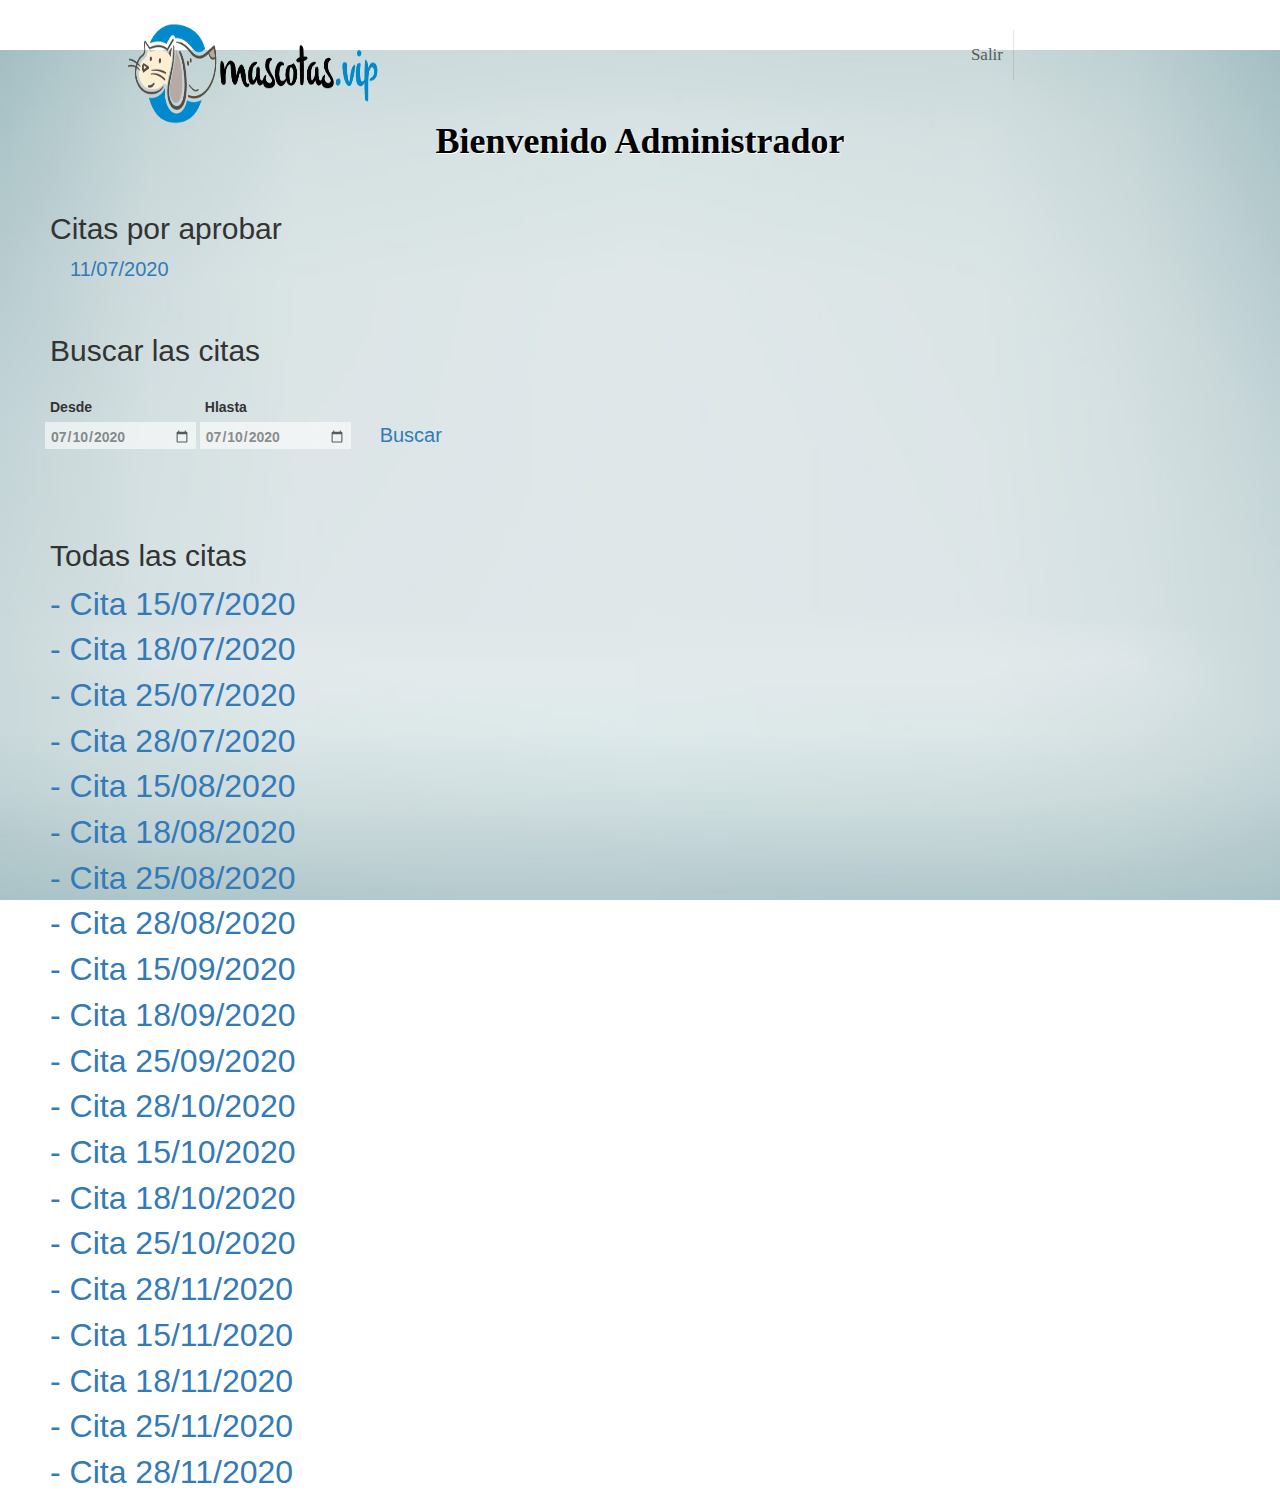
<file: admin.html>
<!DOCTYPE html>
<html lang="es">
<head>
	<meta charset="UTF-8">
	<meta name="viewport" content="width=device-width, user-scalable=no, initial-scale=1.0, maximum-scale=1.0, minimum-scale=1.0">
	<title>Mascotas-Vip</title>
	<link rel="stylesheet" href="css/style.css">
	<link rel="stylesheet" href="font.css">
	<link rel="stylesheet" href="css/main.css">
	<link rel="icon" href="assets/img/pet.ico"/>
	<link rel="stylesheet" href="css/estilos.css">
    <link rel="stylesheet" href="css/admin.css">
</head>
<body>
        <SCRIPT  language=JavaScript> 
			function asignarmedico() {
                var doctor = prompt("¿Qué doctor sera asignado?", "");
                if (prompt != null){
                alert("El doctor asignado es: " + doctor + ", sera notificado al clinete por correo.");
                }
            }
		</SCRIPT>
        
	<header class="full-width NavBarP">
		<div class="full-width NavBarP-Logo"><img src="Logo-Mascotas-Vip-Retina.png" ></div>
		<nav class="full-width NavBarP-Nav">
			<ul class="full-width list-unstyled">
				<li><a href="index.html">Salir</a></li>
			</ul>
		</nav>
		<i class="fa fa-bars visible-xs btn-menuMobile ShowMenuMobile" aria-hidden="true"></i>
    </header>
   <div class="seccion-info"> 
       <h1> <strong>Bienvenido Administrador</strong></h1>
   </div>
    <section class="opciones">
            <ul class="a"> 
                <h2>Citas por aprobar</h1>
                <li><a href="#opcionizquierda">11/07/2020</a></li>
            </ul>
            <div class="opcion-izquierda" id="opcionizquierda"> 
                    <a href="javascript: history.go(-1)">X</a>      
                    <div>
                        <form onsubmit="return false">
                            <div class="col-3">
                               <label>Nombres
                                <input value="Jose Alejandro"  tabindex="1" disabled>
                               </label>
                            </div>
                            <div class="col-3">
                               <label>Apellidos
                                <input value="Alcivar Aguirre"  tabindex="2" disabled>
                               </label>
                            </div>
                            <div class="col-3">
                                <label>Identificacion
                                    <input value="1724464191" tabindex="2" disabled>
                                </label>
                            </div>
                            <div class="col-3">
                                <label>Mascota
                                      <select tabindex="5" disabled>
                                        <option selected>Perro</option>
                                        <option>Gato</option>
                                      </select>
                                </label>
                            </div>
                            <div class="col-3">
                                <label>Raza
                                    <input value="Pastor aleman" type="text" tabindex="2" disabled>
                                </label>
                            </div>
                            <div class="col-3">
                                <label>Celular
                                    <input value="0987654321"  type="number" tabindex="2" disabled>
                                </label>
                            </div>
            
                            <div class="col-3">
                                <label>Fecha cita
                                    <input type="date" step="1" min="2020-07-10" max="2020-12-31" value="2020-07-11" disabled>
                                </label>
                            </div>
                            <div class="col-3">
                                <label>Hora de la cita
                                    <input type="time" max="20:00:00" min="09:00:00"  value="11:00:00" tabindex="3" disabled>
                                </label>
                            </div>
                            <div class="col-3">
                                <label>Correo 
                                    <input value="alejo@gmail.com" type="email" tabindex="4" disabled>
                                </label>
                            </div>        
                            <div class="col-submit">
                                <button class="submitbtn" onclick="asignarmedico()">Aprobar Cita</button>
                                <button class="submitbtn" onclick="alert('¡Ha rechazado la cita, sera enviado un correo al cliente')">Rechazar Cita</button>
                            
                            </div>
                    </div>
            </div>
    </section>   
    <section class="opciones1">
            <ul class="a"> 
                <h2>Buscar las citas</h1>
                <br>
                <label>Desde
                    <input type="date" step="1" min="2020-07-10" max="2020-12-31" value="2020-07-10" >
                </label>
                <label>Hlasta
                    <input type="date" step="1" min="2020-07-10" max="2020-12-31" value="2020-07-10" >
                </label>
                <li><a href="#opcionderecha">Buscar</a></li>
                <div class="opcion-izquierda" id="opcionderecha">
                        <a href="javascript: history.go(-1)">Salir</a>
                        
                        <ul class="citas-a">
                            <li><a href="cita15.html" target="_blank">- Cita 15/07/2020</a></li>
                            <li><a href="cita15.html" target="_blank">- Cita 18/07/2020</a></li>
                            <li><a href="cita15.html" target="_blank">- Cita 25/07/2020</a></li>
                            <li><a href="cita15.html" target="_blank">- Cita 28/07/2020</a></li>
                        </ul>           
                 </div>
    </section>  
    <section class="opciones2">
            <ul class="b"> 
                <h2>Todas las citas</h1>
                    <li><a href="cita15.html" target="_blank">- Cita 15/07/2020</a></li>
                    <li><a href="cita15.html" target="_blank">- Cita 18/07/2020</a></li>
                    <li><a href="cita15.html" target="_blank">- Cita 25/07/2020</a></li>
                    <li><a href="cita15.html" target="_blank">- Cita 28/07/2020</a></li>
                    <li><a href="cita15.html" target="_blank">- Cita 15/08/2020</a></li>
                    <li><a href="cita15.html" target="_blank">- Cita 18/08/2020</a></li>
                    <li><a href="cita15.html" target="_blank">- Cita 25/08/2020</a></li>
                    <li><a href="cita15.html" target="_blank">- Cita 28/08/2020</a></li>
                    <li><a href="cita15.html" target="_blank">- Cita 15/09/2020</a></li>
                    <li><a href="cita15.html" target="_blank">- Cita 18/09/2020</a></li>
                    <li><a href="cita15.html" target="_blank">- Cita 25/09/2020</a></li>
                    <li><a href="cita15.html" target="_blank">- Cita 28/10/2020</a></li>
                    <li><a href="cita15.html" target="_blank">- Cita 15/10/2020</a></li>
                    <li><a href="cita15.html" target="_blank">- Cita 18/10/2020</a></li>
                    <li><a href="cita15.html" target="_blank">- Cita 25/10/2020</a></li>
                    <li><a href="cita15.html" target="_blank">- Cita 28/11/2020</a></li>
                    <li><a href="cita15.html" target="_blank">- Cita 15/11/2020</a></li>
                    <li><a href="cita15.html" target="_blank">- Cita 18/11/2020</a></li>
                    <li><a href="cita15.html" target="_blank">- Cita 25/11/2020</a></li>
                    <li><a href="cita15.html" target="_blank">- Cita 28/11/2020</a></li>
            </ul>
    </section>
</body>
</html>
</file>
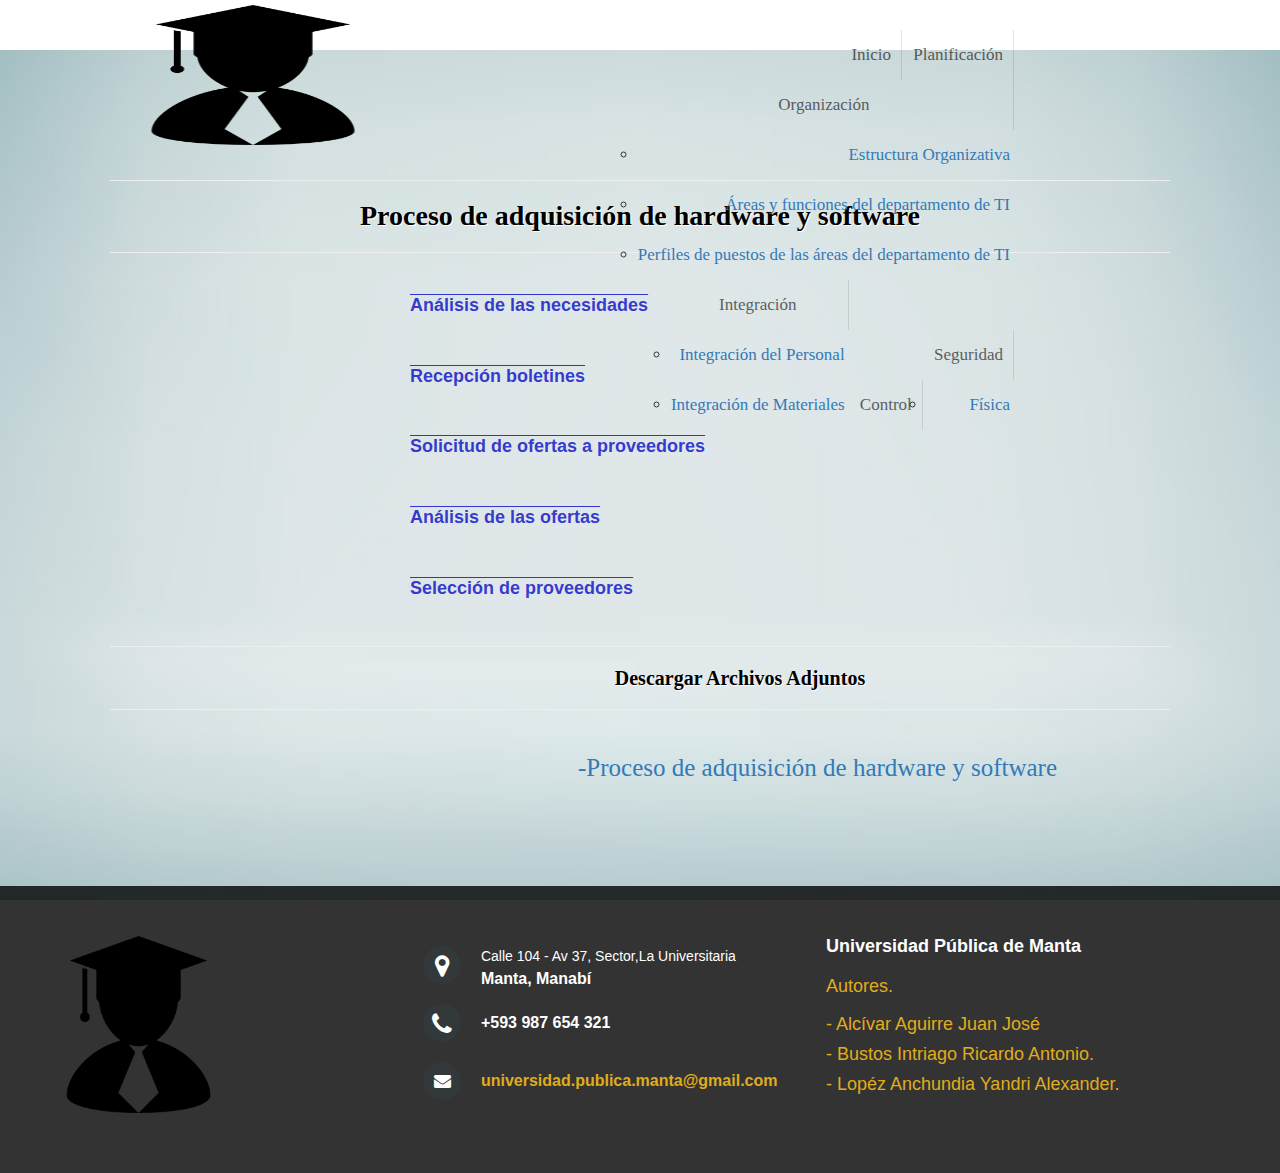
<file: adquisicionhard.html>
<!DOCTYPE html>
<html lang="es">
<head>
	<meta charset="UTF-8">
	<meta name="viewport" content="width=device-width, user-scalable=no, initial-scale=1.0, maximum-scale=1.0, minimum-scale=1.0">
	<title>Universidad Pública</title>
	<link rel="stylesheet" href="css/style.css">
	<link rel="stylesheet" href="font.css">
	<link rel="stylesheet" href="css/main.css">
	<link rel="stylesheet" href="css/estilos.css">
    <link rel="stylesheet" href="css/footer.css">
    <link rel="stylesheet" href="css/organizacion.css">
</head>
<body>
	<header class="full-width NavBarP">
		<div class="full-width NavBarP-Logo"><img src="logo2.png" ></div>
		<nav class="full-width NavBarP-Nav">
			<ul class="nav">
				<li><a href="index.html">Inicio</a></li>
				<li><a href="sesionusuario.html">Planificación</a></li>
				<li><a href="">Organización</a>
					<ul>
						<li><a href="organizacion.html">Estructura Organizativa</a></li>
						<li><a href="areati.html">Áreas y funciones del departamento de TI</a></li>
						<li><a href="perfilesti.html">Perfiles de puestos de las áreas del departamento de TI</a></li>
					</ul>
				</li>
				<li><a href="">Integración</a>
					<ul>
							<li><a href="reclutamiento.html">Integración del Personal</a></li>
							<li><a href="adquisicionhard.html">Integración de Materiales</a></li>
					</ul>
				</li>
				<li><a href="control.html">Control</a></li>
				<li><a href="">Seguridad</a>
					<ul>
						<li><a href="sfisica.html">Física</a></li>
						
					</ul>
				</li>
			</ul>
		</nav>
		<i class="fa fa-bars visible-xs btn-menuMobile ShowMenuMobile" aria-hidden="true"></i>
	</header>
	<br><br>
	<div class="organizacion">
		<hr>
			<h1>Proceso de adquisición de hardware y software</h1>
		<hr>
	</div>
		<div class="organizacion">
				
				<label for="show1">
					<span class="titulo">Análisis de las necesidades</span>
				</label>
				<input type="radio" id="show1" name="group">			
				<input type="radio" id="hide1" name="group">
				<div id="content1">
						<label for="hide1">
								<span class="cerrar">Cerrar</span>
							</label>
					<img src="assets/img/analisisdenecesidad.png">
				</div>      
				
		</div>
		<div class="organizacion">
				
				<label for="showsecretatia1">
					<span class="titulo">Recepción boletines</span>
				</label>
				<input type="radio" id="showsecretatia1" name="group">			
				<input type="radio" id="hidesecretatia1" name="group">
				<div id="contentsecretatia1">
						<label for="hidesecretatia1">
								<span class="cerrar">Cerrar</span>
							</label>
					<img src="assets/img/recepcionboletines.png">
				</div>      
			
		</div>
		<div class="organizacion">
				
				<label for="showserviciosgenerales1">
					<span class="titulo">Solicitud de ofertas a proveedores</span>
				</label>
				<input type="radio" id="showserviciosgenerales1" name="group">			
				<input type="radio" id="hideserviciosgenerales1" name="group">
				<div id="contentserviciosgenerales1">
						<label for="hideserviciosgenerales1">
								<span class="cerrar">Cerrar</span>
							</label>
					<img src="assets/img/ofertasprovedores.png">
				</div>      
				
		</div>
		<div class="organizacion">
			
				<label for="showareainfraestructura1">
					<span class="titulo">Análisis de las ofertas</span>
				</label>
				<input type="radio" id="showareainfraestructura1" name="group">
				<input type="radio" id="hideareainfraestructura1" name="group">
				<div id="contentareainfraestructura1">
						<label for="hideareainfraestructura1">
								<span class="cerrar">Cerrar</span>
							</label>
					<img src="assets/img/aalisisdelasofertas.png">
				</div>      
				
		</div>
		<div class="organizacion">
				
				<label for="showadministracionredes1">
					<span class="titulo">Selección de proveedores</span>
				</label>
				<input type="radio" id="showadministracionredes1" name="group">			
				<input type="radio" id="hideadministracionredes1" name="group">
				<div id="contentadministracionredes1">
						<label for="hideadministracionredes1">
								<span class="cerrar">Cerrar</span>
							</label>
					<img src="assets/img/selecciondeprovedores.png">
				</div>      
				
		</div>
	<div class="organizacion">
				<hr>
				<h3>Descargar Archivos Adjuntos</h3>
				<hr>		
	</div>
	<div class="archivo">
		<a href="assets/docs/TA6-INTEGRACION-MATERIALES.pdf" target="_blank">-Proceso de adquisición de hardware y software</a>
	</div>
    <footer class="footer-distributed">

		<div class="footer-left">
			  <img src="logo2.png">
		</div>

		<div class="footer-center">
			<div>
				<i class="fa fa-map-marker"></i>
				  <p><span>Calle 104 - Av 37,
					  Sector,La Universitaria</span>
					Manta, Manabí</p>
			</div>

			<div>
				<i class="fa fa-phone"></i>
				<p>+593 987 654 321</p>
			</div>
			<div>
				<i class="fa fa-envelope"></i>
				<p><a>universidad.publica.manta@gmail.com</a></p>
			</div>
		</div>
		<div class="footer-right">
			<p class="footer-company-about">
				<span>Universidad Pública de Manta</span>
				Autores.</p><br>
			<div class="footer-company-about">
				<p>- Alcívar Aguirre Juan José</p>
				<p>- Bustos Intriago Ricardo Antonio.</p>
				<p>- Lopéz Anchundia Yandri Alexander.</p>
			</div>
		</div>
</footer>
</body>
</html>
</file>
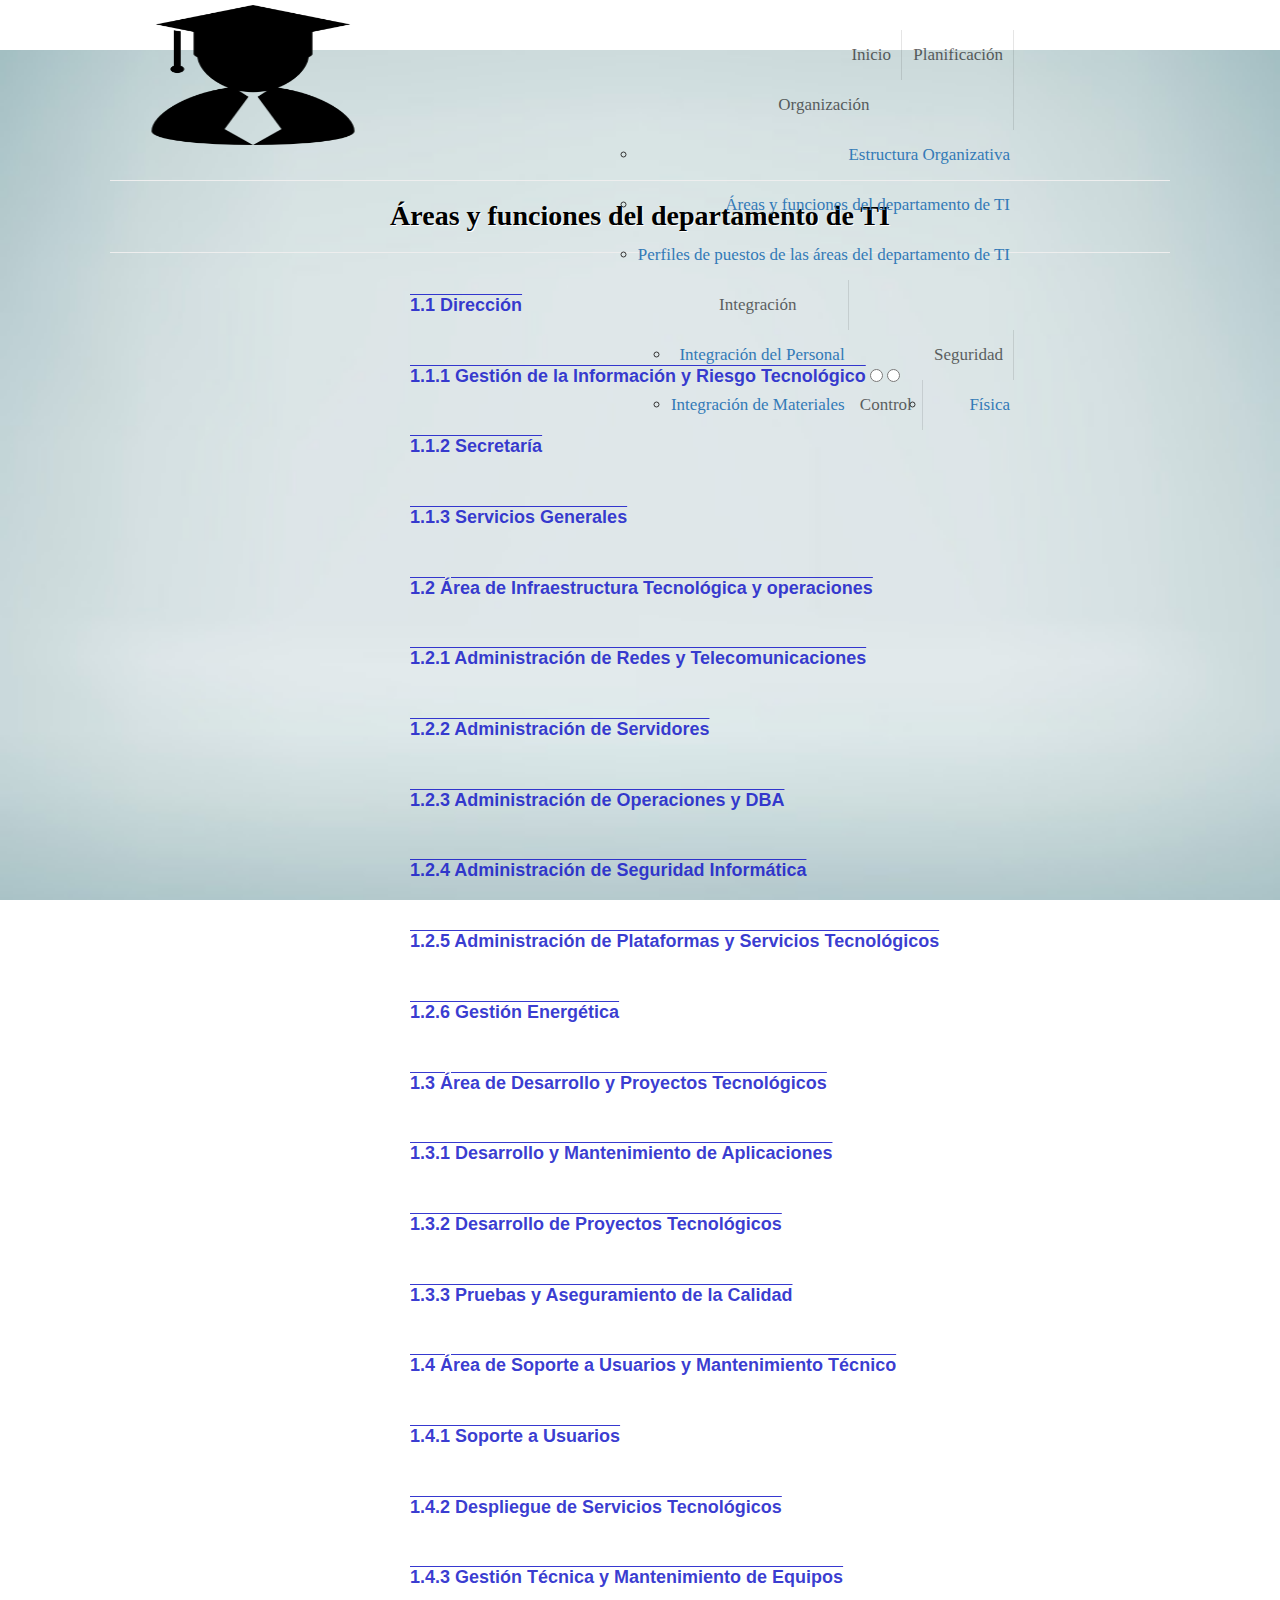
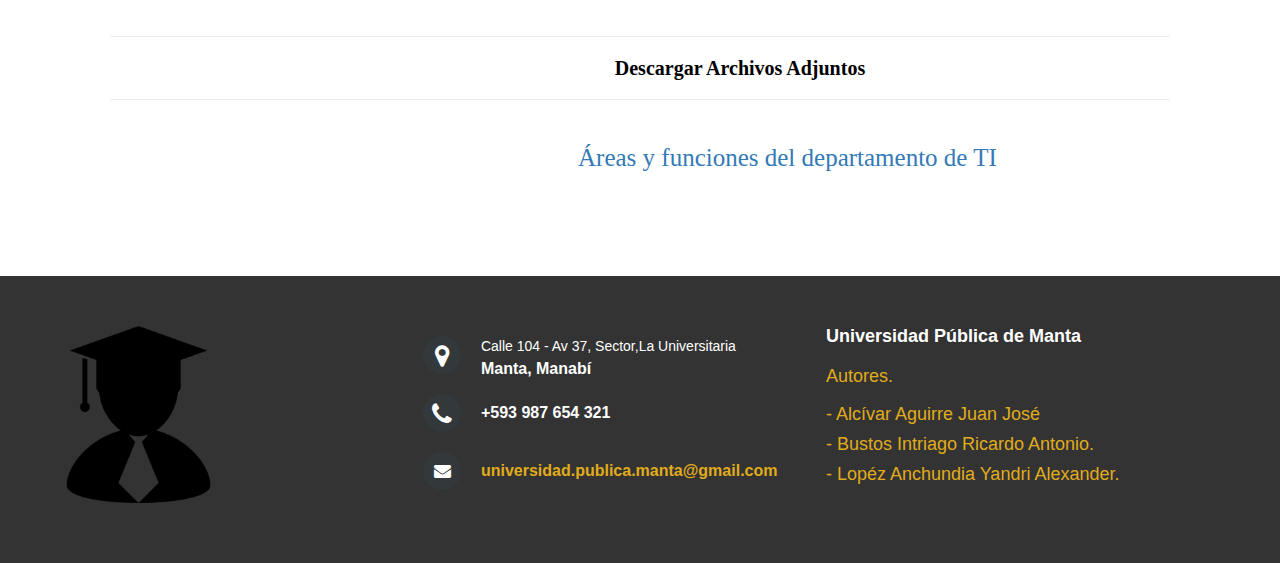
<file: areati.html>
<!DOCTYPE html>
<html lang="es">
<head>
	<meta charset="UTF-8">
	<meta name="viewport" content="width=device-width, user-scalable=no, initial-scale=1.0, maximum-scale=1.0, minimum-scale=1.0">
	<title>Universidad Pública</title>
	<link rel="stylesheet" href="css/style.css">
	<link rel="stylesheet" href="font.css">
	<link rel="stylesheet" href="css/main.css">
	<link rel="stylesheet" href="css/estilos.css">
    <link rel="stylesheet" href="css/footer.css">
    <link rel="stylesheet" href="css/organizacion.css">
</head>
<body>
	<header class="full-width NavBarP">
		<div class="full-width NavBarP-Logo"><img src="logo2.png" ></div>
		<nav class="full-width NavBarP-Nav">
			<ul class="nav">
				<li><a href="index.html">Inicio</a></li>
				<li><a href="sesionusuario.html">Planificación</a></li>
				<li><a href="">Organización</a>
					<ul>
						<li><a href="organizacion.html">Estructura Organizativa</a></li>
						<li><a href="areati.html">Áreas y funciones del departamento de TI</a></li>
						<li><a href="perfilesti.html">Perfiles de puestos de las áreas del departamento de TI</a></li>
					</ul>
				</li>
				<li><a href="">Integración</a>
					<ul>
							<li><a href="reclutamiento.html">Integración del Personal</a></li>
							<li><a href="adquisicionhard.html">Integración de Materiales</a></li>
					</ul>
				</li>
				<li><a href="control.html">Control</a></li>
				<li><a href="">Seguridad</a>
					<ul>
						<li><a href="sfisica.html">Física</a></li>
						
					</ul>
				</li>
			</ul>
		</nav>
		<i class="fa fa-bars visible-xs btn-menuMobile ShowMenuMobile" aria-hidden="true"></i>
	</header>
	<br><br>
	<div class="organizacion">
		<hr>
				<h1>Áreas y funciones del departamento de TI</h1>
		<hr>
	</div>
			<div class="organizacion">
					<label for="showdireccion">
						<span class="titulo">1.1 Dirección</span>
					</label>
					<input type="radio" id="showdireccion" name="group">			
					<input type="radio" id="hidedireccion" name="group">
					<div id="contentdireccion">
							<label for="hidedireccion">
									<span class="cerrar">Cerrar</span>
								</label>
						<img src="assets/img/direccion.png">
					</div>      
			</div>
			<div class="organizacion">
					<label for="showgestioinfortec">
						<span class="titulo">1.1.1 Gestión de la Información y Riesgo Tecnológico</span>
					</label>
					<input type="radio" id="showgestioinfortec" name="group">			
					<input type="radio" id="hidegestioinfortec" name="group">
					<div id="contentgestioinfortec">
							<label for="hidegestioinfortec">
									<span class="cerrar">Cerrar</span>
								</label>
						<img src="assets/img/gestioninformacion.png">
					</div>      
			</div>
			<div class="organizacion">
					<label for="showsecretatia">
						<span class="titulo">1.1.2 Secretaría</span>
					</label>
					<input type="radio" id="showsecretatia" name="group">			
					<input type="radio" id="hidesecretatia" name="group">
					<div id="contentsecretatia">
							<label for="hidesecretatia">
									<span class="cerrar">Cerrar</span>
								</label>
						<img src="assets/img/secretaria.png">
					</div>      
			</div>
			<div class="organizacion">
					<label for="showserviciosgenerales">
						<span class="titulo">1.1.3 Servicios Generales</span>
					</label>
					<input type="radio" id="showserviciosgenerales" name="group">			
					<input type="radio" id="hideserviciosgenerales" name="group">
					<div id="contentserviciosgenerales">
							<label for="hideserviciosgenerales">
									<span class="cerrar">Cerrar</span>
								</label>
						<img src="assets/img/serviciogenerales.png">
					</div>      
			</div>
			<div class="organizacion">
					<label for="showareainfraestructura">
						<span class="titulo">1.2 Área de Infraestructura Tecnológica y operaciones</span>
					</label>
					<input type="radio" id="showareainfraestructura" name="group">
					<input type="radio" id="hideareainfraestructura" name="group">
					<div id="contentareainfraestructura">
							<label for="hideareainfraestructura">
									<span class="cerrar">Cerrar</span>
								</label>
						<img src="assets/img/areainfraestructura.png">
					</div>      
			</div>
			<div class="organizacion">
					<label for="showadministracionredes">
						<span class="titulo">1.2.1 Administración de Redes y Telecomunicaciones</span>
					</label>
					<input type="radio" id="showadministracionredes" name="group">			
					<input type="radio" id="hideadministracionredes" name="group">
					<div id="contentadministracionredes">
							<label for="hideadministracionredes">
									<span class="cerrar">Cerrar</span>
								</label>
						<img src="assets/img/administracionredes.png">
					</div>      
			</div>
			<div class="organizacion">
					<label for="showadministracionservidores">
						<span class="titulo">1.2.2 Administración de Servidores</span>
					</label>
					<input type="radio" id="showadministracionservidores" name="group">			
					<input type="radio" id="hideadministracionservidores" name="group">
					<div id="contentadministracionservidores">
							<label for="hideadministracionservidores">
									<span class="cerrar">Cerrar</span>
								</label>
						<img src="assets/img/administracionservidores.png">
					</div>      
			</div>
			<div class="organizacion">
					<label for="showadminoperacionbd">
						<span class="titulo">1.2.3 Administración de Operaciones y DBA</span>
					</label>
					<input type="radio" id="showadminoperacionbd" name="group">
					<input type="radio" id="hideadminoperacionbd" name="group">
					<div id="contentadminoperacionbd">
							<label for="hideadminoperacionbd">
									<span class="cerrar">Cerrar</span>
								</label>
						<img src="assets/img/adminoperacionbd.png">
					</div>      
			</div>
			<div class="organizacion">
					<label for="showadminseguridad">
						<span class="titulo">1.2.4 Administración de Seguridad Informática</span>
					</label>
					<input type="radio" id="showadminseguridad" name="group">
					<input type="radio" id="hideadminseguridad" name="group">
					<div id="contentadminseguridad">
							<label for="hideadminseguridad">
									<span class="cerrar">Cerrar</span>
								</label>
						<img src="assets/img/adminseguridad.png">
					</div>      
			</div>
			<div class="organizacion">
					<label for="showadminplataformas">
						<span class="titulo">1.2.5 Administración de Plataformas y Servicios Tecnológicos</span>
					</label>
					<input type="radio" id="showadminplataformas" name="group">
					<input type="radio" id="hideadminplataformas" name="group">
					<div id="contentadminplataformas">
							<label for="hideadminplataformas">
									<span class="cerrar">Cerrar</span>
								</label>
						<img src="assets/img/adminplataformas.png">
					</div>      
			</div>
			<div class="organizacion">
					<label for="showgestionenergetica">
						<span class="titulo">1.2.6 Gestión Energética</span>
					</label>
					<input type="radio" id="showgestionenergetica" name="group">
					<input type="radio" id="hidegestionenergetica" name="group">
					<div id="contentgestionenergetica">
							<label for="hidegestionenergetica">
									<span class="cerrar">Cerrar</span>
								</label>
						<img src="assets/img/gestionenergetica.png">
					</div>      
			</div>
			<div class="organizacion">
					<label for="showareadesarrollopro">
						<span class="titulo">1.3 Área de Desarrollo y Proyectos Tecnológicos</span>
					</label>
					<input type="radio" id="showareadesarrollopro" name="group">
					<input type="radio" id="hideareadesarrollopro" name="group">
					<div id="contentareadesarrollopro">
							<label for="hideareadesarrollopro">
									<span class="cerrar">Cerrar</span>
								</label>
						<img src="assets/img/areadesarrollopro.png">
					</div>      
			</div>
			<div class="organizacion">
					<label for="showdesarrolloappsmantenimiento">
						<span class="titulo">1.3.1 Desarrollo y Mantenimiento de Aplicaciones</span>
					</label>
					<input type="radio" id="showdesarrolloappsmantenimiento" name="group">
					<input type="radio" id="hidedesarrolloappsmantenimiento" name="group">
					<div id="contentdesarrolloappsmantenimiento">
							<label for="hidedesarrolloappsmantenimiento">
									<span class="cerrar">Cerrar</span>
								</label>
						<img src="assets/img/desarrolloappsmantenimiento.png">
					</div>      
			</div>
			<div class="organizacion">
					<label for="showdesarrolloprotecnologocicos">
						<span class="titulo">1.3.2 Desarrollo de Proyectos Tecnológicos</span>
					</label>
					<input type="radio" id="showdesarrolloprotecnologocicos" name="group">
					<input type="radio" id="hidedesarrolloprotecnologocicos" name="group">
					<div id="contentdesarrolloprotecnologocicos">
							<label for="hidedesarrolloprotecnologocicos">
									<span class="cerrar">Cerrar</span>
								</label>
						<img src="assets/img/desarrolloprotecnologocicos.png">
					</div>      
			</div>
			<div class="organizacion">
					<label for="showpruebascalidad">
						<span class="titulo">1.3.3 Pruebas y Aseguramiento de la Calidad</span>
					</label>
					<input type="radio" id="showpruebascalidad" name="group">
					<input type="radio" id="hidepruebascalidad" name="group">
					<div id="contentpruebascalidad">
							<label for="hidepruebascalidad">
									<span class="cerrar">Cerrar</span>
								</label>
						<img src="assets/img/pruebascalidad.png">
					</div>      
			</div>
			<div class="organizacion">
					<label for="showareasoporteusuario">
						<span class="titulo">1.4 Área de Soporte a Usuarios y Mantenimiento Técnico</span>
					</label>
					<input type="radio" id="showareasoporteusuario" name="group">
					<input type="radio" id="hideareasoporteusuario" name="group">
					<div id="contentareasoporteusuario">
							<label for="hideareasoporteusuario">
									<span class="cerrar">Cerrar</span>
								</label>
						<img src="assets/img/areasoporteusuario.png">
					</div>      
			</div>
			<div class="organizacion">
					<label for="showsoporteusuarios">
						<span class="titulo">1.4.1 Soporte a Usuarios</span>
					</label>
					<input type="radio" id="showsoporteusuarios" name="group">
					<input type="radio" id="hidesoporteusuarios" name="group">
					<div id="contentsoporteusuarios">
							<label for="hidesoporteusuarios">
									<span class="cerrar">Cerrar</span>
								</label>
						<img src="assets/img/soporteusuarios.png">
					</div>      
			</div>
			<div class="organizacion">
					<label for="showdespliegueserviciotecnologicos">
						<span class="titulo">1.4.2 Despliegue de Servicios Tecnológicos</span>
					</label>
					<input type="radio" id="showdespliegueserviciotecnologicos" name="group">
					<input type="radio" id="hidedespliegueserviciotecnologicos" name="group">
					<div id="contentdespliegueserviciotecnologicos">
							<label for="hidedespliegueserviciotecnologicos">
									<span class="cerrar">Cerrar</span>
								</label>
						<img src="assets/img/despliegueserviciotecnologicos.png">
					</div>      
			</div>
			<div class="organizacion">
					<label for="showgestiontecnica">
						<span class="titulo">1.4.3 Gestión Técnica y Mantenimiento de Equipos</span>
					</label>
					<input type="radio" id="showgestiontecnica" name="group">
					<input type="radio" id="hidegestiontecnica" name="group">
					<div id="contentgestiontecnica">
							<label for="hidegestiontecnica">
									<span class="cerrar">Cerrar</span>
								</label>
						<img src="assets/img/gestiontecnica.png">
					</div>      
			</div>
	<div class="organizacion">
		<hr>
		<h3>Descargar Archivos Adjuntos</h3>
	    <hr>		
	</div>
    <div class="archivo">
			<a href="assets/docs/TA3-FUNCIONES.pdf" target="_blank">Áreas y funciones del departamento de TI</a>
	</div>
    <footer class="footer-distributed">

        <div class="footer-left">
              <img src="logo2.png">
        </div>

        <div class="footer-center">
            <div>
                <i class="fa fa-map-marker"></i>
                  <p><span>Calle 104 - Av 37,
                      Sector,La Universitaria</span>
                    Manta, Manabí</p>
            </div>

            <div>
                <i class="fa fa-phone"></i>
                <p>+593 987 654 321</p>
            </div>
            <div>
                <i class="fa fa-envelope"></i>
                <p><a>universidad.publica.manta@gmail.com</a></p>
            </div>
        </div>
        <div class="footer-right">
            <p class="footer-company-about">
                <span>Universidad Pública de Manta</span>
                Autores.</p><br>
            <div class="footer-company-about">
                <p>- Alcívar Aguirre Juan José</p>
                <p>- Bustos Intriago Ricardo Antonio.</p>
                <p>- Lopéz Anchundia Yandri Alexander.</p>
            </div>
        </div>
</footer>
</body>
</html>
</file>
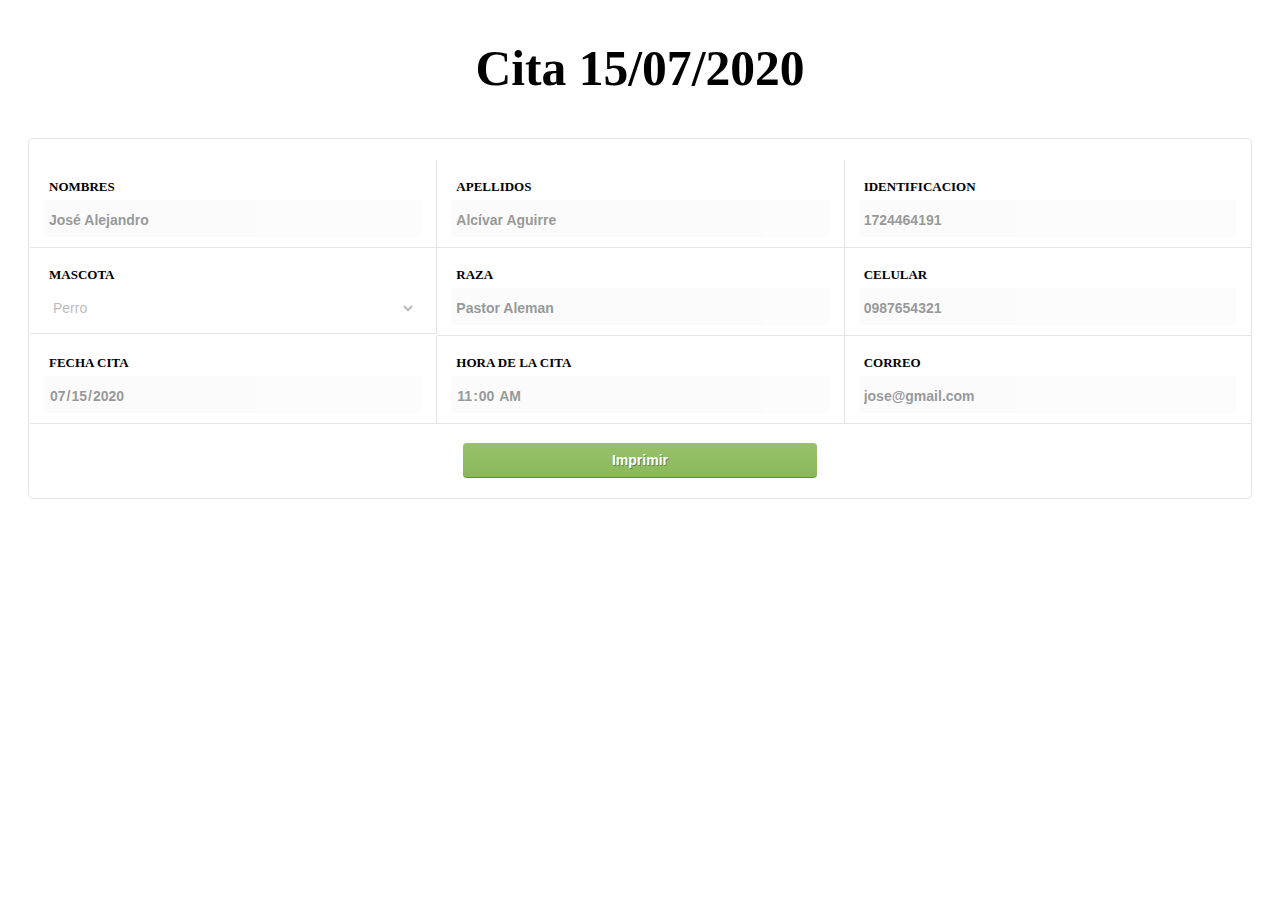
<file: cita15.html>
<!doctype html>
<html lang="en-US">
<head>
  <meta charset="utf-8">
  <meta http-equiv="Content-Type" content="text/html">
  <title>Cita</title>
  <link rel="icon" href="assets/img/pet.ico"/>
  <link rel="stylesheet" type="text/css" media="all" href="css/cita15.css">
</head>

<body>
  <div id="wrapper">
        <div>
                <h1>Cita 15/07/2020</h1>
                    <form onsubmit="return false">
                        <div class="col-3">
                           <label>Nombres
                            <input tabindex="1" value="José Alejandro" disabled>
                           </label>
                        </div>
                        <div class="col-3">
                           <label>Apellidos
                            <input tabindex="2" value="Alcívar Aguirre" disabled>
                           </label>
                        </div>
                        <div class="col-3">
                            <label>Identificacion
                                <input placeholder="Cedula"  tabindex="2" value="1724464191" disabled>
                            </label>
                        </div>
                        <div class="col-3">
                            <label>Mascota
                                  <select tabindex="5" disabled>
                                    <option selected>Perro</option>
                                    <option>Gato</option>
                                  </select>
                            </label>
                        </div>
                        <div class="col-3">
                            <label>Raza
                                <input type="text" tabindex="2" value="Pastor Aleman" disabled>
                            </label>
                        </div>
                        <div class="col-3">
                            <label>Celular
                                <input type="number" tabindex="2" value="0987654321" disabled>
                            </label>
                        </div>
        
                        <div class="col-3">
                            <label>Fecha cita
                                <input type="date" step="1" min="2020-07-10" max="2020-12-31" value="2020-07-15" disabled>
                            </label>
                        </div>
                        <div class="col-3">
                            <label>Hora de la cita
                                <input type="time" value="11:00:00" max="20:00:00" min="09:00:00" tabindex="3" disabled>
                            </label>
                        </div>
                        <div class="col-3">
                            <label>Correo 
                                <input type="email" tabindex="4" value="jose@gmail.com" disabled>
                            </label>
                        </div>        
                        <div class="col-submit">
                            <button class="submitbtn"><a href="javascript: history.go(-1)">Imprimir</a></button>
                        </div>
                </div>
  </form>
  </div>
</body>
</html>
</file>
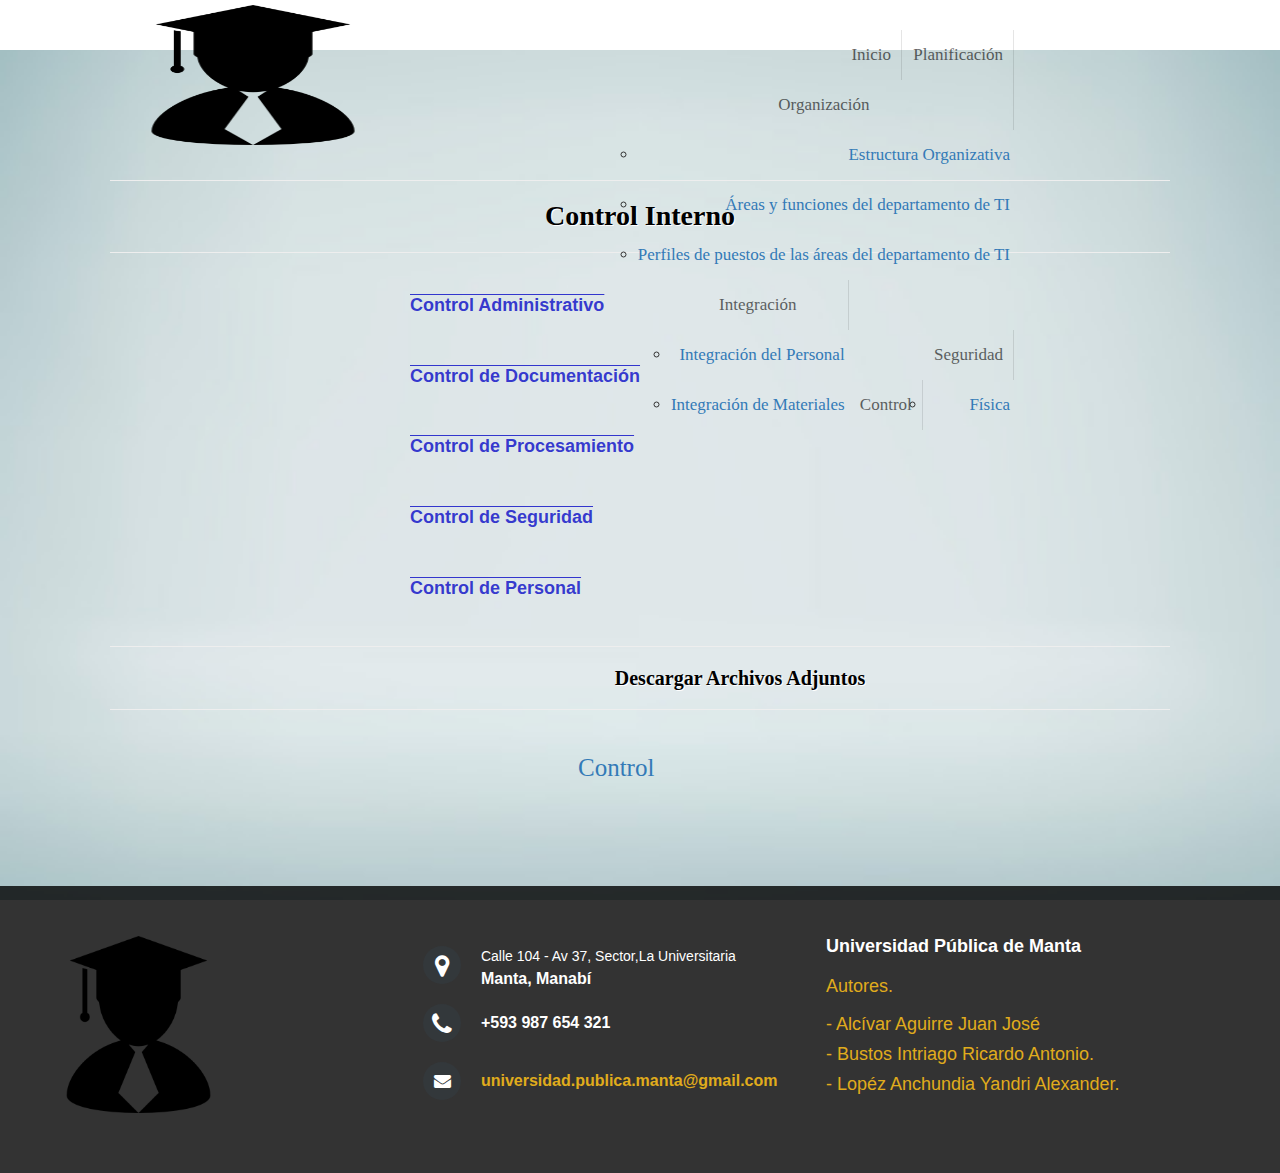
<file: control.html>
<!DOCTYPE html>
<html lang="es">
<head>
	<meta charset="UTF-8">
	<meta name="viewport" content="width=device-width, user-scalable=no, initial-scale=1.0, maximum-scale=1.0, minimum-scale=1.0">
	<title>Universidad Pública</title>
	<link rel="stylesheet" href="css/style.css">
	<link rel="stylesheet" href="font.css">
	<link rel="stylesheet" href="css/main.css">
	<link rel="stylesheet" href="css/estilos.css">
    <link rel="stylesheet" href="css/footer.css">
    <link rel="stylesheet" href="css/organizacion.css">
</head>
<body>
	<header class="full-width NavBarP">
		<div class="full-width NavBarP-Logo"><img src="logo2.png" ></div>
		<nav class="full-width NavBarP-Nav">
			<ul class="nav">
				<li><a href="index.html">Inicio</a></li>
				<li><a href="sesionusuario.html">Planificación</a></li>
				<li><a href="">Organización</a>
					<ul>
						<li><a href="organizacion.html">Estructura Organizativa</a></li>
						<li><a href="areati.html">Áreas y funciones del departamento de TI</a></li>
						<li><a href="perfilesti.html">Perfiles de puestos de las áreas del departamento de TI</a></li>
					</ul>
				</li>
				<li><a href="">Integración</a>
					<ul>
							<li><a href="reclutamiento.html">Integración del Personal</a></li>
							<li><a href="adquisicionhard.html">Integración de Materiales</a></li>
					</ul>
				</li>
				<li><a href="control.html">Control</a></li>
				<li><a href="">Seguridad</a>
					<ul>
						<li><a href="sfisica.html">Física</a></li>
						
					</ul>
				</li>
			</ul>
		</nav>
		<i class="fa fa-bars visible-xs btn-menuMobile ShowMenuMobile" aria-hidden="true"></i>
	</header>
	<br><br>
	<div class="organizacion">
		<hr>
				<h1>Control Interno</h1>	
		<hr>	
	</div>
			<div class="organizacion">
					<label for="showdireccion">
						<span class="titulo">Control Administrativo</span>
					</label>
					<input type="radio" id="showdireccion" name="group">			
					<input type="radio" id="hidedireccion" name="group">
					<div id="contentdireccion">
							<label for="hidedireccion">
									<span class="cerrar">Cerrar</span>
								</label>
						<img src="assets/img/controladministrativo.png">
					</div>      
            </div>
            <div class="organizacion">
                <label for="showpruebascalidad">
                    <span class="titulo">Control de Documentación</span>
                </label>
                <input type="radio" id="showpruebascalidad" name="group">
                <input type="radio" id="hidepruebascalidad" name="group">
                <div id="contentpruebascalidad">
                        <label for="hidepruebascalidad">
                                <span class="cerrar">Cerrar</span>
                            </label>
                    <img src="assets/img/controldocumentacion.png">
                </div>      
        </div>
			<div class="organizacion">
					<label for="showsecretatia">
						<span class="titulo">Control de Procesamiento</span>
					</label>
					<input type="radio" id="showsecretatia" name="group">			
					<input type="radio" id="hidesecretatia" name="group">
					<div id="contentsecretatia">
							<label for="hidesecretatia">
									<span class="cerrar">Cerrar</span>
								</label>
						<img src="assets/img/controlprocesamiento.png">
					</div>      
			</div>
			<div class="organizacion">
					<label for="showserviciosgenerales">
						<span class="titulo">Control de Seguridad</span>
					</label>
					<input type="radio" id="showserviciosgenerales" name="group">			
					<input type="radio" id="hideserviciosgenerales" name="group">
					<div id="contentserviciosgenerales">
							<label for="hideserviciosgenerales">
									<span class="cerrar">Cerrar</span>
								</label>
						<img src="assets/img/conntrolseguridad.png">
					</div>      
			</div>
			<div class="organizacion">
					<label for="showareainfraestructura">
						<span class="titulo">Control de Personal</span>
					</label>
					<input type="radio" id="showareainfraestructura" name="group">
					<input type="radio" id="hideareainfraestructura" name="group">
					<div id="contentareainfraestructura">
							<label for="hideareainfraestructura">
									<span class="cerrar">Cerrar</span>
								</label>
						<img src="assets/img/controlpersonal.png">
					</div>      
			</div>
				<div class="organizacion">
		<hr>
		<h3>Descargar Archivos Adjuntos</h3>
	    <hr>		
	</div>
    <div class="archivo">
			<a href="assets/docs/TA7-CONTROL.pdf" target="_blank">Control</a>
    </div>
    <footer class="footer-distributed">

        <div class="footer-left">
              <img src="logo2.png">
        </div>

        <div class="footer-center">
            <div>
                <i class="fa fa-map-marker"></i>
                  <p><span>Calle 104 - Av 37,
                      Sector,La Universitaria</span>
                    Manta, Manabí</p>
            </div>

            <div>
                <i class="fa fa-phone"></i>
                <p>+593 987 654 321</p>
            </div>
            <div>
                <i class="fa fa-envelope"></i>
                <p><a>universidad.publica.manta@gmail.com</a></p>
            </div>
        </div>
        <div class="footer-right">
            <p class="footer-company-about">
                <span>Universidad Pública de Manta</span>
                Autores.</p><br>
            <div class="footer-company-about">
                <p>- Alcívar Aguirre Juan José</p>
                <p>- Bustos Intriago Ricardo Antonio.</p>
                <p>- Lopéz Anchundia Yandri Alexander.</p>
            </div>
        </div>
</footer>
</body>
</html>
</file>
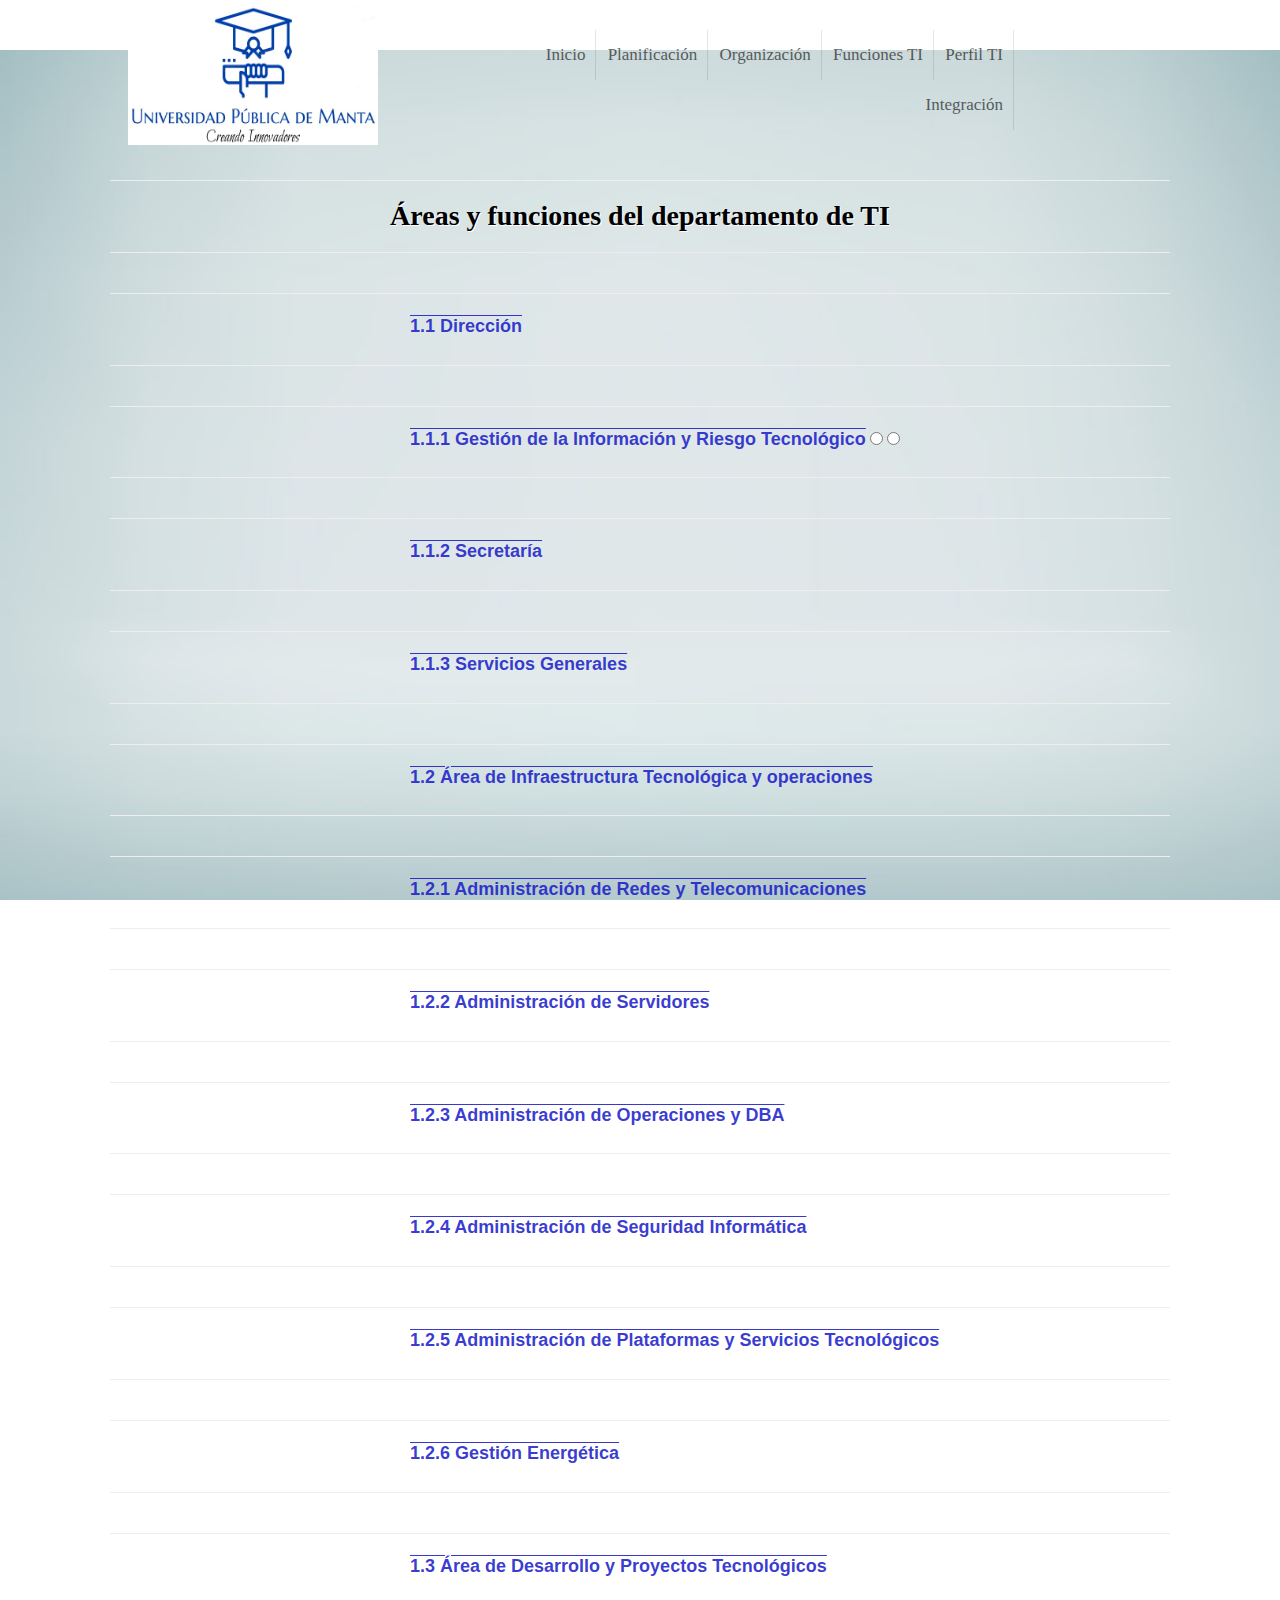
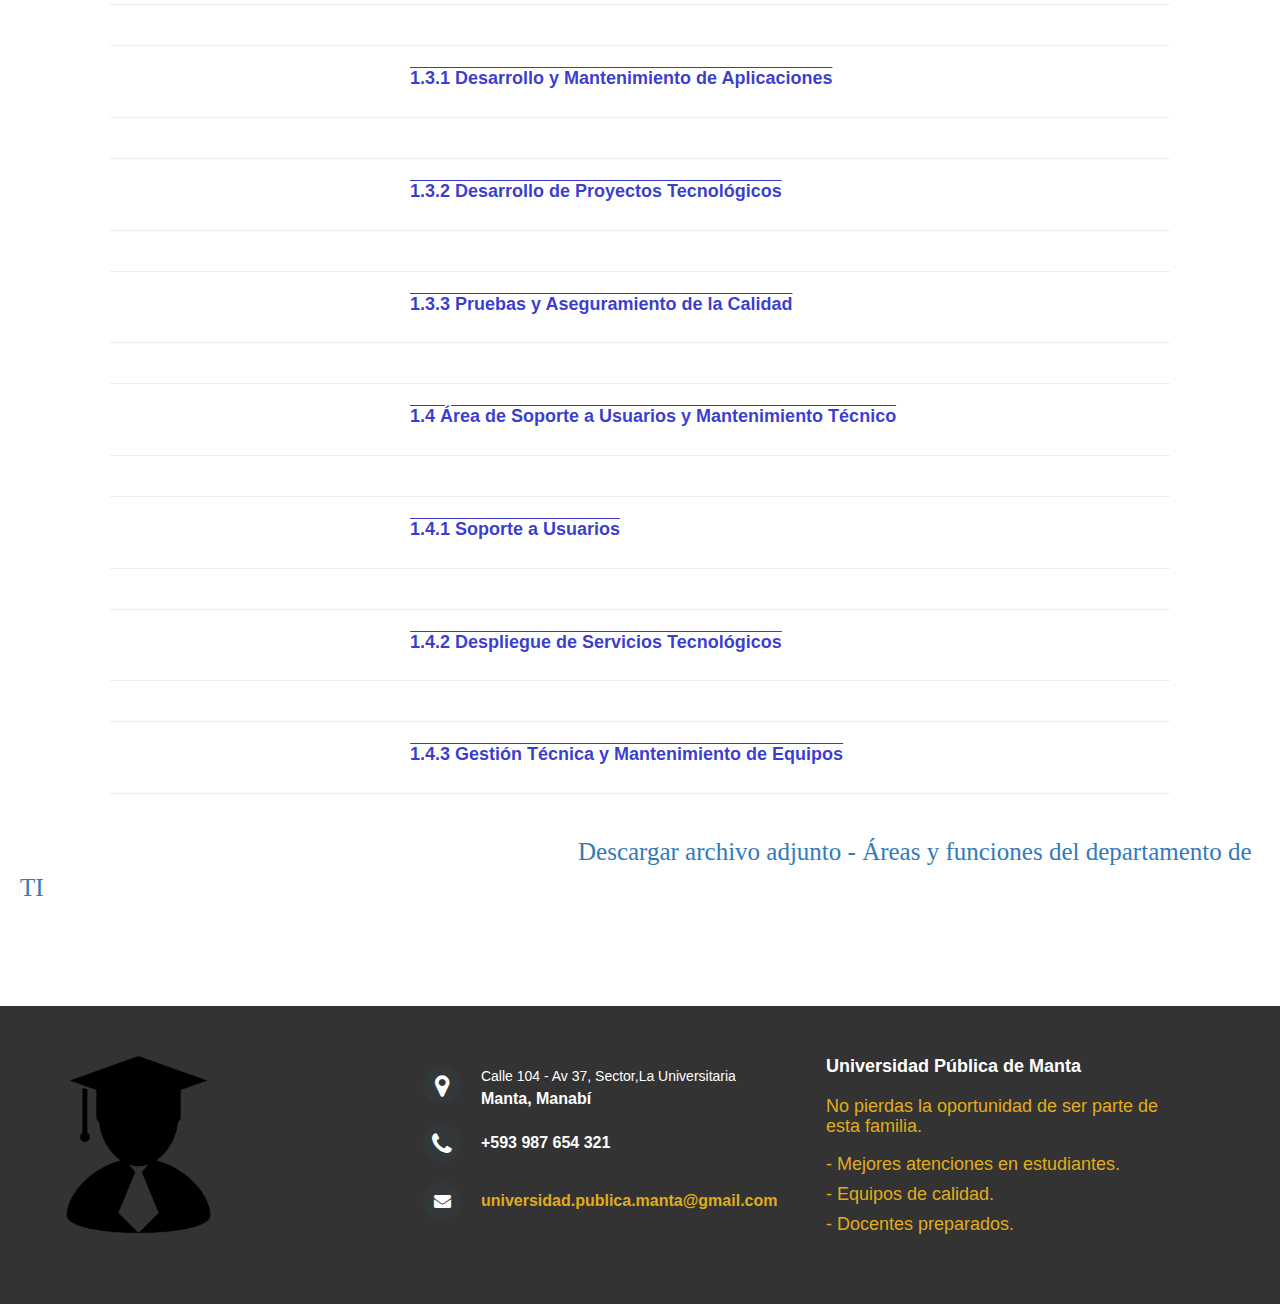
<file: funcionesti.html>
<!DOCTYPE html>
<html lang="es">
<head>
	<meta charset="UTF-8">
	<meta name="viewport" content="width=device-width, user-scalable=no, initial-scale=1.0, maximum-scale=1.0, minimum-scale=1.0">
	<title>Universidad Pública</title>
	<link rel="stylesheet" href="css/style.css">
	<link rel="stylesheet" href="font.css">
	<link rel="stylesheet" href="css/main.css">
	<link rel="stylesheet" href="css/estilos.css">
    <link rel="stylesheet" href="css/footer.css">
    <link rel="stylesheet" href="css/organizacion.css">
</head>
<body>
	<header class="full-width NavBarP">
		<div class="full-width NavBarP-Logo"><img src="logo2.jpeg"></div>
		<nav class="full-width NavBarP-Nav">
			<ul class="full-width list-unstyled">
				<li><a href="index.html">Inicio</a></li>
				<li><a href="sesionusuario.html">Planificación</a></li>
				<li><a href="organizacion.html">Organización</a></li>
				<li><a href="funcionesti.html">Funciones TI</a></li>
				<li><a href="perfilti.html">Perfil TI</a></li>
				<li><a href="integracion.html">Integración</a></li>
			</ul>
		</nav>
		<i class="fa fa-bars visible-xs btn-menuMobile ShowMenuMobile" aria-hidden="true"></i>
	</header>
	<br><br>
    <div class="organizacion">
    <hr>
        <h1>Áreas y funciones del departamento de TI</h1>
    <hr/>
	</div>
	<div class="organizacion">
			<hr>
			<label for="show">
				<span class="titulo">1.1 Dirección</span>
			</label>
			<input type="radio" id="show" name="group">			
			<input type="radio" id="hide" name="group">
			<div id="content">
					<label for="hide">
							<span class="cerrar">Cerrar</span>
						</label>
				<img src="assets/img/direccion.png">
			</div>      
			<hr/>
	</div>
	<div class="organizacion">
			<hr>
			<label for="showgestioinfortec">
				<span class="titulo">1.1.1 Gestión de la Información y Riesgo Tecnológico</span>
			</label>
			<input type="radio" id="showgestioinfortec" name="group">			
			<input type="radio" id="hidegestioinfortec" name="group">
			<div id="contentgestioinfortec">
					<label for="hidegestioinfortec">
							<span class="cerrar">Cerrar</span>
						</label>
				<img src="assets/img/gestioninformacion.png">
			</div>      
			<hr/>
	</div>
    <div class="organizacion">
			<hr>
			<label for="showsecretatia">
				<span class="titulo">1.1.2 Secretaría</span>
			</label>
			<input type="radio" id="showsecretatia" name="group">			
			<input type="radio" id="hidesecretatia" name="group">
			<div id="contentsecretatia">
					<label for="hidesecretatia">
							<span class="cerrar">Cerrar</span>
						</label>
				<img src="assets/img/secretaria.png">
			</div>      
			<hr/>
	</div>
	<div class="organizacion">
			<hr>
			<label for="showserviciosgenerales">
				<span class="titulo">1.1.3 Servicios Generales</span>
			</label>
			<input type="radio" id="showserviciosgenerales" name="group">			
			<input type="radio" id="hideserviciosgenerales" name="group">
			<div id="contentserviciosgenerales">
					<label for="hideserviciosgenerales">
							<span class="cerrar">Cerrar</span>
						</label>
				<img src="assets/img/serviciogenerales.png">
			</div>      
			<hr/>
	</div>
	<div class="organizacion">
			<hr>
			<label for="showareainfraestructura">
				<span class="titulo">1.2 Área de Infraestructura Tecnológica y operaciones</span>
			</label>
			<input type="radio" id="showareainfraestructura" name="group">
			<input type="radio" id="hideareainfraestructura" name="group">
			<div id="contentareainfraestructura">
					<label for="hideareainfraestructura">
							<span class="cerrar">Cerrar</span>
						</label>
				<img src="assets/img/areainfraestructura.png">
			</div>      
			<hr/>
	</div>
	<div class="organizacion">
			<hr>
			<label for="showadministracionredes">
				<span class="titulo">1.2.1 Administración de Redes y Telecomunicaciones</span>
			</label>
			<input type="radio" id="showadministracionredes" name="group">			
			<input type="radio" id="hideadministracionredes" name="group">
			<div id="contentadministracionredes">
					<label for="hideadministracionredes">
							<span class="cerrar">Cerrar</span>
						</label>
				<img src="assets/img/administracionredes.png">
			</div>      
			<hr/>
	</div>
	<div class="organizacion">
			<hr>
			<label for="showadministracionservidores">
				<span class="titulo">1.2.2 Administración de Servidores</span>
			</label>
			<input type="radio" id="showadministracionservidores" name="group">			
			<input type="radio" id="hideadministracionservidores" name="group">
			<div id="contentadministracionservidores">
					<label for="hideadministracionservidores">
							<span class="cerrar">Cerrar</span>
						</label>
				<img src="assets/img/administracionservidores.png">
			</div>      
			<hr/>
	</div>
	<div class="organizacion">
			<hr>
			<label for="showadminoperacionbd">
				<span class="titulo">1.2.3 Administración de Operaciones y DBA</span>
			</label>
			<input type="radio" id="showadminoperacionbd" name="group">
			<input type="radio" id="hideadminoperacionbd" name="group">
			<div id="contentadminoperacionbd">
					<label for="hideadminoperacionbd">
							<span class="cerrar">Cerrar</span>
						</label>
				<img src="assets/img/adminoperacionbd.png">
			</div>      
			<hr/>
	</div>
	<div class="organizacion">
			<hr>
			<label for="showadminseguridad">
				<span class="titulo">1.2.4 Administración de Seguridad Informática</span>
			</label>
			<input type="radio" id="showadminseguridad" name="group">
			<input type="radio" id="hideadminseguridad" name="group">
			<div id="contentadminseguridad">
					<label for="hideadminseguridad">
							<span class="cerrar">Cerrar</span>
						</label>
				<img src="assets/img/adminseguridad.png">
			</div>      
			<hr/>
	</div>
	<div class="organizacion">
			<hr>
			<label for="showadminplataformas">
				<span class="titulo">1.2.5 Administración de Plataformas y Servicios Tecnológicos</span>
			</label>
			<input type="radio" id="showadminplataformas" name="group">
			<input type="radio" id="hideadminplataformas" name="group">
			<div id="contentadminplataformas">
					<label for="hideadminplataformas">
							<span class="cerrar">Cerrar</span>
						</label>
				<img src="assets/img/adminplataformas.png">
			</div>      
			<hr/>
	</div>
	<div class="organizacion">
			<hr>
			<label for="showgestionenergetica">
				<span class="titulo">1.2.6 Gestión Energética</span>
			</label>
			<input type="radio" id="showgestionenergetica" name="group">
			<input type="radio" id="hidegestionenergetica" name="group">
			<div id="contentgestionenergetica">
					<label for="hidegestionenergetica">
							<span class="cerrar">Cerrar</span>
						</label>
				<img src="assets/img/gestionenergetica.png">
			</div>      
			<hr/>
	</div>
	<div class="organizacion">
			<hr>
			<label for="showareadesarrollopro">
				<span class="titulo">1.3 Área de Desarrollo y Proyectos Tecnológicos</span>
			</label>
			<input type="radio" id="showareadesarrollopro" name="group">
			<input type="radio" id="hideareadesarrollopro" name="group">
			<div id="contentareadesarrollopro">
					<label for="hideareadesarrollopro">
							<span class="cerrar">Cerrar</span>
						</label>
				<img src="assets/img/areadesarrollopro.png">
			</div>      
			<hr/>
	</div>
	<div class="organizacion">
			<hr>
			<label for="showdesarrolloappsmantenimiento">
				<span class="titulo">1.3.1 Desarrollo y Mantenimiento de Aplicaciones</span>
			</label>
			<input type="radio" id="showdesarrolloappsmantenimiento" name="group">
			<input type="radio" id="hidedesarrolloappsmantenimiento" name="group">
			<div id="contentdesarrolloappsmantenimiento">
					<label for="hidedesarrolloappsmantenimiento">
							<span class="cerrar">Cerrar</span>
						</label>
				<img src="assets/img/desarrolloappsmantenimiento.png">
			</div>      
			<hr/>
	</div>
	<div class="organizacion">
			<hr>
			<label for="showdesarrolloprotecnologocicos">
				<span class="titulo">1.3.2 Desarrollo de Proyectos Tecnológicos</span>
			</label>
			<input type="radio" id="showdesarrolloprotecnologocicos" name="group">
			<input type="radio" id="hidedesarrolloprotecnologocicos" name="group">
			<div id="contentdesarrolloprotecnologocicos">
					<label for="hidedesarrolloprotecnologocicos">
							<span class="cerrar">Cerrar</span>
						</label>
				<img src="assets/img/desarrolloprotecnologocicos.png">
			</div>      
			<hr/>
	</div>
	<div class="organizacion">
			<hr>
			<label for="showpruebascalidad">
				<span class="titulo">1.3.3 Pruebas y Aseguramiento de la Calidad</span>
			</label>
			<input type="radio" id="showpruebascalidad" name="group">
			<input type="radio" id="hidepruebascalidad" name="group">
			<div id="contentpruebascalidad">
					<label for="hidepruebascalidad">
							<span class="cerrar">Cerrar</span>
						</label>
				<img src="assets/img/pruebascalidad.png">
			</div>      
			<hr/>
	</div>
	<div class="organizacion">
			<hr>
			<label for="showareasoporteusuario">
				<span class="titulo">1.4 Área de Soporte a Usuarios y Mantenimiento Técnico</span>
			</label>
			<input type="radio" id="showareasoporteusuario" name="group">
			<input type="radio" id="hideareasoporteusuario" name="group">
			<div id="contentareasoporteusuario">
					<label for="hideareasoporteusuario">
							<span class="cerrar">Cerrar</span>
						</label>
				<img src="assets/img/areasoporteusuario.png">
			</div>      
			<hr/>
	</div>
	<div class="organizacion">
			<hr>
			<label for="showsoporteusuarios">
				<span class="titulo">1.4.1 Soporte a Usuarios</span>
			</label>
			<input type="radio" id="showsoporteusuarios" name="group">
			<input type="radio" id="hidesoporteusuarios" name="group">
			<div id="contentsoporteusuarios">
					<label for="hidesoporteusuarios">
							<span class="cerrar">Cerrar</span>
						</label>
				<img src="assets/img/soporteusuarios.png">
			</div>      
			<hr/>
	</div>
	<div class="organizacion">
			<hr>
			<label for="showdespliegueserviciotecnologicos">
				<span class="titulo">1.4.2 Despliegue de Servicios Tecnológicos</span>
			</label>
			<input type="radio" id="showdespliegueserviciotecnologicos" name="group">
			<input type="radio" id="hidedespliegueserviciotecnologicos" name="group">
			<div id="contentdespliegueserviciotecnologicos">
					<label for="hidedespliegueserviciotecnologicos">
							<span class="cerrar">Cerrar</span>
						</label>
				<img src="assets/img/despliegueserviciotecnologicos.png">
			</div>      
			<hr/>
	</div>
	<div class="organizacion">
			<hr>
			<label for="showgestiontecnica">
				<span class="titulo">1.4.3 Gestión Técnica y Mantenimiento de Equipos</span>
			</label>
			<input type="radio" id="showgestiontecnica" name="group">
			<input type="radio" id="hidegestiontecnica" name="group">
			<div id="contentgestiontecnica">
					<label for="hidegestiontecnica">
							<span class="cerrar">Cerrar</span>
						</label>
				<img src="assets/img/gestiontecnica.png">
			</div>      
			<hr/>
	</div>
    <div class="archivo">
            <a href="assets/docs/TA3-FUNCIONES.pdf" target="_blank">Descargar archivo adjunto - Áreas y funciones del departamento de TI</a>
    </div>
    <footer class="footer-distributed">

			<div class="footer-left">
          		<img src="logo2.png">
			</div>

			<div class="footer-center">
				<div>
					<i class="fa fa-map-marker"></i>
					  <p><span>Calle 104 - Av 37,
						  Sector,La Universitaria</span>
						Manta, Manabí</p>
				</div>

				<div>
					<i class="fa fa-phone"></i>
					<p>+593 987 654 321</p>
				</div>
				<div>
					<i class="fa fa-envelope"></i>
					<p><a>universidad.publica.manta@gmail.com</a></p>
				</div>
			</div>
			<div class="footer-right">
				<p class="footer-company-about">
					<span>Universidad Pública de Manta</span>
					No pierdas la oportunidad de ser parte de esta familia.</p><br>
				<div class="footer-company-about">
					<p>- Mejores atenciones en estudiantes.</p>
					<p>- Equipos de calidad.</p>
					<p>- Docentes preparados.</p>
				</div>
			</div>
	</footer>
</body>
</html>
</file>
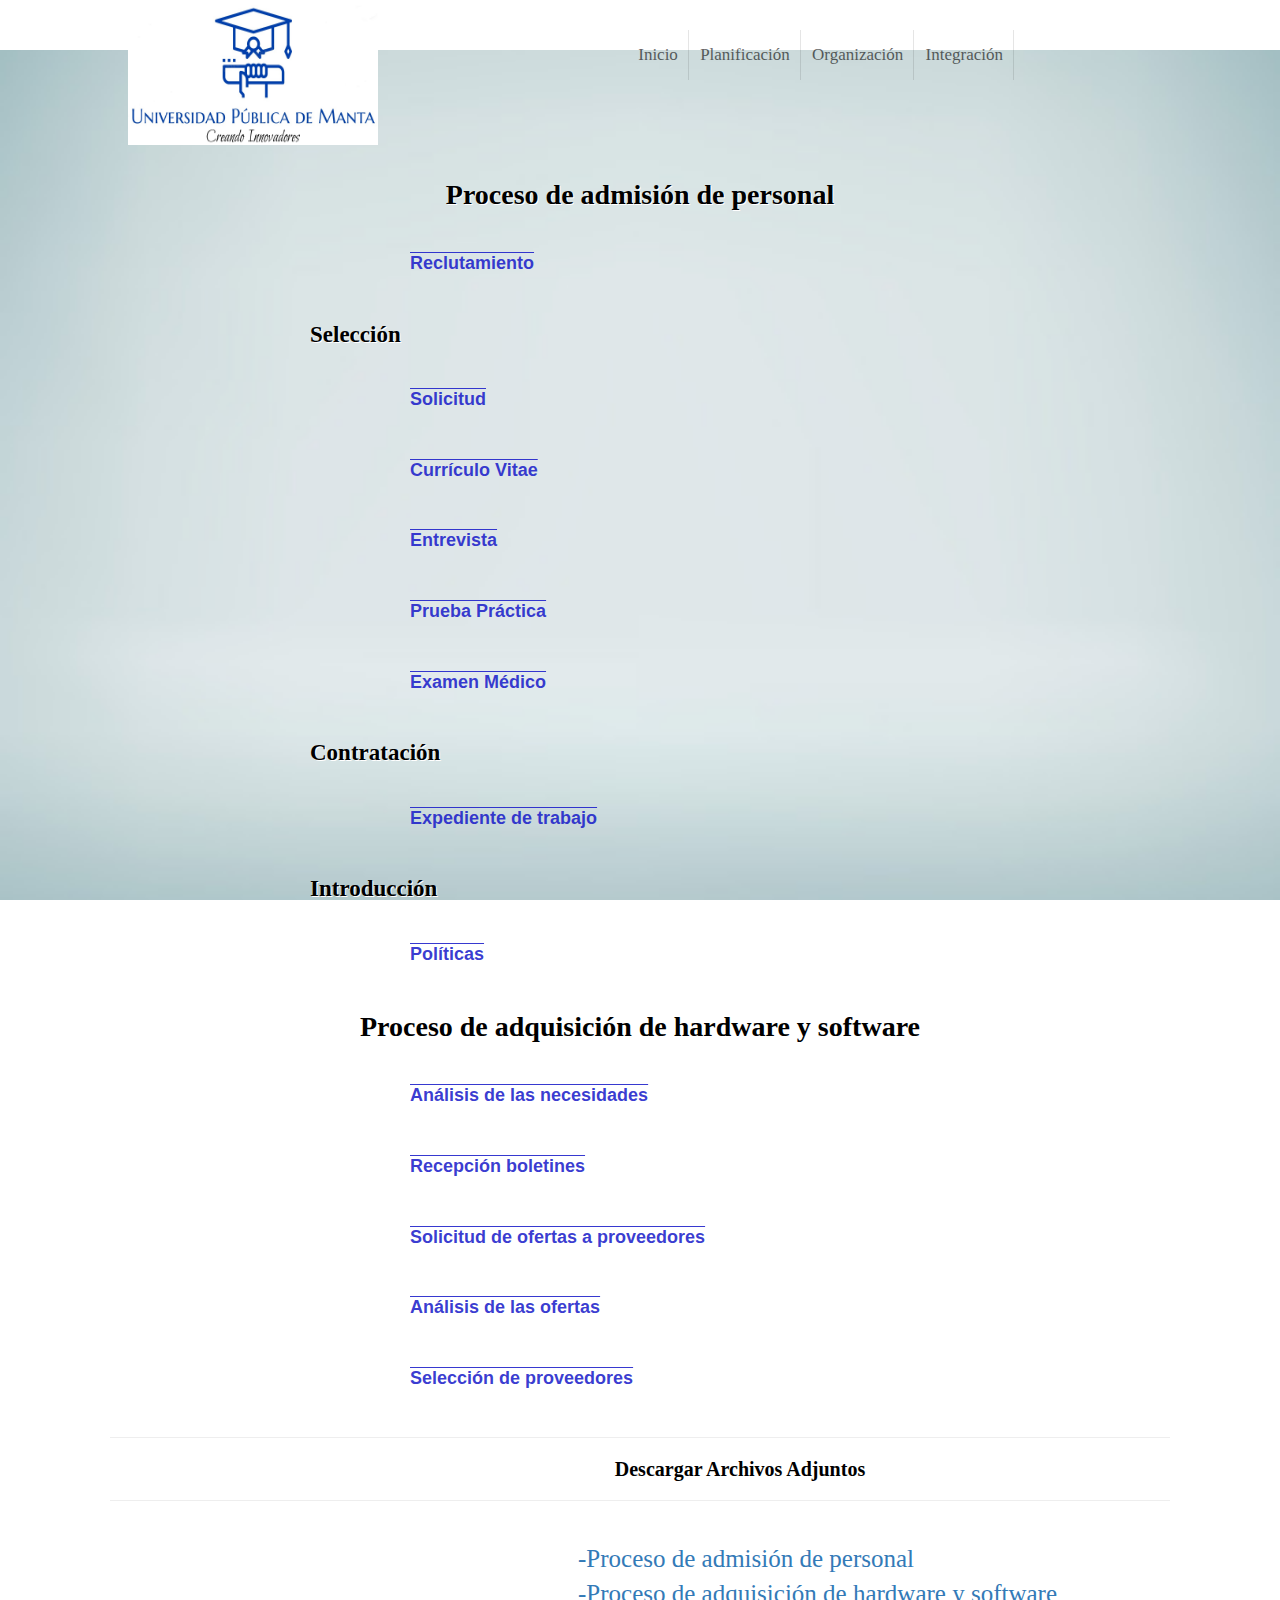
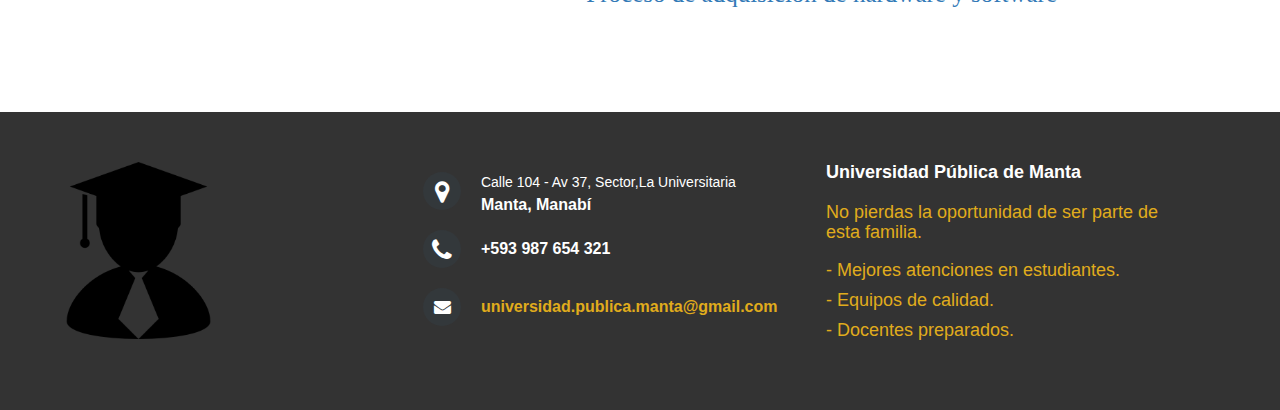
<file: integracion.html>
<!DOCTYPE html>
<html lang="es">
<head>
	<meta charset="UTF-8">
	<meta name="viewport" content="width=device-width, user-scalable=no, initial-scale=1.0, maximum-scale=1.0, minimum-scale=1.0">
	<title>Universidad Pública</title>
	<link rel="stylesheet" href="css/style.css">
	<link rel="stylesheet" href="font.css">
	<link rel="stylesheet" href="css/main.css">
	<link rel="stylesheet" href="css/estilos.css">
    <link rel="stylesheet" href="css/footer.css">
    <link rel="stylesheet" href="css/organizacion.css">
</head>
<body>
	<header class="full-width NavBarP">
		<div class="full-width NavBarP-Logo"><img src="logo2.jpeg" ></div>
		<nav class="full-width NavBarP-Nav">
			<ul class="full-width list-unstyled">
				<li><a href="index.html">Inicio</a></li>
				<li><a href="sesionusuario.html">Planificación</a></li>
				<li><a href="organizacion.html">Organización</a></li>
				<li><a href="integracion.html">Integración</a></li>
			</ul>
		</nav>
		<i class="fa fa-bars visible-xs btn-menuMobile ShowMenuMobile" aria-hidden="true"></i>
	</header>
	<br><br>
    <div class="organizacion">
   
        <h1>Proceso de admisión de personal</h1>
    
	</div>
	<div class="organizacion">
			
			<label for="show">
				<span class="titulo">Reclutamiento</span>
			</label>
			<input type="radio" id="show" name="group">			
			<input type="radio" id="hide" name="group">
			<div id="content">
					<label for="hide">
							<span class="cerrar">Cerrar</span>
						</label>
				<img src="assets/img/reclutamiento.png">
			</div>      
			
	</div>
	<div class="organizacion">
		
			<h2>Selección</h2>
		
	</div>
    <div class="organizacion">
			
			<label for="showsecretatia">
				<span class="titulo">Solicitud</span>
			</label>
			<input type="radio" id="showsecretatia" name="group">			
			<input type="radio" id="hidesecretatia" name="group">
			<div id="contentsecretatia">
					<label for="hidesecretatia">
							<span class="cerrar">Cerrar</span>
						</label>
				<img src="assets/img/solicitud1.png">
				<img src="assets/img/solicitud2.png">
			</div>      
		
	</div>
	<div class="organizacion">
			
			<label for="showserviciosgenerales">
				<span class="titulo">Currículo Vitae</span>
			</label>
			<input type="radio" id="showserviciosgenerales" name="group">			
			<input type="radio" id="hideserviciosgenerales" name="group">
			<div id="contentserviciosgenerales">
					<label for="hideserviciosgenerales">
							<span class="cerrar">Cerrar</span>
						</label>
				<img src="assets/img/curriculovita.png">
			</div>      
			
	</div>
	<div class="organizacion">
		
			<label for="showareainfraestructura">
				<span class="titulo">Entrevista</span>
			</label>
			<input type="radio" id="showareainfraestructura" name="group">
			<input type="radio" id="hideareainfraestructura" name="group">
			<div id="contentareainfraestructura">
					<label for="hideareainfraestructura">
							<span class="cerrar">Cerrar</span>
						</label>
				<img src="assets/img/entrevista.png">
			</div>      
			
	</div>
	<div class="organizacion">
			
			<label for="showadministracionredes">
				<span class="titulo">Prueba Práctica</span>
			</label>
			<input type="radio" id="showadministracionredes" name="group">			
			<input type="radio" id="hideadministracionredes" name="group">
			<div id="contentadministracionredes">
					<label for="hideadministracionredes">
							<span class="cerrar">Cerrar</span>
						</label>
				<img src="assets/img/prueapractica1.png">
				<img src="assets/img/pruebapractica4.png">
			</div>      
			
	</div>
	<div class="organizacion">
			
			<label for="showadministracionservidores">
				<span class="titulo">Examen Médico</span>
			</label>
			<input type="radio" id="showadministracionservidores" name="group">			
			<input type="radio" id="hideadministracionservidores" name="group">
			<div id="contentadministracionservidores">
					<label for="hideadministracionservidores">
							<span class="cerrar">Cerrar</span>
						</label>
				<img src="assets/img/examenmedico.png">
			</div>      
			
	</div>
	<div class="organizacion">
	
			<h2>Contratación</h2>
		
	</div>
	<div class="organizacion">
			
			<label for="showadminoperacionbd">
				<span class="titulo">Expediente de trabajo</span>
			</label>
			<input type="radio" id="showadminoperacionbd" name="group">
			<input type="radio" id="hideadminoperacionbd" name="group">
			<div id="contentadminoperacionbd">
					<label for="hideadminoperacionbd">
							<span class="cerrar">Cerrar</span>
						</label>
				<img src="assets/img/expediente1.png">
				<br>
				<img src="assets/img/expediente2.png">
			</div>      
			
	</div>
	<div class="organizacion">
		
			<h2>Introducción</h2>
		
	</div>
	<div class="organizacion">
		
			<label for="showadminseguridad">
				<span class="titulo">Políticas</span>
			</label>
			<input type="radio" id="showadminseguridad" name="group">
			<input type="radio" id="hideadminseguridad" name="group">
			<div id="contentadminseguridad">
					<label for="hideadminseguridad">
							<span class="cerrar">Cerrar</span>
						</label>
				<img src="assets/img/politicasintegracion.png">
			</div>      
		
	</div>
	<div class="organizacion">
   
			<h1>Proceso de adquisición de hardware y software</h1>
	</div>
		<div class="organizacion">
				
				<label for="show1">
					<span class="titulo">Análisis de las necesidades</span>
				</label>
				<input type="radio" id="show1" name="group">			
				<input type="radio" id="hide1" name="group">
				<div id="content1">
						<label for="hide1">
								<span class="cerrar">Cerrar</span>
							</label>
					<img src="assets/img/analisisdenecesidad.png">
				</div>      
				
		</div>
		<div class="organizacion">
				
				<label for="showsecretatia1">
					<span class="titulo">Recepción boletines</span>
				</label>
				<input type="radio" id="showsecretatia1" name="group">			
				<input type="radio" id="hidesecretatia1" name="group">
				<div id="contentsecretatia1">
						<label for="hidesecretatia1">
								<span class="cerrar">Cerrar</span>
							</label>
					<img src="assets/img/recepcionboletines.png">
				</div>      
			
		</div>
		<div class="organizacion">
				
				<label for="showserviciosgenerales1">
					<span class="titulo">Solicitud de ofertas a proveedores</span>
				</label>
				<input type="radio" id="showserviciosgenerales1" name="group">			
				<input type="radio" id="hideserviciosgenerales1" name="group">
				<div id="contentserviciosgenerales1">
						<label for="hideserviciosgenerales1">
								<span class="cerrar">Cerrar</span>
							</label>
					<img src="assets/img/ofertasprovedores.png">
				</div>      
				
		</div>
		<div class="organizacion">
			
				<label for="showareainfraestructura1">
					<span class="titulo">Análisis de las ofertas</span>
				</label>
				<input type="radio" id="showareainfraestructura1" name="group">
				<input type="radio" id="hideareainfraestructura1" name="group">
				<div id="contentareainfraestructura1">
						<label for="hideareainfraestructura1">
								<span class="cerrar">Cerrar</span>
							</label>
					<img src="assets/img/aalisisdelasofertas.png">
				</div>      
				
		</div>
		<div class="organizacion">
				
				<label for="showadministracionredes1">
					<span class="titulo">Selección de proveedores</span>
				</label>
				<input type="radio" id="showadministracionredes1" name="group">			
				<input type="radio" id="hideadministracionredes1" name="group">
				<div id="contentadministracionredes1">
						<label for="hideadministracionredes1">
								<span class="cerrar">Cerrar</span>
							</label>
					<img src="assets/img/selecciondeprovedores.png">
				</div>      
				
		</div>
	<div class="organizacion">
				<hr>
				<h3>Descargar Archivos Adjuntos</h3>
				<hr>		
	</div>
	<div class="archivo">
		<a href="assets/docs/TA5-INTEGRACION.pdf" target="_blank">-Proceso de admisión de personal</a>
		<a href="assets/docs/TA6-INTEGRACION-MATERIALES.pdf" target="_blank">-Proceso de adquisición de hardware y software</a>
	</div>
    <footer class="footer-distributed">

			<div class="footer-left">
          		<img src="logo2.png">
			</div>

			<div class="footer-center">
				<div>
					<i class="fa fa-map-marker"></i>
					  <p><span>Calle 104 - Av 37,
						  Sector,La Universitaria</span>
						Manta, Manabí</p>
				</div>

				<div>
					<i class="fa fa-phone"></i>
					<p>+593 987 654 321</p>
				</div>
				<div>
					<i class="fa fa-envelope"></i>
					<p><a>universidad.publica.manta@gmail.com</a></p>
				</div>
			</div>
			<div class="footer-right">
				<p class="footer-company-about">
					<span>Universidad Pública de Manta</span>
					No pierdas la oportunidad de ser parte de esta familia.</p><br>
				<div class="footer-company-about">
					<p>- Mejores atenciones en estudiantes.</p>
					<p>- Equipos de calidad.</p>
					<p>- Docentes preparados.</p>
				</div>
			</div>
	</footer>
</body>
</html>
</file>
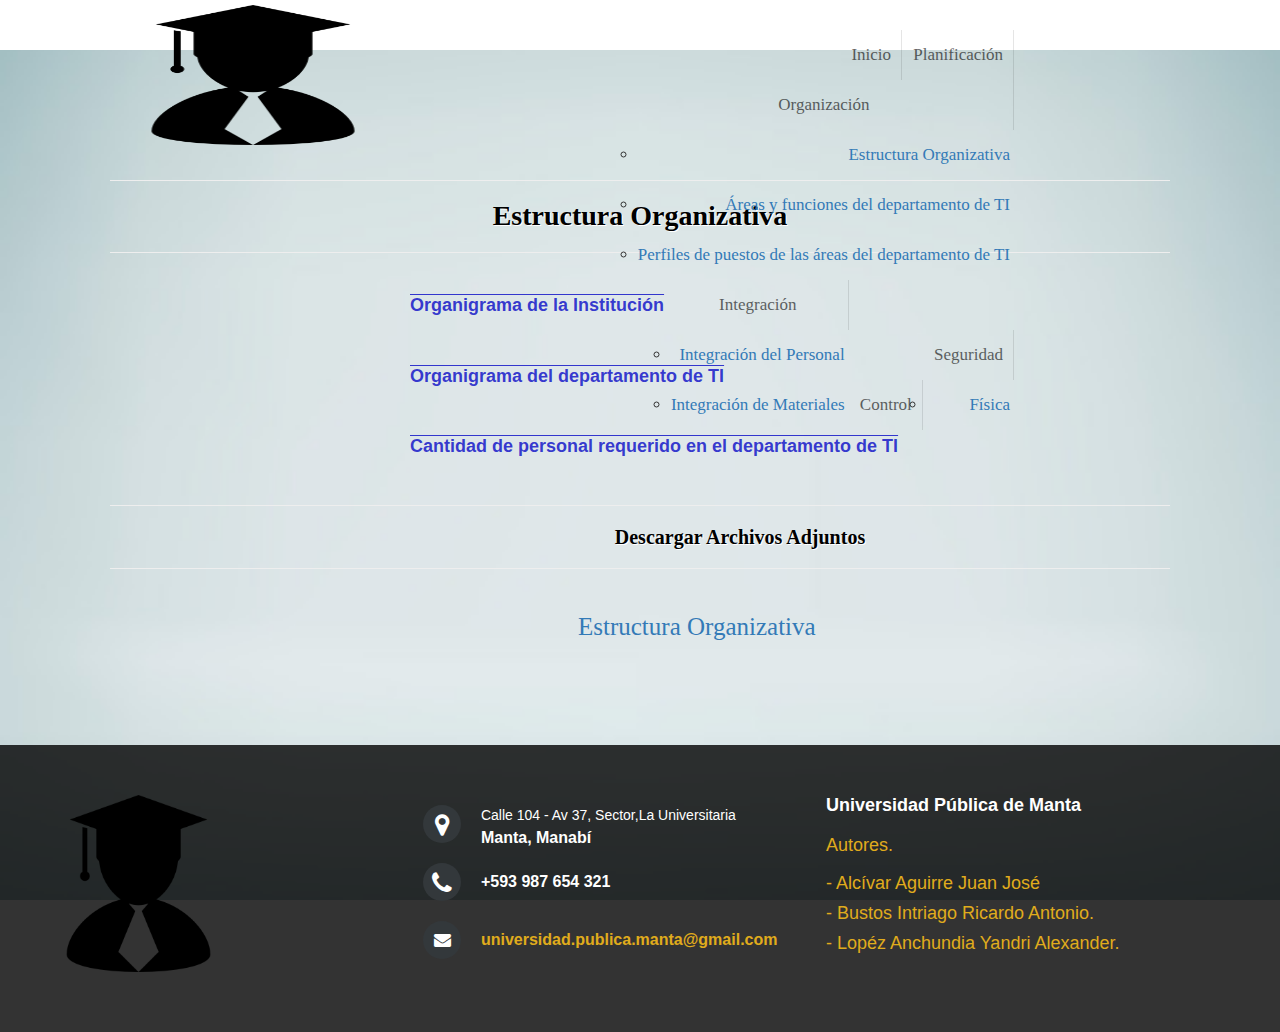
<file: organizacion.html>
<!DOCTYPE html>
<html lang="es">
<head>
	<meta charset="UTF-8">
	<meta name="viewport" content="width=device-width, user-scalable=no, initial-scale=1.0, maximum-scale=1.0, minimum-scale=1.0">
	<title>Universidad Pública</title>
	<link rel="stylesheet" href="css/style.css">
	<link rel="stylesheet" href="font.css">
	<link rel="stylesheet" href="css/main.css">
	<link rel="stylesheet" href="css/estilos.css">
    <link rel="stylesheet" href="css/footer.css">
    <link rel="stylesheet" href="css/organizacion.css">
</head>
<body>
	<header class="full-width NavBarP">
		<div class="full-width NavBarP-Logo"><img src="logo2.png" ></div>
		<nav class="full-width NavBarP-Nav">
			<ul class="nav">
				<li><a href="index.html">Inicio</a></li>
				<li><a href="sesionusuario.html">Planificación</a></li>
				<li><a href="">Organización</a>
					<ul>
						<li><a href="organizacion.html">Estructura Organizativa</a></li>
						<li><a href="areati.html">Áreas y funciones del departamento de TI</a></li>
						<li><a href="perfilesti.html">Perfiles de puestos de las áreas del departamento de TI</a></li>
					</ul>
				</li>
				<li><a href="">Integración</a>
					<ul>
							<li><a href="reclutamiento.html">Integración del Personal</a></li>
							<li><a href="adquisicionhard.html">Integración de Materiales</a></li>
					</ul>
				</li>
				<li><a href="control.html">Control</a></li>
				<li><a href="">Seguridad</a>
					<ul>
						<li><a href="sfisica.html">Física</a></li>
						
					</ul>
				</li>
			</ul>
		</nav>
		<i class="fa fa-bars visible-xs btn-menuMobile ShowMenuMobile" aria-hidden="true"></i>
	</header>
	<br><br>
	<div class="organizacion">
		<hr>
				<h1>Estructura Organizativa</h1>
	    <hr>		
	</div>
	<div class="organizacion">
			<label for="show" class="boton">
				<span class="titulo">Organigrama de la Institución</span>
			</label>
			<input type="radio" id="show" name="group">
			
			<input type="radio" id="hide" name="group">
			<div id="content">
					<label for="hide">
							<span class="cerrar">Cerrar</span>
						</label>
				<img src="assets/img/organigrama111.png"><br><br>
				<p> <strong> Descripción:</strong> El organigrama de la institución, está constituida por cuatro áreas principales, en primer lugar, está el Rector el cual se encarga de la dirección de la institución, es la cabeza pensante y la figura pública que representa a toda la institución tanto interna como externamente.
						Después está el Consejo Universitario, que es el máximo órgano de autoridad colegiada de la Institución. La ley orgánica de la misma confiere a este órgano facultades para emitir las normas y disposiciones generales encaminadas a la mejor organización y funcionamiento de la Institución.
						La siguiente área general es el Vicerrectorado Académico, el cual, tiene la responsabilidad de asegurar la unidad, la calidad el desarrollo armónico del proyecto académico. Es el responsable de proponer al Rector las políticas de formación de pregrado, postítulos, postgrado, de la investigación y de la carrera académica, cautelando su efectivo cumplimiento.
						Y por último como área de mayor importancia se encuentra el Vicerrectorado Administrativo, el mismo que debe dirigir en el ámbito de su competencia y según las políticas del Consejo Universitario y las directrices del Rector y del Consejo Administrativo, la planeación, organización y control de las actividades administrativas en el nivel general de la Universidad.</p>
			</div>      
	</div>
	<div class="organizacion">
			<label for="showorgaigramadeti" class="boton">
				<span class="titulo">Organigrama del departamento de TI</span>
			</label>
			<input type="radio" id="showorgaigramadeti" name="group">
			
			<input type="radio" id="hideorgaigramadeti" name="group">
			<div id="contentorgaigramadeti">
					<label for="hideorgaigramadeti">
							<span class="cerrar">Cerrar</span>
					</label>
				<img src="assets/img/organigrama22.png"><br><br>
				<p> <strong>Descripción:</strong> El organigrama del departamento de TI está constituido en cuatro áreas principales, en primer lugar, está la dirección conformada por el director del departamento, el cual se encarga de administrar los recursos informáticos.
						Seguido se encuentra el Área de Infraestructura Tecnológica y Operaciones, la cual se encarga de la parte operacional del centro informático y de la infraestructura incluidos sus servicios, los mismos que se usan en toda la institución.
						Por su parte, el Área de Desarrollo y Proyectos Tecnológicos se encarga de diseñar, ejecutar y gestionar todo el software que se usa en las actividades de la empresa.
						Por último, está el área de Soporte a Usuarios y Mantenimiento Técnico, dentro de esta área se da seguimiento a los problemas que puedan presentar usuarios tanto en la parte lógica, es decir, todo el software de ofimática, y la parte física, el hardware como computadoras, periféricos, etc.</p>
			</div>      
	</div>
	<div class="organizacion">
			<label for="showpersoal" class="boton">
				<span class="titulo">Cantidad de personal requerido en el departamento de TI</span>
			</label>
			<input type="radio" id="showpersoal" name="group">
			<input type="radio" id="hidepersoal" name="group">
			<div id="contentpersoal">
					<label for="hidepersoal">
							<span class="cerrar">Cerrar</span>
					</label>
				<img src="assets/img/listado1.png">
			</div>      
	</div>
	<div class="organizacion">
		<hr>
		<h3>Descargar Archivos Adjuntos</h3>
	    <hr>		
	</div>
    <div class="archivo">
			<a href="assets/docs/TA2-ORGANIZACION (2).pdf" target="_blank">Estructura Organizativa</a>
    </div>
	<footer class="footer-distributed">

		<div class="footer-left">
			  <img src="logo2.png">
		</div>

		<div class="footer-center">
			<div>
				<i class="fa fa-map-marker"></i>
				  <p><span>Calle 104 - Av 37,
					  Sector,La Universitaria</span>
					Manta, Manabí</p>
			</div>

			<div>
				<i class="fa fa-phone"></i>
				<p>+593 987 654 321</p>
			</div>
			<div>
				<i class="fa fa-envelope"></i>
				<p><a>universidad.publica.manta@gmail.com</a></p>
			</div>
		</div>
		<div class="footer-right">
			<p class="footer-company-about">
				<span>Universidad Pública de Manta</span>
				Autores.</p><br>
			<div class="footer-company-about">
				<p>- Alcívar Aguirre Juan José</p>
				<p>- Bustos Intriago Ricardo Antonio.</p>
				<p>- Lopéz Anchundia Yandri Alexander.</p>
			</div>
		</div>
</footer>
</body>
</html>
</file>
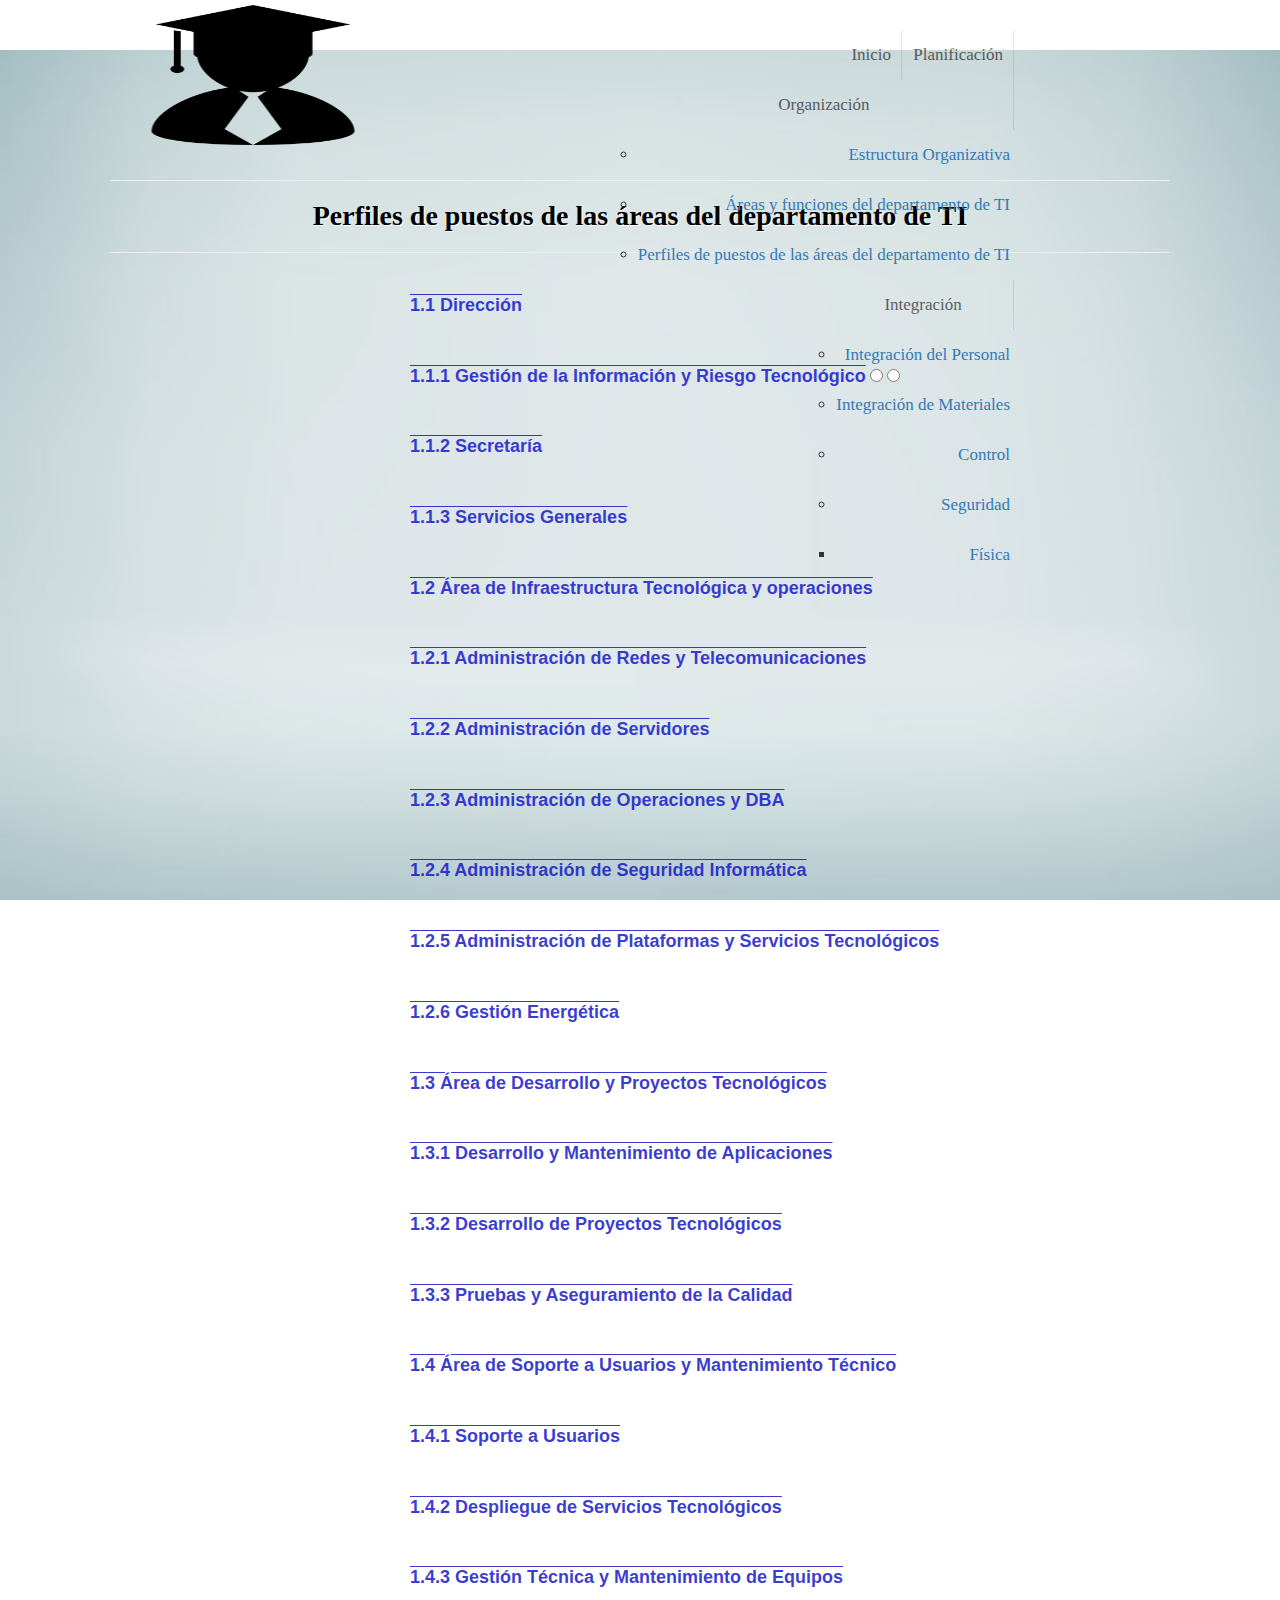
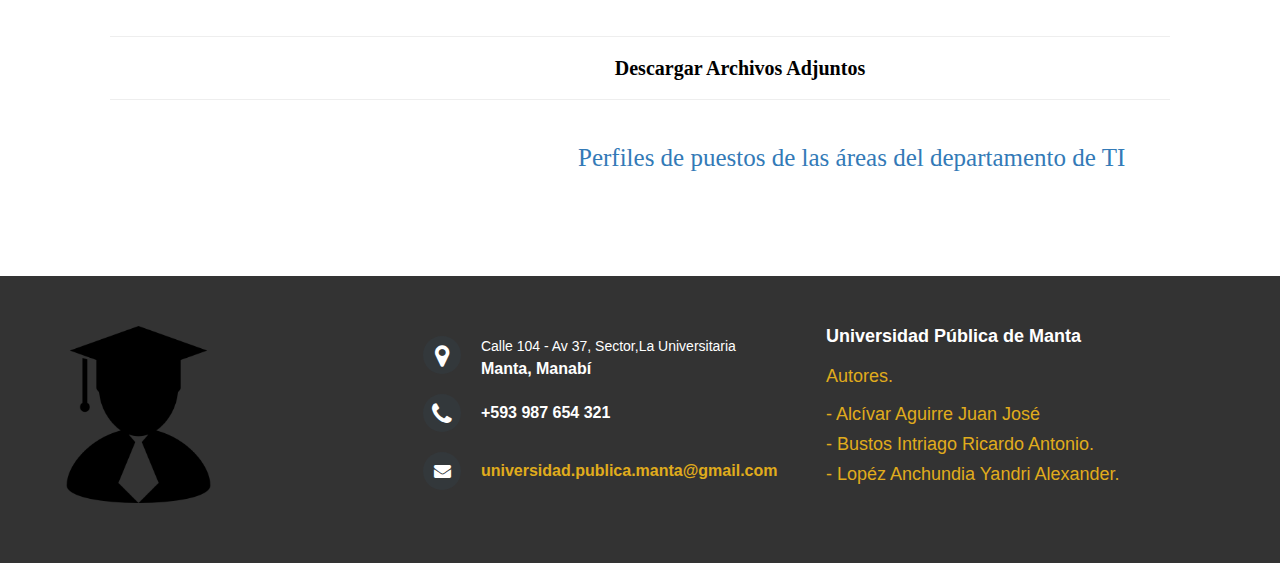
<file: perfilesti.html>
<!DOCTYPE html>
<html lang="es">
<head>
	<meta charset="UTF-8">
	<meta name="viewport" content="width=device-width, user-scalable=no, initial-scale=1.0, maximum-scale=1.0, minimum-scale=1.0">
	<title>Universidad Pública</title>
	<link rel="stylesheet" href="css/style.css">
	<link rel="stylesheet" href="font.css">
	<link rel="stylesheet" href="css/main.css">
	<link rel="stylesheet" href="css/estilos.css">
    <link rel="stylesheet" href="css/footer.css">
    <link rel="stylesheet" href="css/organizacion.css">
</head>
<body>
	<header class="full-width NavBarP">
		<div class="full-width NavBarP-Logo"><img src="logo2.png" ></div>
		<nav class="full-width NavBarP-Nav">
			<ul class="nav">
				<li><a href="index.html">Inicio</a></li>
				<li><a href="sesionusuario.html">Planificación</a></li>
				<li><a href="">Organización</a>
					<ul>
						<li><a href="organizacion.html">Estructura Organizativa</a></li>
						<li><a href="areati.html">Áreas y funciones del departamento de TI</a></li>
						<li><a href="perfilesti.html">Perfiles de puestos de las áreas del departamento de TI</a></li>
					</ul>
				</li>
				<li><a href="">Integración</a>
					<ul>
							<li><a href="reclutamiento.html">Integración del Personal</a></li>
							<li><a href="adquisicionhard.html">Integración de Materiales</a></li>
				</li>
				<li><a href="control.html">Control</a></li>
				<li><a href="">Seguridad</a>
					<ul>
						<li><a href="sfisica.html">Física</a></li>
						
					</ul>
				</li>
			</ul>
		</nav>
		<i class="fa fa-bars visible-xs btn-menuMobile ShowMenuMobile" aria-hidden="true"></i>
	</header>
	<br><br>
			<div class="organizacion">
					<hr>
						<h1>Perfiles de puestos de las áreas del departamento de TI</h1>
					<hr>
			</div>
					<div class="organizacion">
							
							<label for="show1">
								<span class="titulo">1.1 Dirección</span>
							</label>
							<input type="radio" id="show1" name="group">			
							<input type="radio" id="hide1" name="group">
							<div id="content1">
									<label for="hide1">
											<span class="cerrar">Cerrar</span>
										</label>
								<img src="assets/img/direccioperfil.png">
							</div>      
							
					</div>
					<div class="organizacion">
						
							<label for="showgestioinfortec1">
								<span class="titulo">1.1.1 Gestión de la Información y Riesgo Tecnológico</span>
							</label>
							<input type="radio" id="showgestioinfortec1" name="group">			
							<input type="radio" id="hidegestioinfortec1" name="group">
							<div id="contentgestioinfortec1">
									<label for="hidegestioinfortec1">
											<span class="cerrar">Cerrar</span>
										</label>
								<img src="assets/img/gestioinformacioperfil.png">
							</div>      
						
					</div>
					<div class="organizacion">
							
							<label for="showsecretatia1">
								<span class="titulo">1.1.2 Secretaría</span>
							</label>
							<input type="radio" id="showsecretatia1" name="group">			
							<input type="radio" id="hidesecretatia1" name="group">
							<div id="contentsecretatia1">
									<label for="hidesecretatia1">
											<span class="cerrar">Cerrar</span>
										</label>
								<img src="assets/img/secretariaperfil.png">
							</div>      
							
					</div>
					<div class="organizacion">
							
							<label for="showserviciosgenerales1">
								<span class="titulo">1.1.3 Servicios Generales</span>
							</label>
							<input type="radio" id="showserviciosgenerales1" name="group">			
							<input type="radio" id="hideserviciosgenerales1" name="group">
							<div id="contentserviciosgenerales1">
									<label for="hideserviciosgenerales1">
											<span class="cerrar">Cerrar</span>
										</label>
								<img src="assets/img/serviciosgeneralesperfil.png">
							</div>      
							
					</div>
					<div class="organizacion">
							
							<label for="showareainfraestructura1">
								<span class="titulo">1.2 Área de Infraestructura Tecnológica y operaciones</span>
							</label>
							<input type="radio" id="showareainfraestructura1" name="group">
							<input type="radio" id="hideareainfraestructura1" name="group">
							<div id="contentareainfraestructura1">
									<label for="hideareainfraestructura1">
											<span class="cerrar">Cerrar</span>
										</label>
								<img src="assets/img/areainfraestructuraperfil.png">
							</div>      
							
					</div>
					<div class="organizacion">
							
							<label for="showadministracionredes1">
								<span class="titulo">1.2.1 Administración de Redes y Telecomunicaciones</span>
							</label>
							<input type="radio" id="showadministracionredes1" name="group">			
							<input type="radio" id="hideadministracionredes1" name="group">
							<div id="contentadministracionredes1">
									<label for="hideadministracionredes1">
											<span class="cerrar">Cerrar</span>
										</label>
								<img src="assets/img/adminredesperfil.png">
							</div>      
							
					</div>
					<div class="organizacion">
							
							<label for="showadministracionservidores1">
								<span class="titulo">1.2.2 Administración de Servidores</span>
							</label>
							<input type="radio" id="showadministracionservidores1" name="group">			
							<input type="radio" id="hideadministracionservidores1" name="group">
							<div id="contentadministracionservidores1">
									<label for="hideadministracionservidores1">
											<span class="cerrar">Cerrar</span>
										</label>
								<img src="assets/img/adminservidoresperfil.png">
							</div>      
							
					</div>
					<div class="organizacion">
							
							<label for="showadminoperacionbd1">
								<span class="titulo">1.2.3 Administración de Operaciones y DBA</span>
							</label>
							<input type="radio" id="showadminoperacionbd1" name="group">
							<input type="radio" id="hideadminoperacionbd1" name="group">
							<div id="contentadminoperacionbd1">
									<label for="hideadminoperacionbd1">
											<span class="cerrar">Cerrar</span>
										</label>
								<img src="assets/img/adminbd.png">
							</div>      
							
					</div>
					<div class="organizacion">
							
							<label for="showadminseguridad1">
								<span class="titulo">1.2.4 Administración de Seguridad Informática</span>
							</label>
							<input type="radio" id="showadminseguridad1" name="group">
							<input type="radio" id="hideadminseguridad1" name="group">
							<div id="contentadminseguridad1">
									<label for="hideadminseguridad1">
											<span class="cerrar">Cerrar</span>
										</label>
								<img src="assets/img/adminseguridadperfil.png">
							</div>      
							
					</div>
					<div class="organizacion">
							
							<label for="showadminplataformas1">
								<span class="titulo">1.2.5 Administración de Plataformas y Servicios Tecnológicos</span>
							</label>
							<input type="radio" id="showadminplataformas1" name="group">
							<input type="radio" id="hideadminplataformas1" name="group">
							<div id="contentadminplataformas1">
									<label for="hideadminplataformas1">
											<span class="cerrar">Cerrar</span>
										</label>
								<img src="assets/img/adminplataformasperfil.png">
							</div>      
							
					</div>
					<div class="organizacion">
						
							<label for="showgestionenergetica1">
								<span class="titulo">1.2.6 Gestión Energética</span>
							</label>
							<input type="radio" id="showgestionenergetica1" name="group">
							<input type="radio" id="hidegestionenergetica1" name="group">
							<div id="contentgestionenergetica1">
									<label for="hidegestionenergetica1">
											<span class="cerrar">Cerrar</span>
										</label>
								<img src="assets/img/gestionenergeticaperfil.png">
							</div>      
							
					</div>
					<div class="organizacion">
							
							<label for="showareadesarrollopro1">
								<span class="titulo">1.3 Área de Desarrollo y Proyectos Tecnológicos</span>
							</label>
							<input type="radio" id="showareadesarrollopro1" name="group">
							<input type="radio" id="hideareadesarrollopro1" name="group">
							<div id="contentareadesarrollopro1">
									<label for="hideareadesarrollopro1">
											<span class="cerrar">Cerrar</span>
										</label>
								<img src="assets/img/areadedesarrolloperfil.png">
							</div>      
						
					</div>
					<div class="organizacion">
							
							<label for="showdesarrolloappsmantenimiento1">
								<span class="titulo">1.3.1 Desarrollo y Mantenimiento de Aplicaciones</span>
							</label>
							<input type="radio" id="showdesarrolloappsmantenimiento1" name="group">
							<input type="radio" id="hidedesarrolloappsmantenimiento1" name="group">
							<div id="contentdesarrolloappsmantenimiento1">
									<label for="hidedesarrolloappsmantenimiento1">
											<span class="cerrar">Cerrar</span>
										</label>
								<img src="assets/img/areadesarrollomanteimientoperfil.png">
							</div>      
							
					</div>
					<div class="organizacion">
						
							<label for="showdesarrolloprotecnologocicos1">
								<span class="titulo">1.3.2 Desarrollo de Proyectos Tecnológicos</span>
							</label>
							<input type="radio" id="showdesarrolloprotecnologocicos1" name="group">
							<input type="radio" id="hidedesarrolloprotecnologocicos1" name="group">
							<div id="contentdesarrolloprotecnologocicos1">
									<label for="hidedesarrolloprotecnologocicos1">
											<span class="cerrar">Cerrar</span>
										</label>
								<img src="assets/img/desarrollotecologicosperfil.png">
							</div>      
							
					</div>
					<div class="organizacion">
						
							<label for="showpruebascalidad1">
								<span class="titulo">1.3.3 Pruebas y Aseguramiento de la Calidad</span>
							</label>
							<input type="radio" id="showpruebascalidad1" name="group">
							<input type="radio" id="hidepruebascalidad1" name="group">
							<div id="contentpruebascalidad1">
									<label for="hidepruebascalidad1">
											<span class="cerrar">Cerrar</span>
										</label>
								<img src="assets/img/pruebasdecalidadperfil.png">
							</div>      
							
					</div>
					<div class="organizacion">
							
							<label for="showareasoporteusuario1">
								<span class="titulo">1.4 Área de Soporte a Usuarios y Mantenimiento Técnico</span>
							</label>
							<input type="radio" id="showareasoporteusuario1" name="group">
							<input type="radio" id="hideareasoporteusuario1" name="group">
							<div id="contentareasoporteusuario1">
									<label for="hideareasoporteusuario1">
											<span class="cerrar">Cerrar</span>
										</label>
								<img src="assets/img/areasoporteusuariosperfil.png">
							</div>      
						
					</div>
					<div class="organizacion">
							
							<label for="showsoporteusuarios1">
								<span class="titulo">1.4.1 Soporte a Usuarios</span>
							</label>
							<input type="radio" id="showsoporteusuarios1" name="group">
							<input type="radio" id="hidesoporteusuarios1" name="group">
							<div id="contentsoporteusuarios1">
									<label for="hidesoporteusuarios1">
											<span class="cerrar">Cerrar</span>
										</label>
								<img src="assets/img/soporteusuariosperfil.png">
							</div>      
						
					</div>
					<div class="organizacion">
							
							<label for="showdespliegueserviciotecnologicos1">
								<span class="titulo">1.4.2 Despliegue de Servicios Tecnológicos</span>
							</label>
							<input type="radio" id="showdespliegueserviciotecnologicos1" name="group">
							<input type="radio" id="hidedespliegueserviciotecnologicos1" name="group">
							<div id="contentdespliegueserviciotecnologicos1">
									<label for="hidedespliegueserviciotecnologicos1">
											<span class="cerrar">Cerrar</span>
										</label>
								<img src="assets/img/desplieguedeservicioperfil.png">
							</div>      
							
					</div>
					<div class="organizacion">
							
							<label for="showgestiontecnica1">
								<span class="titulo">1.4.3 Gestión Técnica y Mantenimiento de Equipos</span>
							</label>
							<input type="radio" id="showgestiontecnica1" name="group">
							<input type="radio" id="hidegestiontecnica1" name="group">
							<div id="contentgestiontecnica1">
									<label for="hidegestiontecnica1">
											<span class="cerrar">Cerrar</span>
										</label>
								<img src="assets/img/gestiontecnicaymantenimientoperfil.png">
							</div>      
							
					</div>
	<div class="organizacion">
		<hr>
		<h3>Descargar Archivos Adjuntos</h3>
	    <hr>		
	</div>
    <div class="archivo">
			<a href="assets/docs/TA4-PERFIL-PUESTOS.pdf" target="_blank">Perfiles de puestos de las áreas del departamento de TI</a>
    </div>
    <footer class="footer-distributed">

        <div class="footer-left">
              <img src="logo2.png">
        </div>

        <div class="footer-center">
            <div>
                <i class="fa fa-map-marker"></i>
                  <p><span>Calle 104 - Av 37,
                      Sector,La Universitaria</span>
                    Manta, Manabí</p>
            </div>

            <div>
                <i class="fa fa-phone"></i>
                <p>+593 987 654 321</p>
            </div>
            <div>
                <i class="fa fa-envelope"></i>
                <p><a>universidad.publica.manta@gmail.com</a></p>
            </div>
        </div>
        <div class="footer-right">
            <p class="footer-company-about">
                <span>Universidad Pública de Manta</span>
                Autores.</p><br>
            <div class="footer-company-about">
                <p>- Alcívar Aguirre Juan José</p>
                <p>- Bustos Intriago Ricardo Antonio.</p>
                <p>- Lopéz Anchundia Yandri Alexander.</p>
            </div>
        </div>
</footer>
</body>
</html>
</file>
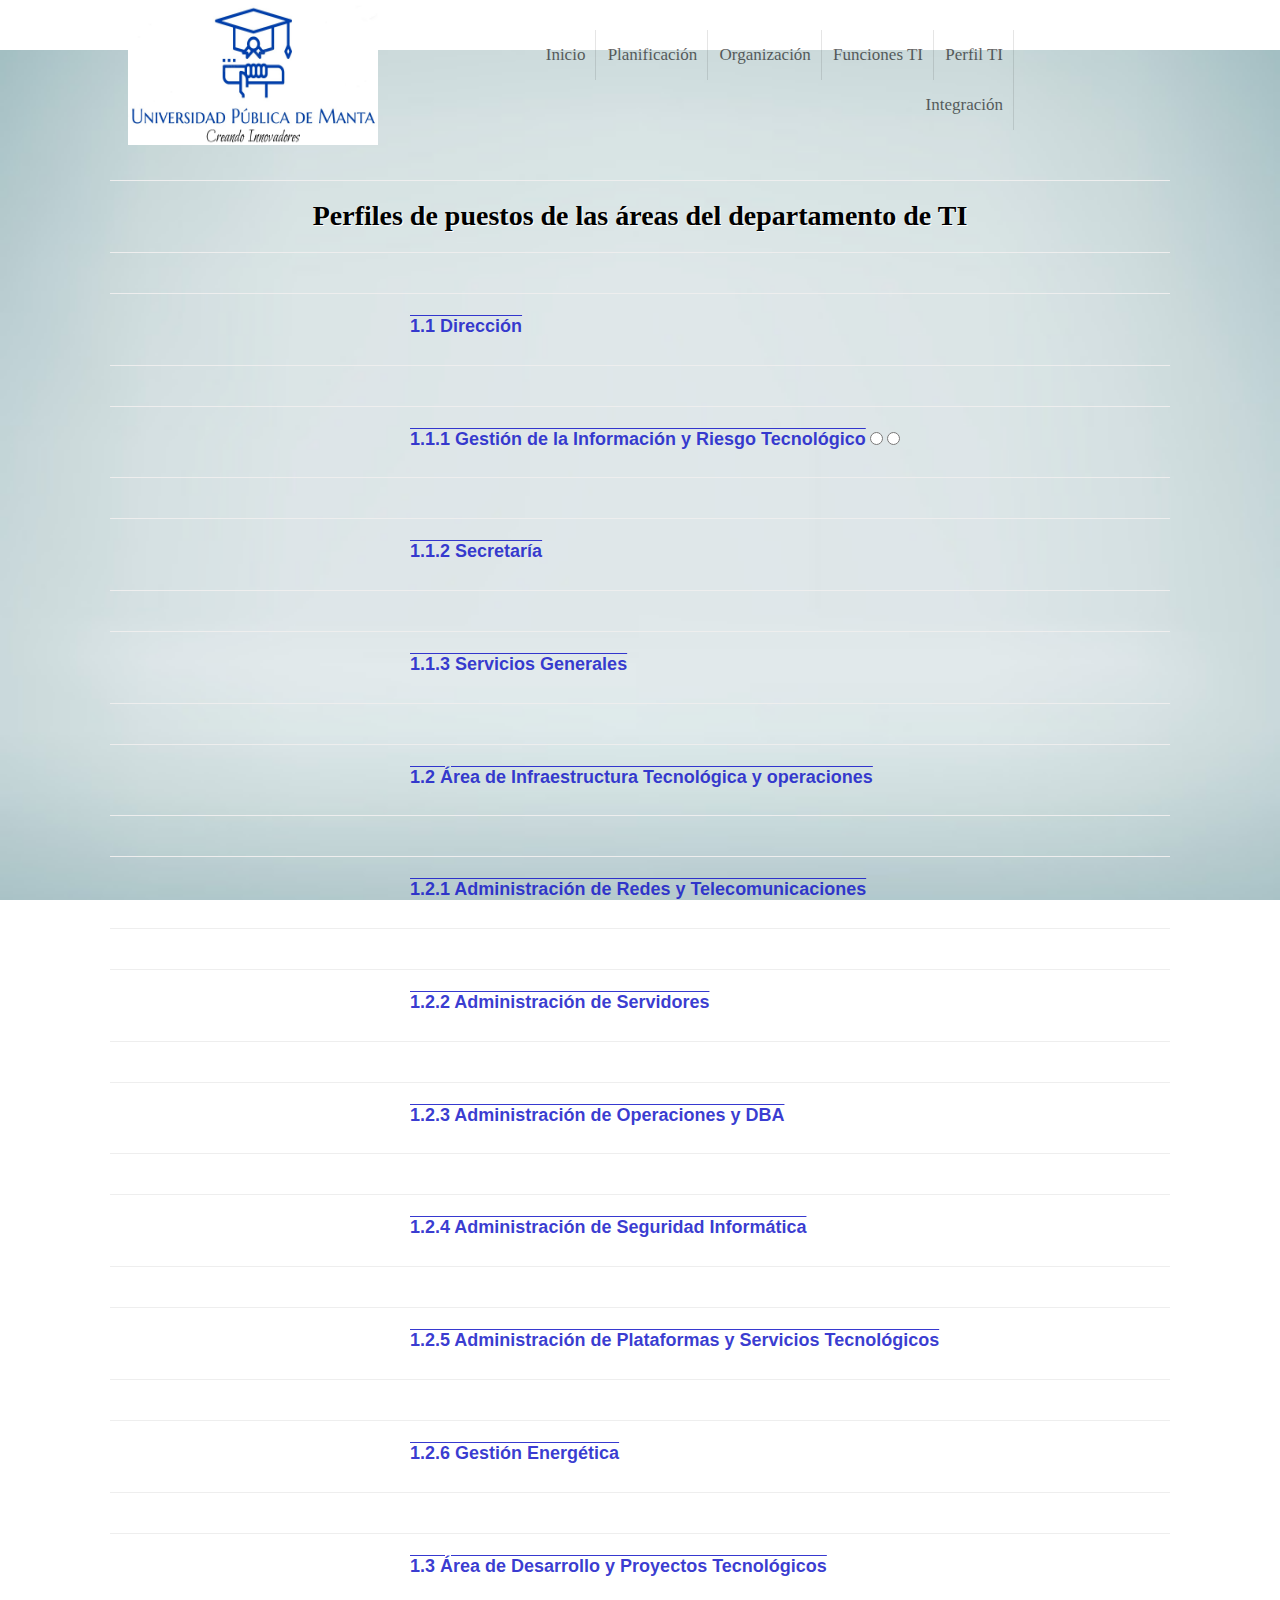
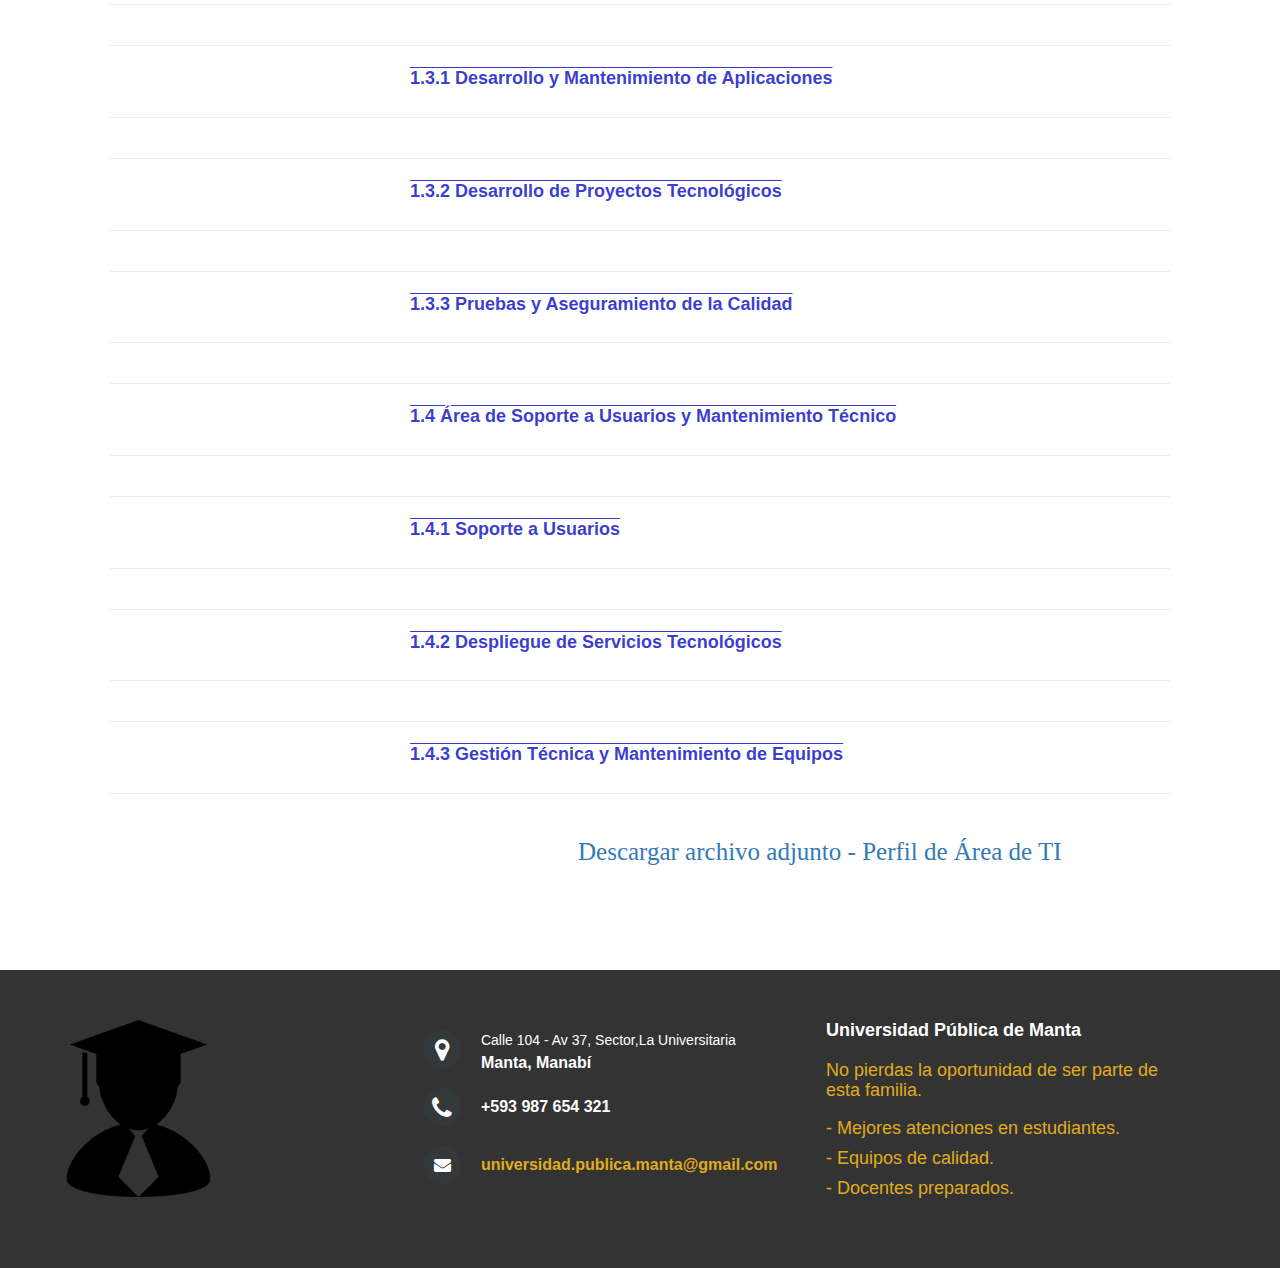
<file: perfilti.html>
<!DOCTYPE html>
<html lang="es">
<head>
	<meta charset="UTF-8">
	<meta name="viewport" content="width=device-width, user-scalable=no, initial-scale=1.0, maximum-scale=1.0, minimum-scale=1.0">
	<title>Universidad Pública</title>
	<link rel="stylesheet" href="css/style.css">
	<link rel="stylesheet" href="font.css">
	<link rel="stylesheet" href="css/main.css">
	<link rel="stylesheet" href="css/estilos.css">
    <link rel="stylesheet" href="css/footer.css">
    <link rel="stylesheet" href="css/organizacion.css">
</head>
<body>
	<header class="full-width NavBarP">
		<div class="full-width NavBarP-Logo"><img src="logo2.jpeg"></div>
		<nav class="full-width NavBarP-Nav">
			<ul class="full-width list-unstyled">
				<li><a href="index.html">Inicio</a></li>
				<li><a href="sesionusuario.html">Planificación</a></li>
				<li><a href="organizacion.html">Organización</a></li>
				<li><a href="funcionesti.html">Funciones TI</a></li>
				<li><a href="perfilti.html">Perfil TI</a></li>
				<li><a href="integracion.html">Integración</a></li>
			</ul>
		</nav>
		<i class="fa fa-bars visible-xs btn-menuMobile ShowMenuMobile" aria-hidden="true"></i>
	</header>
	<br><br>
    <div class="organizacion">
    <hr>
        <h1>Perfiles de puestos de las áreas del departamento de TI</h1>
    <hr/>
	</div>
	<div class="organizacion">
			<hr>
			<label for="show">
				<span class="titulo">1.1 Dirección</span>
			</label>
			<input type="radio" id="show" name="group">			
			<input type="radio" id="hide" name="group">
			<div id="content">
					<label for="hide">
							<span class="cerrar">Cerrar</span>
						</label>
				<img src="assets/img/direccioperfil.png">
			</div>      
			<hr/>
	</div>
	<div class="organizacion">
			<hr>
			<label for="showgestioinfortec">
				<span class="titulo">1.1.1 Gestión de la Información y Riesgo Tecnológico</span>
			</label>
			<input type="radio" id="showgestioinfortec" name="group">			
			<input type="radio" id="hidegestioinfortec" name="group">
			<div id="contentgestioinfortec">
					<label for="hidegestioinfortec">
							<span class="cerrar">Cerrar</span>
						</label>
				<img src="assets/img/gestioinformacioperfil.png">
			</div>      
			<hr/>
	</div>
    <div class="organizacion">
			<hr>
			<label for="showsecretatia">
				<span class="titulo">1.1.2 Secretaría</span>
			</label>
			<input type="radio" id="showsecretatia" name="group">			
			<input type="radio" id="hidesecretatia" name="group">
			<div id="contentsecretatia">
					<label for="hidesecretatia">
							<span class="cerrar">Cerrar</span>
						</label>
				<img src="assets/img/secretariaperfil.png">
			</div>      
			<hr/>
	</div>
	<div class="organizacion">
			<hr>
			<label for="showserviciosgenerales">
				<span class="titulo">1.1.3 Servicios Generales</span>
			</label>
			<input type="radio" id="showserviciosgenerales" name="group">			
			<input type="radio" id="hideserviciosgenerales" name="group">
			<div id="contentserviciosgenerales">
					<label for="hideserviciosgenerales">
							<span class="cerrar">Cerrar</span>
						</label>
				<img src="assets/img/serviciosgeneralesperfil.png">
			</div>      
			<hr/>
	</div>
	<div class="organizacion">
			<hr>
			<label for="showareainfraestructura">
				<span class="titulo">1.2 Área de Infraestructura Tecnológica y operaciones</span>
			</label>
			<input type="radio" id="showareainfraestructura" name="group">
			<input type="radio" id="hideareainfraestructura" name="group">
			<div id="contentareainfraestructura">
					<label for="hideareainfraestructura">
							<span class="cerrar">Cerrar</span>
						</label>
				<img src="assets/img/areainfraestructuraperfil.png">
			</div>      
			<hr/>
	</div>
	<div class="organizacion">
			<hr>
			<label for="showadministracionredes">
				<span class="titulo">1.2.1 Administración de Redes y Telecomunicaciones</span>
			</label>
			<input type="radio" id="showadministracionredes" name="group">			
			<input type="radio" id="hideadministracionredes" name="group">
			<div id="contentadministracionredes">
					<label for="hideadministracionredes">
							<span class="cerrar">Cerrar</span>
						</label>
				<img src="assets/img/adminredesperfil.png">
			</div>      
			<hr/>
	</div>
	<div class="organizacion">
			<hr>
			<label for="showadministracionservidores">
				<span class="titulo">1.2.2 Administración de Servidores</span>
			</label>
			<input type="radio" id="showadministracionservidores" name="group">			
			<input type="radio" id="hideadministracionservidores" name="group">
			<div id="contentadministracionservidores">
					<label for="hideadministracionservidores">
							<span class="cerrar">Cerrar</span>
						</label>
				<img src="assets/img/adminservidoresperfil.png">
			</div>      
			<hr/>
	</div>
	<div class="organizacion">
			<hr>
			<label for="showadminoperacionbd">
				<span class="titulo">1.2.3 Administración de Operaciones y DBA</span>
			</label>
			<input type="radio" id="showadminoperacionbd" name="group">
			<input type="radio" id="hideadminoperacionbd" name="group">
			<div id="contentadminoperacionbd">
					<label for="hideadminoperacionbd">
							<span class="cerrar">Cerrar</span>
						</label>
				<img src="assets/img/adminbd.png">
			</div>      
			<hr/>
	</div>
	<div class="organizacion">
			<hr>
			<label for="showadminseguridad">
				<span class="titulo">1.2.4 Administración de Seguridad Informática</span>
			</label>
			<input type="radio" id="showadminseguridad" name="group">
			<input type="radio" id="hideadminseguridad" name="group">
			<div id="contentadminseguridad">
					<label for="hideadminseguridad">
							<span class="cerrar">Cerrar</span>
						</label>
				<img src="assets/img/adminseguridadperfil.png">
			</div>      
			<hr/>
	</div>
	<div class="organizacion">
			<hr>
			<label for="showadminplataformas">
				<span class="titulo">1.2.5 Administración de Plataformas y Servicios Tecnológicos</span>
			</label>
			<input type="radio" id="showadminplataformas" name="group">
			<input type="radio" id="hideadminplataformas" name="group">
			<div id="contentadminplataformas">
					<label for="hideadminplataformas">
							<span class="cerrar">Cerrar</span>
						</label>
				<img src="assets/img/adminplataformasperfil.png">
			</div>      
			<hr/>
	</div>
	<div class="organizacion">
			<hr>
			<label for="showgestionenergetica">
				<span class="titulo">1.2.6 Gestión Energética</span>
			</label>
			<input type="radio" id="showgestionenergetica" name="group">
			<input type="radio" id="hidegestionenergetica" name="group">
			<div id="contentgestionenergetica">
					<label for="hidegestionenergetica">
							<span class="cerrar">Cerrar</span>
						</label>
				<img src="assets/img/gestionenergeticaperfil.png">
			</div>      
			<hr/>
	</div>
	<div class="organizacion">
			<hr>
			<label for="showareadesarrollopro">
				<span class="titulo">1.3 Área de Desarrollo y Proyectos Tecnológicos</span>
			</label>
			<input type="radio" id="showareadesarrollopro" name="group">
			<input type="radio" id="hideareadesarrollopro" name="group">
			<div id="contentareadesarrollopro">
					<label for="hideareadesarrollopro">
							<span class="cerrar">Cerrar</span>
						</label>
				<img src="assets/img/areadedesarrolloperfil.png">
			</div>      
			<hr/>
	</div>
	<div class="organizacion">
			<hr>
			<label for="showdesarrolloappsmantenimiento">
				<span class="titulo">1.3.1 Desarrollo y Mantenimiento de Aplicaciones</span>
			</label>
			<input type="radio" id="showdesarrolloappsmantenimiento" name="group">
			<input type="radio" id="hidedesarrolloappsmantenimiento" name="group">
			<div id="contentdesarrolloappsmantenimiento">
					<label for="hidedesarrolloappsmantenimiento">
							<span class="cerrar">Cerrar</span>
						</label>
				<img src="assets/img/areadesarrollomanteimientoperfil.png">
			</div>      
			<hr/>
	</div>
	<div class="organizacion">
			<hr>
			<label for="showdesarrolloprotecnologocicos">
				<span class="titulo">1.3.2 Desarrollo de Proyectos Tecnológicos</span>
			</label>
			<input type="radio" id="showdesarrolloprotecnologocicos" name="group">
			<input type="radio" id="hidedesarrolloprotecnologocicos" name="group">
			<div id="contentdesarrolloprotecnologocicos">
					<label for="hidedesarrolloprotecnologocicos">
							<span class="cerrar">Cerrar</span>
						</label>
				<img src="assets/img/desarrollotecologicosperfil.png">
			</div>      
			<hr/>
	</div>
	<div class="organizacion">
			<hr>
			<label for="showpruebascalidad">
				<span class="titulo">1.3.3 Pruebas y Aseguramiento de la Calidad</span>
			</label>
			<input type="radio" id="showpruebascalidad" name="group">
			<input type="radio" id="hidepruebascalidad" name="group">
			<div id="contentpruebascalidad">
					<label for="hidepruebascalidad">
							<span class="cerrar">Cerrar</span>
						</label>
				<img src="assets/img/pruebasdecalidadperfil.png">
			</div>      
			<hr/>
	</div>
	<div class="organizacion">
			<hr>
			<label for="showareasoporteusuario">
				<span class="titulo">1.4 Área de Soporte a Usuarios y Mantenimiento Técnico</span>
			</label>
			<input type="radio" id="showareasoporteusuario" name="group">
			<input type="radio" id="hideareasoporteusuario" name="group">
			<div id="contentareasoporteusuario">
					<label for="hideareasoporteusuario">
							<span class="cerrar">Cerrar</span>
						</label>
				<img src="assets/img/areasoporteusuariosperfil.png">
			</div>      
			<hr/>
	</div>
	<div class="organizacion">
			<hr>
			<label for="showsoporteusuarios">
				<span class="titulo">1.4.1 Soporte a Usuarios</span>
			</label>
			<input type="radio" id="showsoporteusuarios" name="group">
			<input type="radio" id="hidesoporteusuarios" name="group">
			<div id="contentsoporteusuarios">
					<label for="hidesoporteusuarios">
							<span class="cerrar">Cerrar</span>
						</label>
				<img src="assets/img/soporteusuariosperfil.png">
			</div>      
			<hr/>
	</div>
	<div class="organizacion">
			<hr>
			<label for="showdespliegueserviciotecnologicos">
				<span class="titulo">1.4.2 Despliegue de Servicios Tecnológicos</span>
			</label>
			<input type="radio" id="showdespliegueserviciotecnologicos" name="group">
			<input type="radio" id="hidedespliegueserviciotecnologicos" name="group">
			<div id="contentdespliegueserviciotecnologicos">
					<label for="hidedespliegueserviciotecnologicos">
							<span class="cerrar">Cerrar</span>
						</label>
				<img src="assets/img/desplieguedeservicioperfil.png">
			</div>      
			<hr/>
	</div>
	<div class="organizacion">
			<hr>
			<label for="showgestiontecnica">
				<span class="titulo">1.4.3 Gestión Técnica y Mantenimiento de Equipos</span>
			</label>
			<input type="radio" id="showgestiontecnica" name="group">
			<input type="radio" id="hidegestiontecnica" name="group">
			<div id="contentgestiontecnica">
					<label for="hidegestiontecnica">
							<span class="cerrar">Cerrar</span>
						</label>
				<img src="assets/img/gestiontecnicaymantenimientoperfil.png">
			</div>      
			<hr/>
	</div>
    <div class="archivo">
            <a href="assets/docs/TA4-PERFIL-PUESTOS.pdf" target="_blank">Descargar archivo adjunto - Perfil de Área de TI</a>
    </div>
    <footer class="footer-distributed">

			<div class="footer-left">
          		<img src="logo2.png">
			</div>

			<div class="footer-center">
				<div>
					<i class="fa fa-map-marker"></i>
					  <p><span>Calle 104 - Av 37,
						  Sector,La Universitaria</span>
						Manta, Manabí</p>
				</div>

				<div>
					<i class="fa fa-phone"></i>
					<p>+593 987 654 321</p>
				</div>
				<div>
					<i class="fa fa-envelope"></i>
					<p><a>universidad.publica.manta@gmail.com</a></p>
				</div>
			</div>
			<div class="footer-right">
				<p class="footer-company-about">
					<span>Universidad Pública de Manta</span>
					No pierdas la oportunidad de ser parte de esta familia.</p><br>
				<div class="footer-company-about">
					<p>- Mejores atenciones en estudiantes.</p>
					<p>- Equipos de calidad.</p>
					<p>- Docentes preparados.</p>
				</div>
			</div>
	</footer>
</body>
</html>
</file>
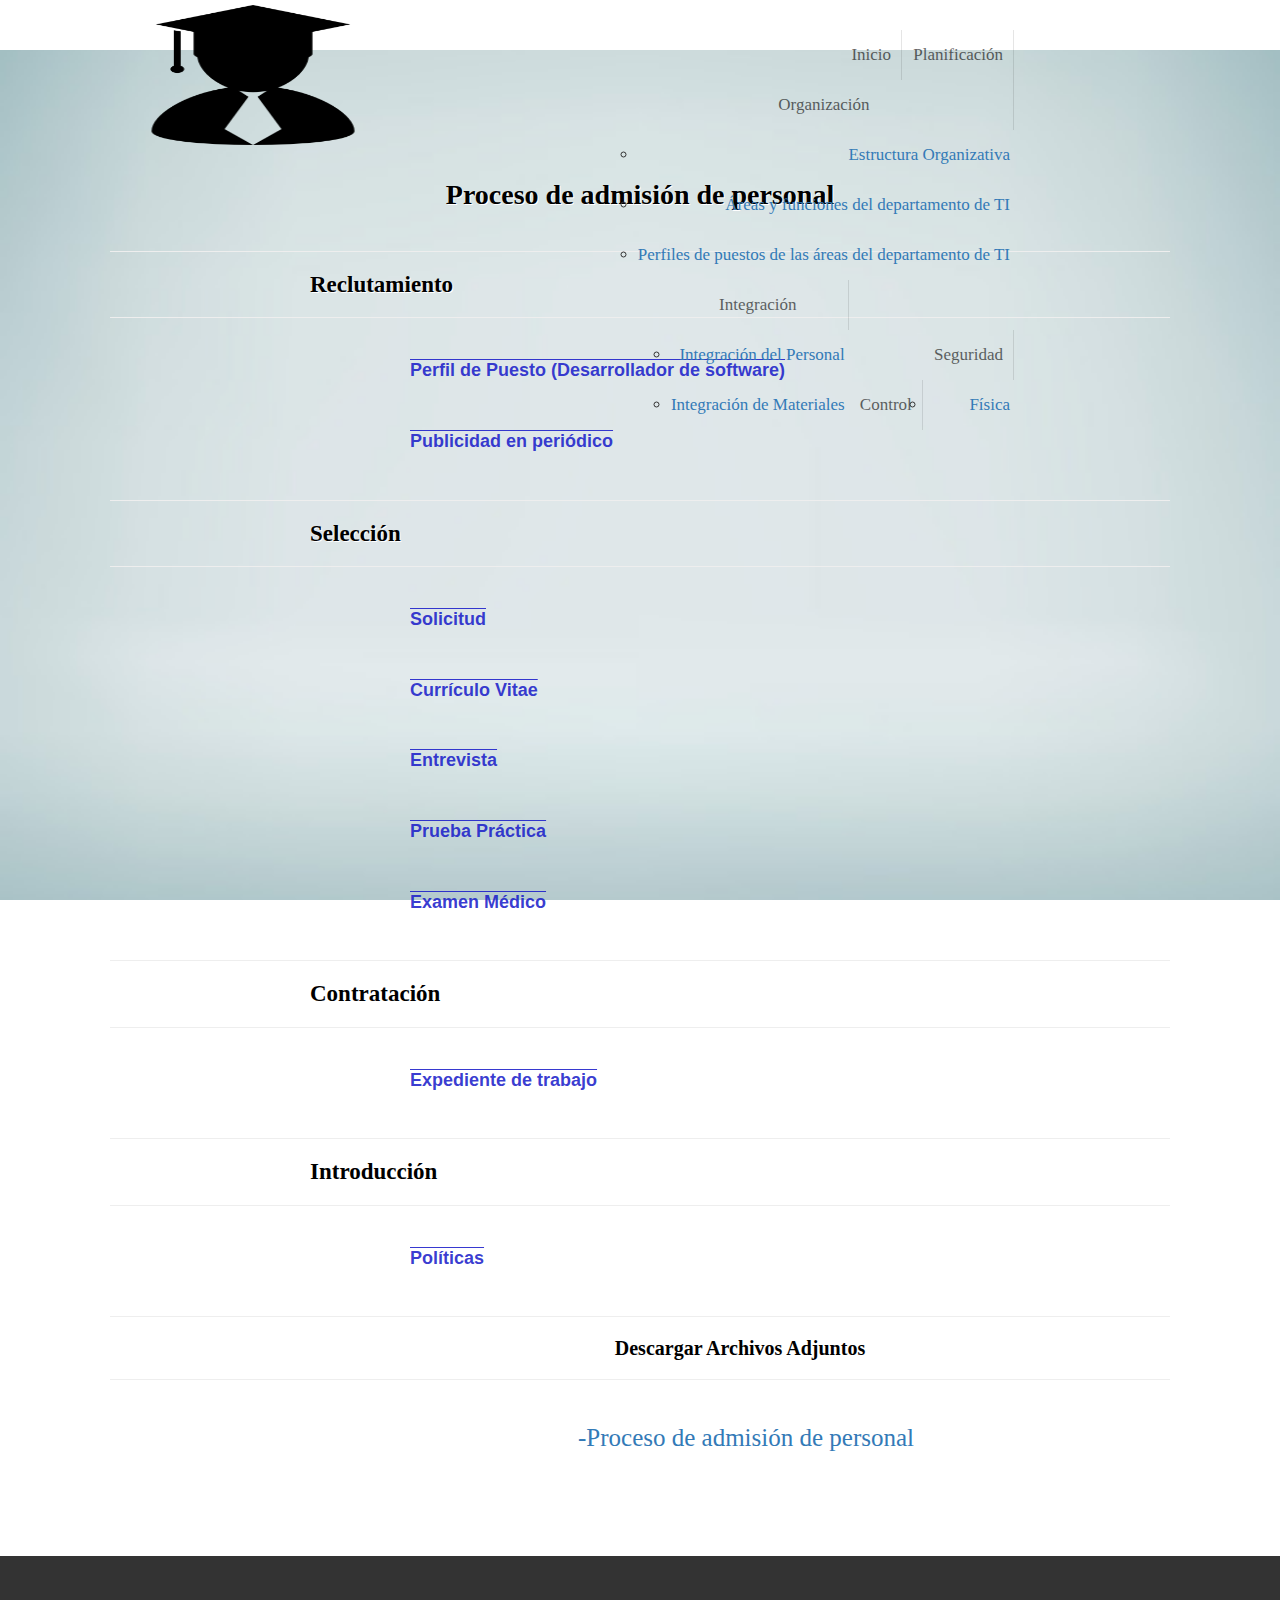
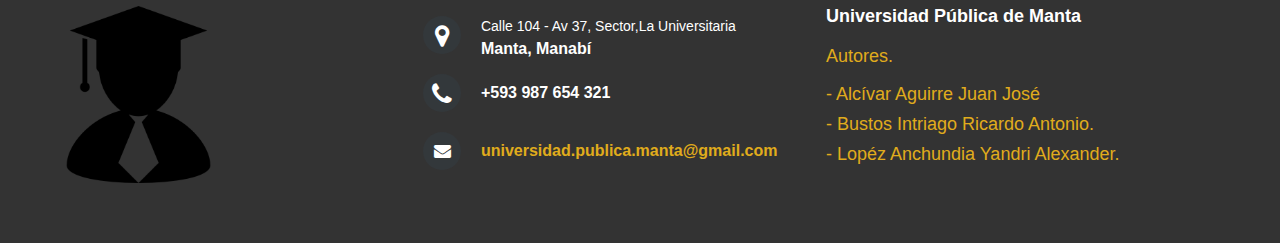
<file: reclutamiento.html>
<!DOCTYPE html>
<html lang="es">
<head>
	<meta charset="UTF-8">
	<meta name="viewport" content="width=device-width, user-scalable=no, initial-scale=1.0, maximum-scale=1.0, minimum-scale=1.0">
	<title>Universidad Pública</title>
	<link rel="stylesheet" href="css/style.css">
	<link rel="stylesheet" href="font.css">
	<link rel="stylesheet" href="css/main.css">
	<link rel="stylesheet" href="css/estilos.css">
    <link rel="stylesheet" href="css/footer.css">
    <link rel="stylesheet" href="css/organizacion.css">
</head>
<body>
	<header class="full-width NavBarP">
		<div class="full-width NavBarP-Logo"><img src="logo2.png" ></div>
		<nav class="full-width NavBarP-Nav">
			<ul class="nav">
				<li><a href="index.html">Inicio</a></li>
				<li><a href="sesionusuario.html">Planificación</a></li>
				<li><a href="">Organización</a>
					<ul>
						<li><a href="organizacion.html">Estructura Organizativa</a></li>
						<li><a href="areati.html">Áreas y funciones del departamento de TI</a></li>
						<li><a href="perfilesti.html">Perfiles de puestos de las áreas del departamento de TI</a></li>
					</ul>
				</li>
				<li><a href="">Integración</a>
					<ul>
							<li><a href="reclutamiento.html">Integración del Personal</a></li>
							<li><a href="adquisicionhard.html">Integración de Materiales</a></li>
					</ul>
				</li>
				<li><a href="control.html">Control</a></li>
				<li><a href="">Seguridad</a>
					<ul>
						<li><a href="sfisica.html">Física</a></li>
						
					</ul>
				</li>
			</ul>
		</nav>
		<i class="fa fa-bars visible-xs btn-menuMobile ShowMenuMobile" aria-hidden="true"></i>
	</header>
	<br><br>
    <div class="organizacion">
   
        <h1>Proceso de admisión de personal</h1>
    
	</div>
	<div class="organizacion">
		<hr>
		<h2>Reclutamiento</h2>
		<hr>
</div>
	<div class="organizacion">
			
		<label for="show1">
			<span class="titulo">Perfil de Puesto (Desarrollador de software)</span>
		</label>
		<input type="radio" id="show1" name="group">			
		<input type="radio" id="hide1" name="group">
		<div id="content1">
				<label for="hide1">
						<span class="cerrar">Cerrar</span>
					</label>
			<img src="assets/img/areadedesarrolloperfil.png">
		</div>      
		
	</div>
	<div class="organizacion">
			
			<label for="show">
				<span class="titulo">Publicidad en periódico</span>
			</label>
			<input type="radio" id="show" name="group">			
			<input type="radio" id="hide" name="group">
			<div id="content">
					<label for="hide">
							<span class="cerrar">Cerrar</span>
						</label>
				<img src="assets/img/reclutamiento.png">
			</div>      
			
	</div>
	<div class="organizacion">
			<hr>
			<h2>Selección</h2>
			<hr>
	</div>
    <div class="organizacion">
			
			<label for="showsecretatia">
				<span class="titulo">Solicitud</span>
			</label>
			<input type="radio" id="showsecretatia" name="group">			
			<input type="radio" id="hidesecretatia" name="group">
			<div id="contentsecretatia">
					<label for="hidesecretatia">
							<span class="cerrar">Cerrar</span>
						</label>
				<img src="assets/img/solicitud1.png">
				<img src="assets/img/solicitud2.png">
			</div>      
		
	</div>
	<div class="organizacion">
			
			<label for="showserviciosgenerales">
				<span class="titulo">Currículo Vitae</span>
			</label>
			<input type="radio" id="showserviciosgenerales" name="group">			
			<input type="radio" id="hideserviciosgenerales" name="group">
			<div id="contentserviciosgenerales">
					<label for="hideserviciosgenerales">
							<span class="cerrar">Cerrar</span>
						</label>
				<img src="assets/img/curriculovita.png">
			</div>      
			
	</div>
	<div class="organizacion">
		
			<label for="showareainfraestructura">
				<span class="titulo">Entrevista</span>
			</label>
			<input type="radio" id="showareainfraestructura" name="group">
			<input type="radio" id="hideareainfraestructura" name="group">
			<div id="contentareainfraestructura">
					<label for="hideareainfraestructura">
							<span class="cerrar">Cerrar</span>
						</label>
				<img src="assets/img/entrevista.png">
			</div>      
			
	</div>
	<div class="organizacion">
			
			<label for="showadministracionredes">
				<span class="titulo">Prueba Práctica</span>
			</label>
			<input type="radio" id="showadministracionredes" name="group">			
			<input type="radio" id="hideadministracionredes" name="group">
			<div id="contentadministracionredes">
					<label for="hideadministracionredes">
							<span class="cerrar">Cerrar</span>
						</label>
				<img src="assets/img/prueapractica1.png">
				<img src="assets/img/pruebapractica4.png">
			</div>      
			
	</div>
	<div class="organizacion">
			
			<label for="showadministracionservidores">
				<span class="titulo">Examen Médico</span>
			</label>
			<input type="radio" id="showadministracionservidores" name="group">			
			<input type="radio" id="hideadministracionservidores" name="group">
			<div id="contentadministracionservidores">
					<label for="hideadministracionservidores">
							<span class="cerrar">Cerrar</span>
						</label>
				<img src="assets/img/examenmedico.png">
			</div>      
			
	</div>
	<div class="organizacion">
		<hr>
			<h2>Contratación</h2>
		<hr>
	</div>
	<div class="organizacion">
			
			<label for="showadminoperacionbd">
				<span class="titulo">Expediente de trabajo</span>
			</label>
			<input type="radio" id="showadminoperacionbd" name="group">
			<input type="radio" id="hideadminoperacionbd" name="group">
			<div id="contentadminoperacionbd">
					<label for="hideadminoperacionbd">
							<span class="cerrar">Cerrar</span>
						</label>
				<img src="assets/img/expediente1.png">
				<br>
				<img src="assets/img/expediente2.png">
			</div>      
			
	</div>
	<div class="organizacion">
			<hr>
			<h2>Introducción</h2>
			<hr>
	</div>
	<div class="organizacion">
		
			<label for="showadminseguridad">
				<span class="titulo">Políticas</span>
			</label>
			<input type="radio" id="showadminseguridad" name="group">
			<input type="radio" id="hideadminseguridad" name="group">
			<div id="contentadminseguridad">
					<label for="hideadminseguridad">
							<span class="cerrar">Cerrar</span>
						</label>
				<img src="assets/img/politicasintegracion.png">
			</div>      
		
	</div>
	<div class="organizacion">
				<hr>
				<h3>Descargar Archivos Adjuntos</h3>
				<hr>		
	</div>
	<div class="archivo">
		<a href="assets/docs/TA5-INTEGRACION.pdf" target="_blank">-Proceso de admisión de personal</a>
	</div>
    <footer class="footer-distributed">

		<div class="footer-left">
			  <img src="logo2.png">
		</div>

		<div class="footer-center">
			<div>
				<i class="fa fa-map-marker"></i>
				  <p><span>Calle 104 - Av 37,
					  Sector,La Universitaria</span>
					Manta, Manabí</p>
			</div>

			<div>
				<i class="fa fa-phone"></i>
				<p>+593 987 654 321</p>
			</div>
			<div>
				<i class="fa fa-envelope"></i>
				<p><a>universidad.publica.manta@gmail.com</a></p>
			</div>
		</div>
		<div class="footer-right">
			<p class="footer-company-about">
				<span>Universidad Pública de Manta</span>
				Autores.</p><br>
			<div class="footer-company-about">
				<p>- Alcívar Aguirre Juan José</p>
				<p>- Bustos Intriago Ricardo Antonio.</p>
				<p>- Lopéz Anchundia Yandri Alexander.</p>
			</div>
		</div>
</footer>
</body>
</html>
</file>
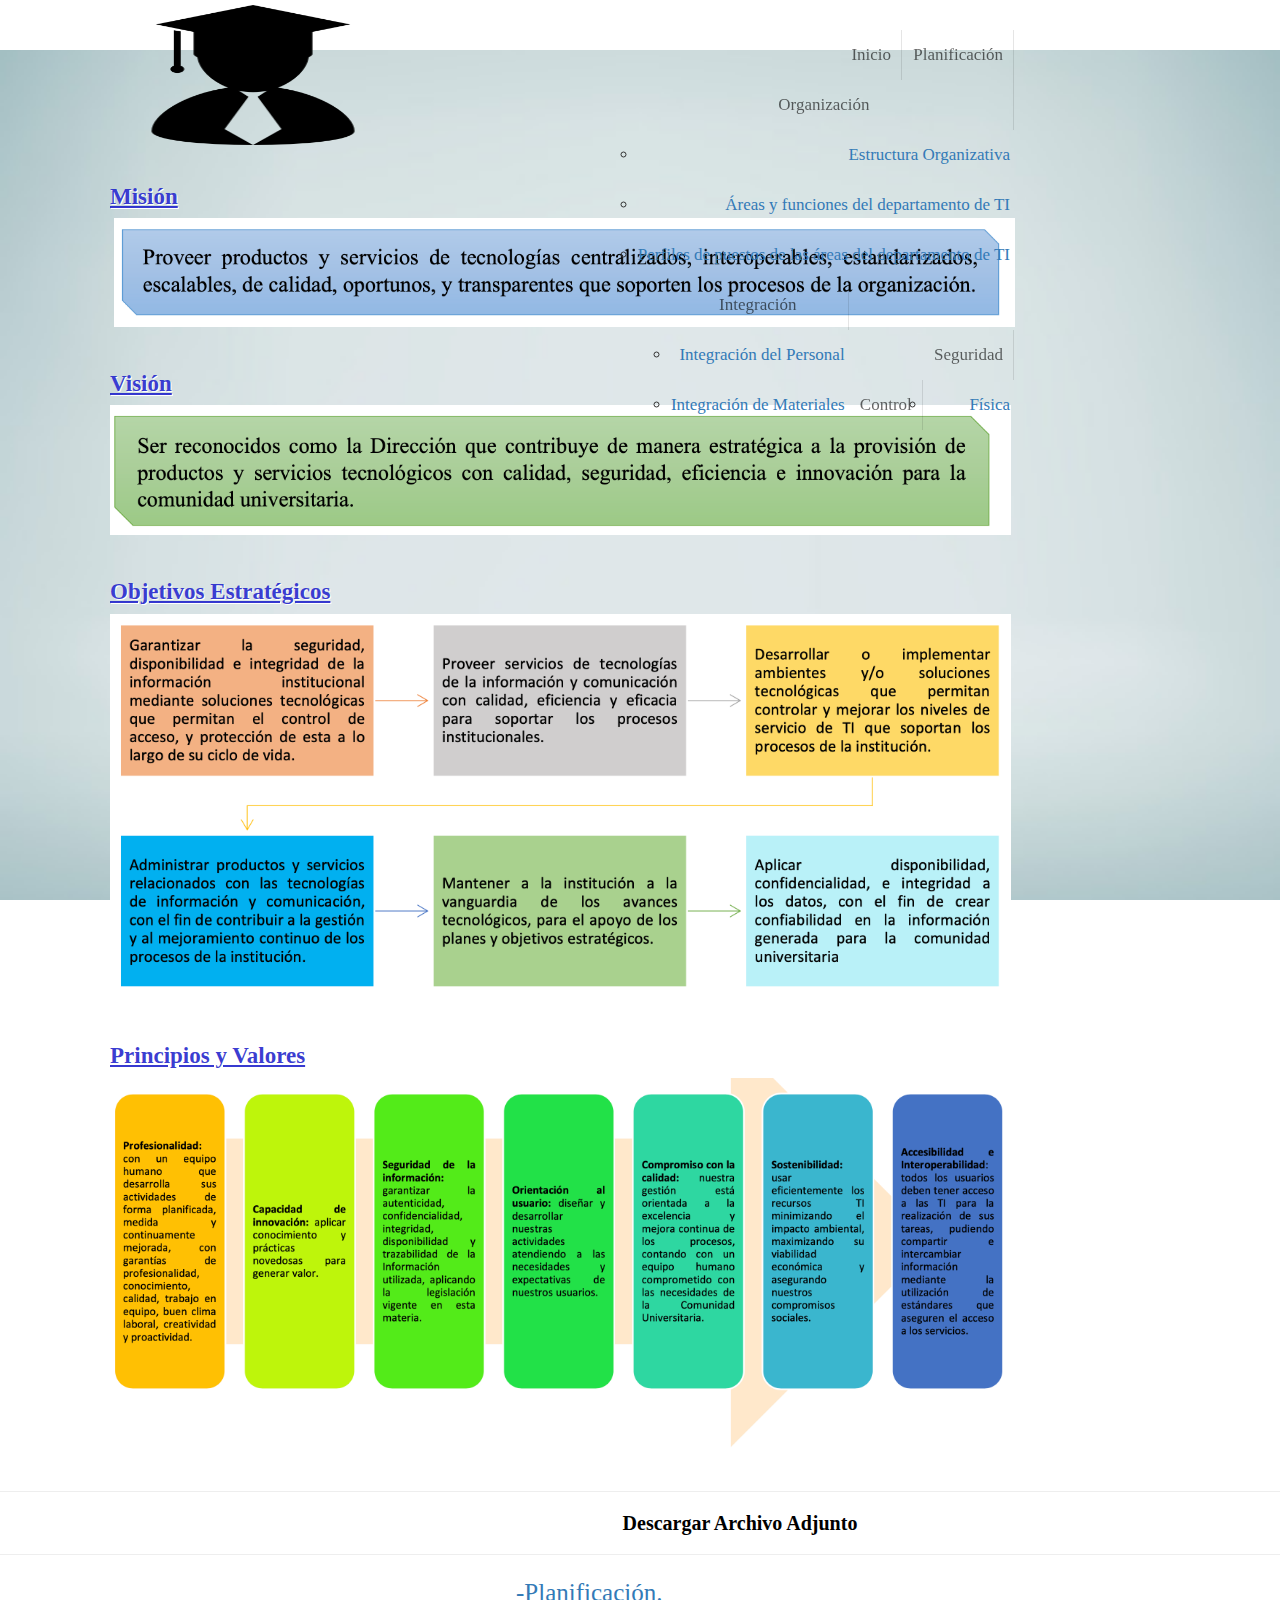
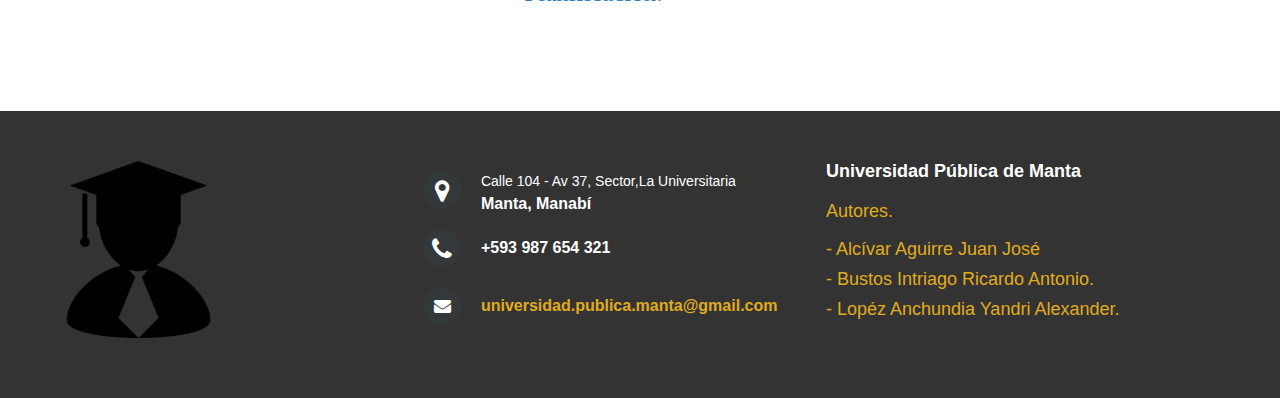
<file: sesionusuario.html>
<!DOCTYPE html>
<html lang="es">
<head>
	<meta charset="UTF-8">
	<meta name="viewport" content="width=device-width, user-scalable=no, initial-scale=1.0, maximum-scale=1.0, minimum-scale=1.0">
	<title>Universidad Pública</title>
	<link rel="stylesheet" href="css/style.css">
	<link rel="stylesheet" href="font.css">
	<link rel="stylesheet" href="css/main.css">
	<link rel="stylesheet" href="css/estilos.css">
    <link rel="stylesheet" href="css/footer.css">
    <link rel="stylesheet" href="css/sesionusuario.css">
</head>
<body>
	<header class="full-width NavBarP">
		<div class="full-width NavBarP-Logo"><img src="logo2.png" ></div>
		<nav class="full-width NavBarP-Nav">
			<ul class="nav">
				<li><a href="index.html">Inicio</a></li>
				<li><a href="sesionusuario.html">Planificación</a></li>
				<li><a href="">Organización</a>
					<ul>
						<li><a href="organizacion.html">Estructura Organizativa</a></li>
						<li><a href="areati.html">Áreas y funciones del departamento de TI</a></li>
						<li><a href="perfilesti.html">Perfiles de puestos de las áreas del departamento de TI</a></li>
					</ul>
				</li>
				<li><a href="">Integración</a>
					<ul>
							<li><a href="reclutamiento.html">Integración del Personal</a></li>
							<li><a href="adquisicionhard.html">Integración de Materiales</a></li>
					</ul>
				</li>
                                <li><a href="control.html">Control</a></li>
                                <li><a href="">Seguridad</a>
					<ul>
						<li><a href="sfisica.html">Física</a></li>
						
					</ul>
				</li>
			</ul>
		</nav>
		<i class="fa fa-bars visible-xs btn-menuMobile ShowMenuMobile" aria-hidden="true"></i>
    </header>
    <br><br>
    <div class="mision">
        <label for="showvision1">
            <span class="titulo">Misión</span>
        </label>
        <div id="contentvision111">
                <label for="hidevision11">
                    </label>
            <img src="assets/img/mision.png">
        </div>      
    </div>
    <div class="mision">
            <label for="showvision111">
                <span class="titulo">Visión</span>
            </label>
            <div id="contentvision111">
                <img src="assets/img/vision.png">
            </div>      
    </div>
    <div class="mision">
            <label for="showobjeestrategicos111">
                <span class="titulo">Objetivos Estratégicos</span>
            </label>
            <div id="contentobjeestrategicos1111">
                <img src="assets/img/objetivosestrategicos.png">
            </div>      
    </div>
    <div class="mision">
            <label for="showpricnipiosyvalores1111">
                <span class="titulo">Principios y Valores</span>
            </label>
            <div id="contentpricnipiosyvalores111">
                <img src="assets/img/principiosyvalores.png">
            </div>      
    </div>
    <div class="organizacion">
            <hr>
            <h3>Descargar Archivo Adjunto</h3>
            <hr>		
    </div>
    <div class="archivo">
            <a href="assets/docs/TA1-PLANIFICACION (1).pdf" target="_blank">-Planificación.</a>
    </div>
    
    <footer class="footer-distributed">

			<div class="footer-left">
          		<img src="logo2.png">
			</div>

			<div class="footer-center">
				<div>
					<i class="fa fa-map-marker"></i>
					  <p><span>Calle 104 - Av 37,
						  Sector,La Universitaria</span>
						Manta, Manabí</p>
				</div>

				<div>
					<i class="fa fa-phone"></i>
					<p>+593 987 654 321</p>
				</div>
				<div>
					<i class="fa fa-envelope"></i>
					<p><a>universidad.publica.manta@gmail.com</a></p>
				</div>
			</div>
			<div class="footer-right">
				<p class="footer-company-about">
					<span>Universidad Pública de Manta</span>
					Autores.</p><br>
				<div class="footer-company-about">
					<p>- Alcívar Aguirre Juan José</p>
					<p>- Bustos Intriago Ricardo Antonio.</p>
					<p>- Lopéz Anchundia Yandri Alexander.</p>
				</div>
			</div>
	</footer>
</body>
</html>
</file>
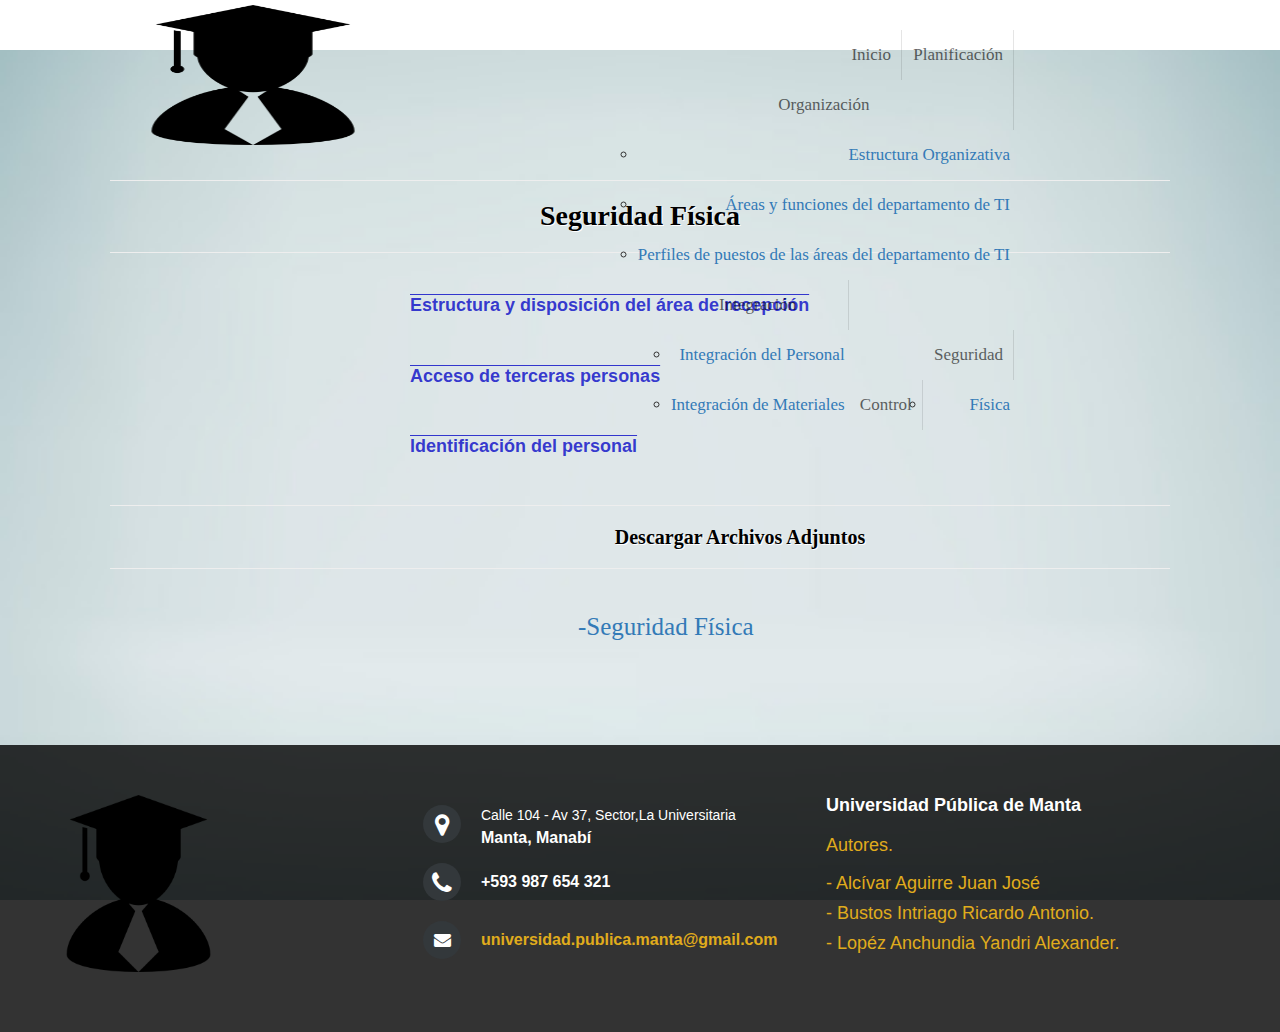
<file: sfisica.html>
<!DOCTYPE html>
<html lang="es">
<head>
	<meta charset="UTF-8">
	<meta name="viewport" content="width=device-width, user-scalable=no, initial-scale=1.0, maximum-scale=1.0, minimum-scale=1.0">
	<title>Universidad Pública</title>
	<link rel="stylesheet" href="css/style.css">
	<link rel="stylesheet" href="font.css">
	<link rel="stylesheet" href="css/main.css">
	<link rel="stylesheet" href="css/estilos.css">
    <link rel="stylesheet" href="css/footer.css">
    <link rel="stylesheet" href="css/organizacion.css">
</head>
<body>
	<header class="full-width NavBarP">
		<div class="full-width NavBarP-Logo"><img src="logo2.png" ></div>
		<nav class="full-width NavBarP-Nav">
			<ul class="nav">
				<li><a href="index.html">Inicio</a></li>
				<li><a href="sesionusuario.html">Planificación</a></li>
				<li><a href="">Organización</a>
					<ul>
						<li><a href="organizacion.html">Estructura Organizativa</a></li>
						<li><a href="areati.html">Áreas y funciones del departamento de TI</a></li>
						<li><a href="perfilesti.html">Perfiles de puestos de las áreas del departamento de TI</a></li>
					</ul>
				</li>
				<li><a href="">Integración</a>
					<ul>
							<li><a href="reclutamiento.html">Integración del Personal</a></li>
							<li><a href="adquisicionhard.html">Integración de Materiales</a></li>
					</ul>
				</li>
				<li><a href="control.html">Control</a></li>
				<li><a href="">Seguridad</a>
					<ul>
						<li><a href="sfisica.html">Física</a></li>
						
					</ul>
				</li>
			</ul>
		</nav>
		<i class="fa fa-bars visible-xs btn-menuMobile ShowMenuMobile" aria-hidden="true"></i>
	</header>
	<br><br>
	<div class="organizacion">
		<hr>
				<h1>Seguridad Física</h1>	
		<hr>	
	</div>
			<div class="organizacion">
					<label for="showdireccion">
						<span class="titulo">Estructura y disposición del área de recepción</span>
					</label>
					<input type="radio" id="showdireccion" name="group">			
					<input type="radio" id="hidedireccion" name="group">
					<div id="contentdireccion">
							<label for="hidedireccion">
									<span class="cerrar">Cerrar</span>
								</label>
						<img src="assets/img/estructura y area.png">
					</div>      
            </div>
            <div class="organizacion">
                <label for="showpruebascalidad">
                    <span class="titulo">Acceso de terceras personas</span>
                </label>
                <input type="radio" id="showpruebascalidad" name="group">
                <input type="radio" id="hidepruebascalidad" name="group">
                <div id="contentpruebascalidad">
                        <label for="hidepruebascalidad">
                                <span class="cerrar">Cerrar</span>
                            </label>
                    <img src="assets/img/accesoterceraspersoas.png">
                </div>      
        </div>
			<div class="organizacion">
					<label for="showsecretatia">
						<span class="titulo">Identificación del personal</span>
					</label>
					<input type="radio" id="showsecretatia" name="group">			
					<input type="radio" id="hidesecretatia" name="group">
					<div id="contentsecretatia">
							<label for="hidesecretatia">
									<span class="cerrar">Cerrar</span>
								</label>
						<img src="assets/img/identifaciondelpersonal.png">
					</div>      
			</div>
			
			
	<div class="organizacion">
		<hr>
		<h3>Descargar Archivos Adjuntos</h3>
	    <hr>		
	</div>
    <div class="archivo">
			<a href="assets/docs/TA8-SEGURIDAD-FISICA.pdf" target="_blank">-Seguridad Física</a>
    </div>
    <footer class="footer-distributed">

        <div class="footer-left">
              <img src="logo2.png">
        </div>

        <div class="footer-center">
            <div>
                <i class="fa fa-map-marker"></i>
                  <p><span>Calle 104 - Av 37,
                      Sector,La Universitaria</span>
                    Manta, Manabí</p>
            </div>

            <div>
                <i class="fa fa-phone"></i>
                <p>+593 987 654 321</p>
            </div>
            <div>
                <i class="fa fa-envelope"></i>
                <p><a>universidad.publica.manta@gmail.com</a></p>
            </div>
        </div>
        <div class="footer-right">
            <p class="footer-company-about">
                <span>Universidad Pública de Manta</span>
                Autores.</p><br>
            <div class="footer-company-about">
                <p>- Alcívar Aguirre Juan José</p>
                <p>- Bustos Intriago Ricardo Antonio.</p>
                <p>- Lopéz Anchundia Yandri Alexander.</p>
            </div>
        </div>
</footer>
</body>
</html>
</file>
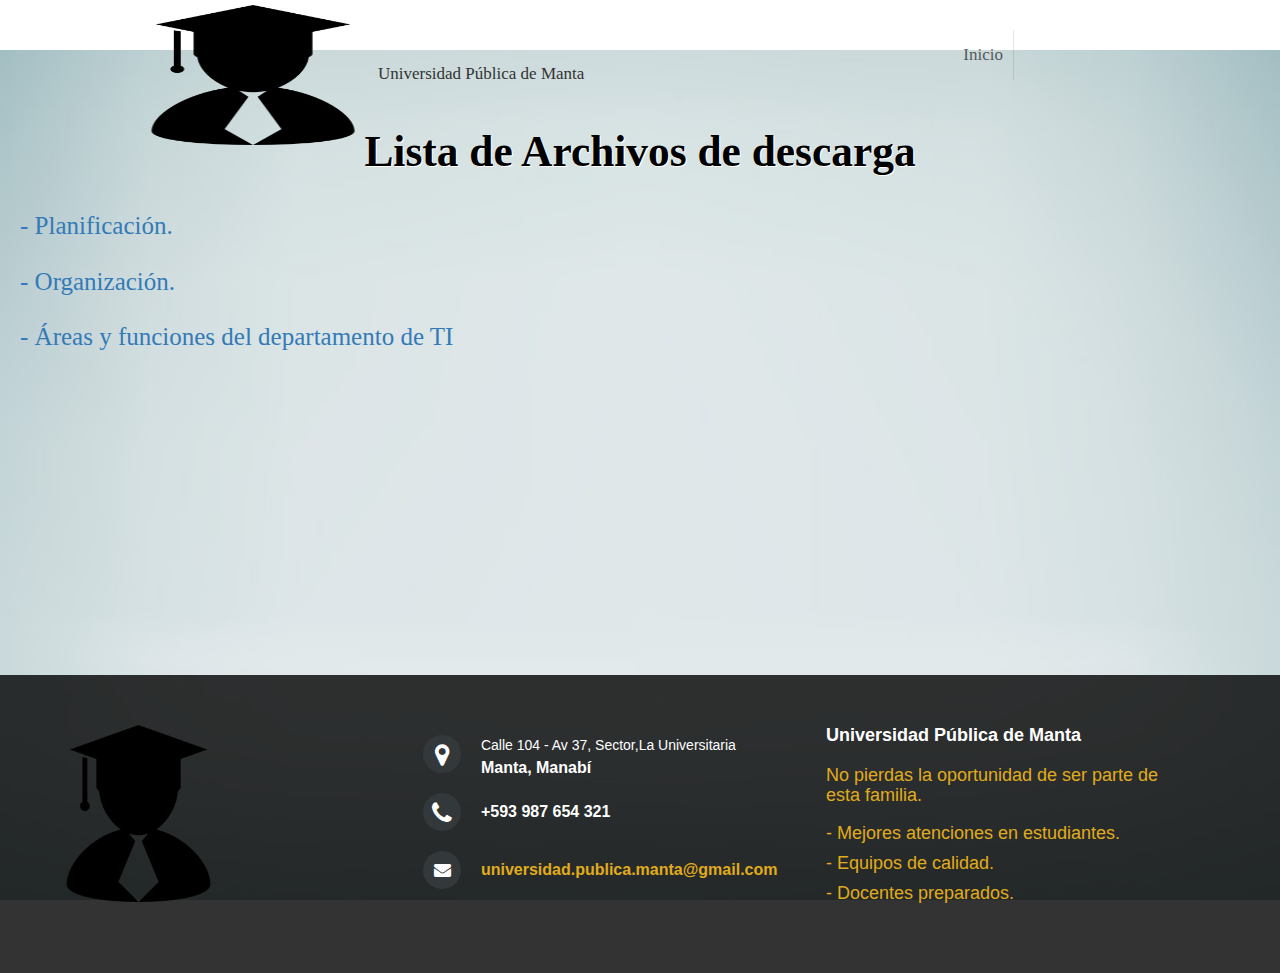
<file: usuario.html>
<!DOCTYPE html>
<html lang="es">
<head>
	<meta charset="UTF-8">
	<meta name="viewport" content="width=device-width, user-scalable=no, initial-scale=1.0, maximum-scale=1.0, minimum-scale=1.0">
	<title>Universidad Pública</title>
	<link rel="stylesheet" href="css/style.css">
	<link rel="stylesheet" href="font.css">
	<link rel="stylesheet" href="css/main.css">
	<link rel="stylesheet" href="css/estilos.css">
    <link rel="stylesheet" href="css/footer.css">
	<link rel="stylesheet" href="css/usuario.css">
	
</head>
<body>
	<header class="full-width NavBarP">
		<div class="full-width NavBarP-Logo"><img src="logo2.png" >Universidad Pública de Manta </div>
		<nav class="full-width NavBarP-Nav">
			<ul class="full-width list-unstyled">
				<li><a href="index.html">Inicio</a></li>
			</ul>
		</nav>
		<i class="fa fa-bars visible-xs btn-menuMobile ShowMenuMobile" aria-hidden="true"></i>
	</header>
  <section class="descargar">
		<div>
			<h1>Lista de Archivos de descarga</h1>
			<a href="assets/docs/TA1-PLANIFICACION (1).pdf" target="_blank">- Planificación.</a><br><br>
			<a href="assets/docs/TA2-ORGANIZACION (2).pdf" target="_blank">- Organización.</a><br><br>
			<a href="assets/docs/TA3-FUNCIONES.pdf" target="_blank">- Áreas y funciones del departamento de TI</a><br><br>
		</div>
	</section>
	<footer class="footer-distributed">

			<div class="footer-left">
          		<img src="logo2.png">
			</div>

			<div class="footer-center">
				<div>
					<i class="fa fa-map-marker"></i>
					  <p><span>Calle 104 - Av 37,
						  Sector,La Universitaria</span>
						Manta, Manabí</p>
				</div>

				<div>
					<i class="fa fa-phone"></i>
					<p>+593 987 654 321</p>
				</div>
				<div>
					<i class="fa fa-envelope"></i>
					<p><a>universidad.publica.manta@gmail.com</a></p>
				</div>
			</div>
			<div class="footer-right">
				<p class="footer-company-about">
					<span>Universidad Pública de Manta</span>
					No pierdas la oportunidad de ser parte de esta familia.</p><br>
				<div class="footer-company-about">
					<p>- Mejores atenciones en estudiantes.</p>
					<p>- Equipos de calidad.</p>
					<p>- Docentes preparados.</p>
				</div>
			</div>
	</footer>
</body>
</html>
</file>
<file: font.css>
@font-face {
  font-family: 'icomoon';
  src:  url('fonts/icomoon.eot?lg0elr');
  src:  url('fonts/icomoon.eot?lg0elr#iefix') format('embedded-opentype'),
    url('fonts/icomoon.ttf?lg0elr') format('truetype'),
    url('fonts/icomoon.woff?lg0elr') format('woff'),
    url('fonts/icomoon.svg?lg0elr#icomoon') format('svg');
  font-weight: normal;
  font-style: normal;
  font-display: block;
}

[class^="icon-"], [class*=" icon-"] {
  /* use !important to prevent issues with browser extensions that change fonts */
  font-family: 'icomoon' !important;
  speak: none;
  font-style: normal;
  font-weight: normal;
  font-variant: normal;
  text-transform: none;
  line-height: 1;

  /* Better Font Rendering =========== */
  -webkit-font-smoothing: antialiased;
  -moz-osx-font-smoothing: grayscale;
}

.icon-google2:before {
  content: "\ea89";
}
.icon-facebook:before {
  content: "\ea90";
}
.icon-instagram:before {
  content: "\ea92";
}
.icon-whatsapp:before {
  content: "\ea93";
}
.icon-twitter:before {
  content: "\ea96";
}
</file>
<file: css/main.css>
.social-bar {
	position: fixed;
	right: 0;
	top: 35%;
	font-size: 2.5rem;
	display: flex;
	flex-direction: column;
	align-items: flex-end;
	z-index: 100;
}

.icon {
	color: white;
	text-decoration: none;
	padding: .7rem;
	display: flex;
	transition: all .5s;
}

.icon-facebook {
	background: #2E406E;
}

.icon-twitter {
	background: #339DC5;
}

.icon-whatsapp {
	background: rgb(40, 232, 50);
}

.icon-instagram {
	background: #3F60A5;
}
.icon-google2 {
	background: rgb(190, 58, 65);
}

.icon:first-child {
	border-radius: 1rem 0 0 0;
}

.icon:last-child {
	border-radius: 0 0 0 1rem;
}

.icon:hover {
	padding-right: 3rem;
	border-radius: 1rem 0 0 1rem;
	box-shadow: 0 0 .5rem ;
}
@media (max-width: 700px){
	.social-bar {
		position: fixed;
		right: 0;
		top: 35%;
		font-size: 1rem;
		display: flex;
		flex-direction: column;
		align-items: flex-end;
		z-index: 100;
	}
}
</file>
<file: css/estilos.css>
body{
	background-image: url("fondo1.jpg");
	background-attachment: fixed;
	background-position: center center;
	background-size: cover;
  }
*{
	margin: 0;
	padding: 0;
	-webkit-box-sizing: border-box;
	-moz-box-sizing: border-box;
	box-sizing: border-box;
}

.back-servicios {
	padding-bottom: 20px;
}

.portafolio{
	width: 90%;
	max-width: 1400px;
	margin: auto;
}

.portafolio h1{
	font-family: 'Cormorant Garamond';
	text-align: center;
	font-size: 38px;
	margin: 15px 0px 40px;
	color: rgba(0, 0, 0, 0.4)
}

.portafolio-container{
	display: -webkit-box;
	display: -webkit-flex;
	display: -ms-flexbox;
	display: flex;
	-webkit-box-pack: justify;
	-webkit-justify-content: space-between;
	-ms-flex-pack: justify;
	justify-content: space-between;
}

.portafolio-item{
	width: 30%;
	position: relative;
	overflow: hidden;
}

.portafolio-img{
	-webkit-transition: all 0.5s;
	transition: all 0.5s;
	width: 100%;
	height: 300px;;
}

.portafolio-text{
	position: absolute;
	bottom: 0;
	padding: 20px;

	background: rgba(0,0,0,0.7);
	color: #fff;

	-webkit-transform: translateY(100%);

	-ms-transform: translateY(100%);

	transform: translateY(100%);

	-webkit-transition: all 0.5s ease-out;

	transition: all 0.5s ease-out;
}
.portafolio-text a{
	color:#ffff;
}

.portafolio-text p{
	text-align: justify;
}

.portafolio-item:hover .portafolio-text{
	-webkit-transform: translateY(0%);
	-ms-transform: translateY(0%);
	transform: translateY(0%);
}

.portafolio-item:hover .portafolio-img{
	-webkit-transform: scale(1.15);
	-ms-transform: scale(1.15);
	transform: scale(1.15);
}

@media (max-width: 670px){
	.portafolio{
		width: 90%;
		max-width: 1400px;
		margin: auto;
	}
	.portafolio-container{
		display: -webkit-box;
		display: -webkit-flex;
		display: -ms-flexbox;
		display: block;
		-webkit-box-pack: justify;
		-webkit-justify-content: space-between;
		-ms-flex-pack: justify;
		justify-content: space-between;
	}
	.portafolio-item{
		width: 90%;
		margin:auto;
		padding-top: 40px;
	}	
	
}
.organizacion h1{
	color: #000;
	font-family: 'Cormorant Garamond';
	text-align: center;
  }
  .organizacion p{
	color: #000;
	font-family: 'Cormorant Garamond';
	text-align: justify;
	padding-left: 150px;
	padding-right: 150px;
	font-size: 25px;

  }
</file>
<file: css/admin.css>
.seccion-info{
    padding-right: 50px;
    padding-left: 50px;
}
.seccion-info h1{
    text-align: center;
    font: normal 36px 'Laila', serif;
}
.seccion-info p{
    font: normal 20px 'Laila' serif;
}
.portafolio-container{
    padding-right: 50px;
    padding-left: 50px;
}
.opciones{
    margin: 50px;
}
.opciones1{
    margin: 50px;
}
.opciones2{
    margin: 50px;
}
.a li{
    text-decoration: none;
	line-height: auto;
	text-align: left;
    display: inline;
    padding: 20px;
	color:#000;
}
.a a{
    font-size: 20px;
}
.opcion-izquierda{
    width: 100%;
    border-radius: 20px;
    background-color: rgba(0,0,0,0.2);
    color: #fff;
    height: 600px;
    display: none;
}
.opcion-izquierda a{
    font-size: 30px;
    padding-left: 15px;
}
.opcion-izquierda p{
	text-align: justify;
}
.opcion-izquierda:target{
    display: block;
}
br { 
    display: block; 
    line-height: 1.6em;
 } 

input, textarea { 
  -webkit-font-smoothing: antialiased;
  outline: none; 
}

strong, b { 
    font-weight: bold; 
}
em, i { 
    font-style: italic;
 }

h1 {
  display: block;
  font-size: 3.1em;
  line-height: 1.45em;
  font-family: 'Laila', serif;
  text-align: center;
  font-weight: bold;
  color: #000;
  text-shadow: 1px 1px 0 #fff;
}
form {
  display: block;
  margin: 20px;
  padding-top: 20px;
  overflow: hidden;
  background: #fff;
  border: 1px solid #e4e4e4;
  border-radius: 5px;
  font-size: 0;
}

form > div > label {
  display: block;
  padding: 20px 20px 10px;
  vertical-align: top;
  font-size: 13px;
  font-weight: bold;
  text-transform: uppercase;
  color: #000;
  cursor: pointer;
}
form > div.switch > label {
  padding: 16px 20px 13px;
}

.col-2, .col-3, .col-4 { 
  border-bottom: 1px solid #e4e4e4;
}

form > div > .col-4 {
  height: 86px;
}

label > input {
  display: inline-block;
  position: relative;
  width: 100%;
  height: 27px;
  line-height: 27px;
  margin: 5px -5px 0;
  padding: 7px 5px 3px;
  border: none;
  outline: none;
  color: #555;
  font-family: 'Helvetica Neue', Arial, sans-serif;
  font-weight: bold;
  font-size: 14px;
  opacity: .6;
  transition: all linear .3s;
}

.col-submit {
  text-align: center;
  padding: 20px;
}
.col-submit a{
  text-decoration: none;
	line-height: auto;
	text-align: center;
	display: block;
	color:#fff;
}

label > select {
  display: block;
  width: 100%;
  padding: 0;
  color: #555;
  margin: 16px 0 6px;
  font-weight: 500;
  background: transparent;
  border: none;
  outline: none;
  font-family: 'Helvetica Neue', Arial, sans-serif;
  font-size: 14px;
  opacity: .4;
  transition: all linear .3s;
}

label > input:focus, label > select:focus {
  opacity: 1;
}

button {
  width: 100%;
  height: 35px;
  border: none;
  border-radius: 4px;
  margin: 0 0 15px 0;
  font-size: 14px;
  color: #fff;
  font-weight: bold;
  text-shadow: 1px 1px 0 rgba(0,0,0,0.3);
  overflow: hidden;
  outline: none;
}
button.submitbtn {
  background-image: -moz-linear-gradient(#97c16b, #8ab959);
  background-image: -webkit-linear-gradient(#97c16b, #8ab959);
  background-image: linear-gradient(#97c16b, #8ab959);
  border-bottom: 1px solid #648c3a;
  cursor: pointer;
  color: #fff;
}
button.submitbtn:hover {
  background-image: -moz-linear-gradient(#8ab959, #7eaf4a);
  background-image: -webkit-linear-gradient(#8ab959, #7eaf4a);
  background-image: linear-gradient(#8ab959, #7eaf4a);
}
button.submitbtn:active {
  height: 34px;
  border-bottom: 0;
  margin: 1px 0 0 0;
  background-image: -moz-linear-gradient(#7eaf4a, #8ab959);
  background-image: -webkit-linear-gradient(#7eaf4a, #8ab959);
  background-image: linear-gradient(#7eaf4a, #8ab959);
  -moz-box-shadow: inset 0 1px 3px 1px rgba(0, 0, 0, 0.3);
  -webkit-box-shadow: inset 0 1px 3px 1px rgba(0, 0, 0, 0.3);
  box-shadow: inset 0 1px 3px 1px rgba(0, 0, 0, 0.3);
}
@media(min-width: 850px){
  form > div { display: inline-block; }
  .col-submit { display: block; }
  .col-2, .col-3, .col-4 { box-shadow: 1px 1px #e4e4e4; border: none; }
  .col-2 { width: 50% }
  .col-3 { width: 33.3333333333% }
  .col-4 { width: 25% }
  .col-submit button { width: 30%; margin: 0 auto; }
}
.citas-a {
    margin: 20px;
}
.citas-a li{
    text-decoration: none;
	line-height: auto;
    text-align: center;
    list-style: none; 
    padding-top: 45px;
}
.citas-a a{
    color: #000;
    font-family: 'Laila' serif;
}
.b{
    text-decoration: none;
	line-height: inline;
    text-align: left;
    list-style: none; 
    padding-top: 15px;
    font-size: 32px;
}
</file>
<file: css/footer.css>
@media (max-height:800px){
	footer { position: static; }
	header { padding-top:40px; }
}


.footer-distributed{
	position: absolute;
	padding-bottom: 0;
	background-color: rgba(0, 0, 0, 0.8);
	box-sizing: border-box;
	width: 100%;
	text-align: left;
	font: bold 16px sans-serif;
	padding: 50px 50px 60px 50px;
	margin-top: 80px;
}

.footer-distributed .footer-left,
.footer-distributed .footer-center,
.footer-distributed .footer-right{
	display: inline-block;
	vertical-align: top;
}

/* Footer left */

.footer-distributed .footer-left{
	width: 30%;
}

.footer-distributed h3{
	color:  #ffffff;
	font: normal 36px 'Cookie', cursive;
	margin: 0;
}

/* The company logo */

.footer-distributed .footer-left img{
	width: 50%;
}

.footer-distributed h3 span{
	color:  #e0ac1c;
}

/* Footer links */

.footer-distributed .footer-links{
	color:  #ffffff;
	margin: 20px 0 12px;
}

.footer-distributed .footer-links a{
	display:inline-block;
	line-height: 1.8;
	text-decoration: none;
	color:  inherit;
}

.footer-distributed .footer-company-name{
	color:  #ffff;
	font-size: 14px;
	font-weight: normal;
	margin: 0;
}

/* Footer Center */

.footer-distributed .footer-center{
	width: 35%;
}


.footer-distributed .footer-center i{
	background-color:  #33383b;
	color: #ffffff;
	font-size: 25px;
	width: 38px;
	height: 38px;
	border-radius: 50%;
	text-align: center;
	line-height: 42px;
	margin: 10px 15px;
	vertical-align: middle;
}

.footer-distributed .footer-center i.fa-envelope{
	font-size: 17px;
	line-height: 38px;
}

.footer-distributed .footer-center p{
	display: inline-block;
	color: #ffffff;
	vertical-align: middle;
	margin:0;
}

.footer-distributed .footer-center p span{
	display:block;
	font-weight: normal;
	font-size:14px;
	line-height:2;
}

.footer-distributed .footer-center p a{
	color:  #e0ac1c;
	text-decoration: none;;
}


/* Footer Right */

.footer-distributed .footer-right{
	width: 30%;
}
.footer-right p{
    font-size: 18px;
}

.footer-distributed .footer-company-about{
	line-height: 20px;
	color:  #e0ac1c;
	font-size: 18px;
	font-weight: normal;
	margin: 0;
}

.footer-distributed .footer-company-about span{
	display: block;
	color:  #ffffff;
	font-size: 18px;
	font-weight: bold;
	margin-bottom: 20px;
}

.footer-distributed .footer-icons{
	margin-top: 25px;
}

.footer-distributed .footer-icons a{
	display: inline-block;
	width: 35px;
	height: 35px;
	cursor: pointer;
	background-color:  #33383b;
	border-radius: 2px;

	font-size: 20px;
	color: #ffffff;
	text-align: center;
	line-height: 35px;

	margin-right: 3px;
	margin-bottom: 5px;
}

/* Here is the code for Responsive Footer */
/* You can remove below code if you don't want Footer to be responsive */


@media (max-width: 880px) {

	.footer-distributed .footer-left,
	.footer-distributed .footer-center,
	.footer-distributed .footer-right{
		display: block;
		width: 100%;
		margin-bottom: 40px;
		text-align: center;
	}

	.footer-distributed .footer-center i{
		margin-left: 0;
	}

}
</file>
<file: css/organizacion.css>
body{
  background-image: url("fondo1.jpg");
  background-attachment: fixed;
  background-position: center center;
  background-size: cover;
}
.organizacion span{
  color:rgba(23, 26, 201, 0.863);
  text-decoration-line: overline;
  font-size: 18px;
  padding-left: 300px;
}
.organizacion span:hover{
  color: red;
}
.archivo{
  margin: 20px;
}
.archivo a{
  padding-top: 50px;
  font-family: 'Cormorant Garamond';
  font-size: 25px;
  margin-left: 45%;
}
.organizacion{
  margin: 40px;
  padding-left: 70px;
  padding-right: 70px;
}
.organizacion h1{
  color: #000;
  font-family: 'Cormorant Garamond';
  text-align: center;
}
.organizacion p{
  text-align: justify;
  font-size: 20px;
  font-family: 'Cormorant Garamond';
}
.organizacion img {
  width: 90%;
}
.a li{
    text-decoration: none;
	line-height: auto;
	text-align: center;
    display: inline;
    padding-left: 200px;
	color:#000;
}
.a a{
    padding-left: 200px;
    font-size: 20px;
}
.opcion-izquierda{
    width: 100%;
    border-radius: 20px;
    background-color: rgba(0,0,0,0.2);
    color: #fff;
    height: 600px;
    display: none;
}
.opcion-izquierda a{
    font-size: 30px;
    padding-left: 15px;
}
.opcion-izquierda p{
	text-align: justify;
}
.opcion-izquierda:target{
    display: block;
}

br { 
    display: block; 
    line-height: 1.6em;
 } 
input, textarea { 
  -webkit-font-smoothing: antialiased;
  outline: none; 
}

strong, b { 
    font-weight: bold; 
}
em, i { 
    font-style: italic;
 }

h1 {
  display: block;
  font-size: 28px;
  font-family: 'Laila', serif;
  font-weight: bold;
  color: #000;
  text-shadow: 1px 1px 0 #fff;
}
h2 {
  display: block;
  font-size: 23px;
  padding-left: 200px;
  font-family: 'Laila', serif;
  font-weight: bold;
  color: #000;
  text-shadow: 1px 1px 0 #fff;
}
h3 {
  display: block;
  font-size: 20px;
  text-align: center;
  padding-left: 200px;
  font-family: 'Laila', serif;
  font-weight: bold;
  color: #000;
  text-shadow: 1px 1px 0 #fff;
}
form {
  display: block;
  margin: 20px;
  padding-top: 20px;
  overflow: hidden;
  background: #fff;
  border: 1px solid #e4e4e4;
  border-radius: 5px;
  font-size: 0;
}
form > div > label {
  display: block;
  padding: 20px 20px 10px;
  vertical-align: top;
  font-size: 13px;
  font-weight: bold;
  text-transform: uppercase;
  color: #000;
  cursor: pointer;
}
form > div.switch > label {
  padding: 16px 20px 13px;
}

.col-2, .col-3, .col-4 { 
  border-bottom: 1px solid #e4e4e4;
}

form > div > .col-4 {
  height: 86px;
}
label > input {
  display: inline-block;
  position: relative;
  width: 100%;
  height: 27px;
  line-height: 27px;
  margin: 5px -5px 0;
  padding: 7px 5px 3px;
  border: none;
  outline: none;
  color: #555;
  font-family: 'Helvetica Neue', Arial, sans-serif;
  font-weight: bold;
  font-size: 14px;
  opacity: .6;
  transition: all linear .3s;
}

.col-submit {
  text-align: center;
  padding: 20px;
}
.col-submit a{
  text-decoration: none;
	line-height: auto;
	text-align: center;
	display: block;
	color:#fff;
}


@media(min-width: 850px){
  form > div { display: inline-block; }
  .col-submit { display: block; }
  .col-2, .col-3, .col-4 { box-shadow: 1px 1px #e4e4e4; border: none; }
  .col-2 { width: 50% }
  .col-3 { width: 33.3333333333% }
  .col-4 { width: 25% }
  .col-submit button { width: 30%; margin: 0 auto; }
}
.citas-a {
    margin: 20px;
}
.citas-a li{
    text-decoration: none;
	line-height: auto;
    text-align: center;
    list-style: none; 
    padding-top: 45px;
}
.citas-a a{
    color: #000;
    font-family: 'Laila' serif;
}

#show,#hide {
	display:none;
}
div#content {
	display:none;
  padding:10px;
  width:100%;
  
}
input#show:checked ~ div#content {
	display:block;
}
input#hide:checked ~ div#content {
	display:none;
}
.titulo:hover{
  cursor:pointer;
  TEXT-DECORATION: underline;
}
.cerrar:hover{
  cursor:pointer;
  TEXT-DECORATION: underline; 
}
#showdireccion,#hidedireccion {
	display:none;
}
div#contentdireccion {
	display:none;
  padding:10px;
  width:100%;
  
}
#show1,#hide1 {
	display:none;
}
div#content1 {
	display:none;
  padding:10px;
  width:100%;
  
}
input#show1:checked ~ div#content1 {
	display:block;
}
input#hide1:checked ~ div#content1 {
	display:none;
}
.titulo:hover{
  cursor:pointer;
  TEXT-DECORATION: underline;
}
.cerrar:hover{
  cursor:pointer;
  TEXT-DECORATION: underline; 
}

#showdireccion,#hidedireccion {
	display:none;
}
div#contentdireccion {
	display:none;
  padding:10px;
  width:100%;
  
}
input#showdireccion:checked ~ div#contentdireccion {
	display:block;
}
input#hidedireccion:checked ~ div#contentdireccion {
	display:none;
}
.titulo:hover{
  cursor:pointer;
  TEXT-DECORATION: underline;
}
.cerrar:hover{
  cursor:pointer;
  TEXT-DECORATION: underline; 
}
#showorgaigramadeti,#hideorgaigramadeti {
	display:none;
}
div#contentorgaigramadeti {
	display:none;
  padding:10px;
  width:100%;
}
input#showorgaigramadeti:checked ~ div#contentorgaigramadeti {
	display:block;
}
input#hideorgaigramadeti:checked ~ div#contentorgaigramadeti {
	display:none;
}
#showpersoal,#hidepersoal {
	display:none;
}
div#contentpersoal {
	display:none;
  padding:10px;
  width:100%;
}
input#showpersoal:checked ~ div#contentpersoal {
	display:block;
}
input#hidepersoal:checked ~ div#contentpersoal {
	display:none;
}
#showpersoal1,#hidepersoal1 {
	display:none;
}
div#contentpersoal1 {
	display:none;
  padding:10px;
  width:100%;
}
input#showpersoal1:checked ~ div#contentpersoal1 {
	display:block;
}
input#hidepersoal1:checked ~ div#contentpersoal1 {
	display:none;
}


//FuncionesTI
#showgestioinfortec,#hidegestioinfortec {
	display:none;
}
div#contentgestioinfortec {
	display:none;
  width:100%;
}
input#showgestioinfortec:checked ~ div#contentgestioinfortec {
	display:block;
}
input#hidegestioinfortec:checked ~ div#contentgestioinfortec{
	display:none;
}

#showsecretatia,#hidesecretatia {
	display:none;
}
div#contentsecretatia {
	display:none;
  padding:10px;
  width:100%;
}
input#showsecretatia:checked ~ div#contentsecretatia {
	display:block;
}
input#hidesecretatia:checked ~ div#contentsecretatia{
	display:none;
}

#showserviciosgenerales,#hideserviciosgenerales {
	display:none;
}
div#contentserviciosgenerales {
	display:none;
  padding:10px;
  width:100%;
}
input#showserviciosgenerales:checked ~ div#contentserviciosgenerales {
	display:block;
}
input#hideserviciosgenerales:checked ~ div#contentserviciosgenerales {
	display:none;
}

#showareainfraestructura,#hideareainfraestructura {
	display:none;
}
div#contentareainfraestructura {
	display:none;
  padding:10px;
  width:100%;
}
input#showareainfraestructura:checked ~ div#contentareainfraestructura {
	display:block;
}
input#hideareainfraestructura:checked ~ div#contentareainfraestructura {
	display:none;
}

#showadministracionredes,#hideadministracionredes {
	display:none;
}
div#contentadministracionredes {
	display:none;
  padding:10px;
  width:100%;
}
input#showadministracionredes:checked ~ div#contentadministracionredes {
	display:block;
}
input#hideadministracionredes:checked ~ div#contentadministracionredes {
	display:none;
}

#showadministracionservidores,#hideadministracionservidores{
	display:none;
}
div#contentadministracionservidores {
	display:none;
  padding:10px;
  width:100%;
}
input#showadministracionservidores:checked ~ div#contentadministracionservidores{
	display:block;
}
input#hideadministracionservidores:checked ~ div#contentadministracionservidores {
	display:none;
}

#showadminoperacionbd,#hideadminoperacionbd {
	display:none;
}
div#contentadminoperacionbd {
	display:none;
  padding:10px;
  width:100%;
}
input#showadminoperacionbd:checked ~ div#contentadminoperacionbd{
	display:block;
}
input#hideadminoperacionbd:checked ~ div#contentadminoperacionbd {
	display:none;
}

#showadminseguridad,#hideadminseguridad {
	display:none;
}
div#contentadminseguridad{
	display:none;
  padding:10px;
  width:100%;
}
input#showadminseguridad:checked ~ div#contentadminseguridad {
	display:block;
}
input#hideadminseguridad:checked ~ div#contentadminseguridad{
	display:none;
}

#showadminplataformas,#hideadminplataformas {
	display:none;
}
div#contentadminplataformas{
	display:none;
  padding:10px;
  width:100%;
}
input#showadminplataformas:checked ~ div#contentadminplataformas{
	display:block;
}
input#hideadminplataformas:checked ~ div#contentadminplataformas{
	display:none;
}

#showgestionenergetica,#hidegestionenergetica {
	display:none;
}
div#contentgestionenergetica{
	display:none;
  padding:10px;
  width:100%;
}
input#showgestionenergetica:checked ~ div#contentgestionenergetica {
	display:block;
}
input#hidegestionenergetica:checked ~ div#contentgestionenergetica{
	display:none;
}

#showareadesarrollopro,#hideareadesarrollopro {
	display:none;
}
div#contentareadesarrollopro{
	display:none;
  padding:10px;
  width:100%;
}
input#showareadesarrollopro:checked ~ div#contentareadesarrollopro{
	display:block;
}
input#hideareadesarrollopro:checked ~ div#contentareadesarrollopro{
	display:none;
}

#showdesarrolloappsmantenimiento,#hidedesarrolloappsmantenimiento {
	display:none;
}
div#contentdesarrolloappsmantenimiento{
	display:none;
  padding:10px;
  width:100%;
}
input#showdesarrolloappsmantenimiento:checked ~ div#contentdesarrolloappsmantenimiento{
	display:block;
}
input#hidedesarrolloappsmantenimiento:checked ~ div#contentdesarrolloappsmantenimiento{
	display:none;
}

#showdesarrolloprotecnologocicos,#hidedesarrolloprotecnologocicos{
	display:none;
}
div#contentdesarrolloprotecnologocicos {
	display:none;
  padding:10px;
  width:100%;
}
input#showdesarrolloprotecnologocicos:checked ~ div#contentdesarrolloprotecnologocicos {
	display:block;
}
input#hidedesarrolloprotecnologocicos:checked ~ div#contentdesarrolloprotecnologocicos{
	display:none;
}

#showpruebascalidad,#hidepruebascalidad {
	display:none;
}
div#contentpruebascalidad {
	display:none;
  padding:10px;
  width:100%;
}
input#showpruebascalidad:checked ~ div#contentpruebascalidad {
	display:block;
}
input#hidepruebascalidad:checked ~ div#contentpruebascalidad{
	display:none;
}

#showareasoporteusuario,#hideareasoporteusuario{
	display:none;
}
div#contentareasoporteusuario{
	display:none;
  padding:10px;
  width:100%;
}
input#showareasoporteusuario:checked ~ div#contentareasoporteusuario{
	display:block;
}
input#hideareasoporteusuario:checked ~ div#contentareasoporteusuario{
	display:none;
}

#showsoporteusuarios,#hidesoporteusuarios {
	display:none;
}
div#contentsoporteusuarios {
	display:none;
  padding:10px;
  width:100%;
}
input#showsoporteusuarios:checked ~ div#contentsoporteusuarios{
	display:block;
}
input#hidesoporteusuarios:checked ~ div#contentsoporteusuarios{
	display:none;
}

#showdespliegueserviciotecnologicos,#hidedespliegueserviciotecnologicos {
	display:none;
}
div#contentdespliegueserviciotecnologicos {
	display:none;
  padding:10px;
  width:100%;
}
input#showdespliegueserviciotecnologicos:checked ~ div#contentdespliegueserviciotecnologicos{
	display:block;
}
input#hidedespliegueserviciotecnologicos:checked ~ div#contentdespliegueserviciotecnologicos{
	display:none;
}

#showgestiontecnica,#hidegestiontecnica{
	display:none;
}
div#contentgestiontecnica{
	display:none;
  padding:10px;
  width:100%;
}
input#showgestiontecnica:checked ~ div#contentgestiontecnica{
	display:block;
}
input#hidegestiontecnica:checked ~ div#contentgestiontecnica{
	display:none;
}

// Perfiles TI 
#showgestioinfortec1,#hidegestioinfortec1 {
	display:none;
}
div#contentgestioinfortec1 {
	display:none;
  width:100%;
}
input#showgestioinfortec1:checked ~ div#contentgestioinfortec1 {
	display:block;
}
input#hidegestioinfortec1:checked ~ div#contentgestioinfortec1{
	display:none;
}

#showsecretatia1,#hidesecretatia1 {
	display:none;
}
div#contentsecretatia1 {
	display:none;
  padding:10px;
  width:100%;
}
input#showsecretatia1:checked ~ div#contentsecretatia1 {
	display:block;
}
input#hidesecretatia1:checked ~ div#contentsecretatia1{
	display:none;
}

#showserviciosgenerales1,#hideserviciosgenerales1 {
	display:none;
}
div#contentserviciosgenerales1 {
	display:none;
  padding:10px;
  width:100%;
}
input#showserviciosgenerales1:checked ~ div#contentserviciosgenerales1 {
	display:block;
}
input#hideserviciosgenerales1:checked ~ div#contentserviciosgenerales1 {
	display:none;
}

#showareainfraestructura1,#hideareainfraestructura1 {
	display:none;
}
div#contentareainfraestructura1 {
	display:none;
  padding:10px;
  width:100%;
}
input#showareainfraestructura1:checked ~ div#contentareainfraestructura1 {
	display:block;
}
input#hideareainfraestructura1:checked ~ div#contentareainfraestructura1 {
	display:none;
}

#showadministracionredes1,#hideadministracionredes1 {
	display:none;
}
div#contentadministracionredes1 {
	display:none;
  padding:10px;
  width:100%;
}
input#showadministracionredes1:checked ~ div#contentadministracionredes1 {
	display:block;
}
input#hideadministracionredes1:checked ~ div#contentadministracionredes1 {
	display:none;
}

#showadministracionservidores1,#hideadministracionservidores1{
	display:none;
}
div#contentadministracionservidores1 {
	display:none;
  padding:10px;
  width:100%;
}
input#showadministracionservidores1:checked ~ div#contentadministracionservidores1{
	display:block;
}
input#hideadministracionservidores1:checked ~ div#contentadministracionservidores1 {
	display:none;
}

#showadminoperacionbd1,#hideadminoperacionbd1 {
	display:none;
}
div#contentadminoperacionbd1 {
	display:none;
  padding:10px;
  width:100%;
}
input#showadminoperacionbd1:checked ~ div#contentadminoperacionbd1{
	display:block;
}
input#hideadminoperacionbd1:checked ~ div#contentadminoperacionbd1 {
	display:none;
}

#showadminseguridad1,#hideadminseguridad1 {
	display:none;
}
div#contentadminseguridad1{
	display:none;
  padding:10px;
  width:100%;
}
input#showadminseguridad1:checked ~ div#contentadminseguridad1 {
	display:block;
}
input#hideadminseguridad1:checked ~ div#contentadminseguridad1{
	display:none;
}

#showadminplataformas1,#hideadminplataformas1 {
	display:none;
}
div#contentadminplataformas1{
	display:none;
  padding:10px;
  width:100%;
}
input#showadminplataformas1:checked ~ div#contentadminplataformas1{
	display:block;
}
input#hideadminplataformas1:checked ~ div#contentadminplataformas1{
	display:none;
}

#showgestionenergetica1,#hidegestionenergetica1 {
	display:none;
}
div#contentgestionenergetica1{
	display:none;
  padding:10px;
  width:100%;
}
input#showgestionenergetica1:checked ~ div#contentgestionenergetica1 {
	display:block;
}
input#hidegestionenergetica1:checked ~ div#contentgestionenergetica1{
	display:none;
}

#showareadesarrollopro1,#hideareadesarrollopro1 {
	display:none;
}
div#contentareadesarrollopro1{
	display:none;
  padding:10px;
  width:100%;
}
input#showareadesarrollopro1:checked ~ div#contentareadesarrollopro1{
	display:block;
}
input#hideareadesarrollopro1:checked ~ div#contentareadesarrollopro1{
	display:none;
}

#showdesarrolloappsmantenimiento1,#hidedesarrolloappsmantenimiento1 {
	display:none;
}
div#contentdesarrolloappsmantenimiento1{
	display:none;
  padding:10px;
  width:100%;
}
input#showdesarrolloappsmantenimiento1:checked ~ div#contentdesarrolloappsmantenimiento1{
	display:block;
}
input#hidedesarrolloappsmantenimiento1:checked ~ div#contentdesarrolloappsmantenimiento1{
	display:none;
}

#showdesarrolloprotecnologocicos1,#hidedesarrolloprotecnologocicos1{
	display:none;
}
div#contentdesarrolloprotecnologocicos1 {
	display:none;
  padding:10px;
  width:100%;
}
input#showdesarrolloprotecnologocicos1:checked ~ div#contentdesarrolloprotecnologocicos1 {
	display:block;
}
input#hidedesarrolloprotecnologocicos1:checked ~ div#contentdesarrolloprotecnologocicos1{
	display:none;
}

#showpruebascalidad1,#hidepruebascalidad1 {
	display:none;
}
div#contentpruebascalidad1 {
	display:none;
  padding:10px;
  width:100%;
}
input#showpruebascalidad1:checked ~ div#contentpruebascalidad1 {
	display:block;
}
input#hidepruebascalidad1:checked ~ div#contentpruebascalidad1{
	display:none;
}

#showareasoporteusuario1,#hideareasoporteusuario1{
	display:none;
}
div#contentareasoporteusuario1{
	display:none;
  padding:10px;
  width:100%;
}
input#showareasoporteusuario1:checked ~ div#contentareasoporteusuario1{
	display:block;
}
input#hideareasoporteusuario1:checked ~ div#contentareasoporteusuario1{
	display:none;
}

#showsoporteusuarios1,#hidesoporteusuarios1 {
	display:none;
}
div#contentsoporteusuarios1 {
	display:none;
  padding:10px;
  width:100%;
}
input#showsoporteusuarios1:checked ~ div#contentsoporteusuarios1{
	display:block;
}
input#hidesoporteusuarios1:checked ~ div#contentsoporteusuarios1{
	display:none;
}

#showdespliegueserviciotecnologicos1,#hidedespliegueserviciotecnologicos1 {
	display:none;
}
div#contentdespliegueserviciotecnologicos1 {
	display:none;
  padding:10px;
  width:100%;
}
input#showdespliegueserviciotecnologicos1:checked ~ div#contentdespliegueserviciotecnologicos1{
	display:block;
}
input#hidedespliegueserviciotecnologicos1:checked ~ div#contentdespliegueserviciotecnologicos1{
	display:none;
}

#showgestiontecnica1,#hidegestiontecnica1{
	display:none;
}
div#contentgestiontecnica1{
	display:none;
  padding:10px;
  width:100%;
}
input#showgestiontecnica1:checked ~ div#contentgestiontecnica1{
	display:block;
}
input#hidegestiontecnica1:checked ~ div#contentgestiontecnica1{
	display:none;
}
</file>
<file: css/cita15.css>
br { 
    display: block; 
    line-height: 1.6em;
 } 

input, textarea { 
  -webkit-font-smoothing: antialiased;
  outline: none; 
}

strong, b { 
    font-weight: bold; 
}
em, i { 
    font-style: italic;
 }

h1 {
  display: block;
  font-size: 3.1em;
  line-height: 1.45em;
  font-family: 'Laila', serif;
  text-align: center;
  font-weight: bold;
  color: #000;
  text-shadow: 1px 1px 0 #fff;
}
form {
  display: block;
  margin: 20px;
  padding-top: 20px;
  overflow: hidden;
  background: #fff;
  border: 1px solid #e4e4e4;
  border-radius: 5px;
  font-size: 0;
}

form > div > label {
  display: block;
  padding: 20px 20px 10px;
  vertical-align: top;
  font-size: 13px;
  font-weight: bold;
  text-transform: uppercase;
  color: #000;
  cursor: pointer;
}
form > div.switch > label {
  padding: 16px 20px 13px;
}

.col-2, .col-3, .col-4 { 
  border-bottom: 1px solid #e4e4e4;
}

form > div > .col-4 {
  height: 86px;
}

label > input {
  display: inline-block;
  position: relative;
  width: 100%;
  height: 27px;
  line-height: 27px;
  margin: 5px -5px 0;
  padding: 7px 5px 3px;
  border: none;
  outline: none;
  color: #555;
  font-family: 'Helvetica Neue', Arial, sans-serif;
  font-weight: bold;
  font-size: 14px;
  opacity: .6;
  transition: all linear .3s;
}

.col-submit {
  text-align: center;
  padding: 20px;
}
.col-submit a{
  text-decoration: none;
	line-height: auto;
	text-align: center;
	display: block;
	color:#fff;
}

label > select {
  display: block;
  width: 100%;
  padding: 0;
  color: #555;
  margin: 16px 0 6px;
  font-weight: 500;
  background: transparent;
  border: none;
  outline: none;
  font-family: 'Helvetica Neue', Arial, sans-serif;
  font-size: 14px;
  opacity: .4;
  transition: all linear .3s;
}

label > input:focus, label > select:focus {
  opacity: 1;
}

button {
  width: 100%;
  height: 35px;
  border: none;
  border-radius: 4px;
  margin: 0 0 15px 0;
  font-size: 14px;
  color: #fff;
  font-weight: bold;
  text-shadow: 1px 1px 0 rgba(0,0,0,0.3);
  overflow: hidden;
  outline: none;
}

button.submitbtn {
  background-image: -moz-linear-gradient(#97c16b, #8ab959);
  background-image: -webkit-linear-gradient(#97c16b, #8ab959);
  background-image: linear-gradient(#97c16b, #8ab959);
  border-bottom: 1px solid #648c3a;
  cursor: pointer;
  color: #fff;
}
button.submitbtn:hover {
  background-image: -moz-linear-gradient(#8ab959, #7eaf4a);
  background-image: -webkit-linear-gradient(#8ab959, #7eaf4a);
  background-image: linear-gradient(#8ab959, #7eaf4a);
}
button.submitbtn:active {
  height: 34px;
  border-bottom: 0;
  margin: 1px 0 0 0;
  background-image: -moz-linear-gradient(#7eaf4a, #8ab959);
  background-image: -webkit-linear-gradient(#7eaf4a, #8ab959);
  background-image: linear-gradient(#7eaf4a, #8ab959);
  -moz-box-shadow: inset 0 1px 3px 1px rgba(0, 0, 0, 0.3);
  -webkit-box-shadow: inset 0 1px 3px 1px rgba(0, 0, 0, 0.3);
  box-shadow: inset 0 1px 3px 1px rgba(0, 0, 0, 0.3);
}
@media(min-width: 850px){
  form > div { display: inline-block; }
  .col-submit { display: block; }
  .col-2, .col-3, .col-4 { box-shadow: 1px 1px #e4e4e4; border: none; }
  .col-2 { width: 50% }
  .col-3 { width: 33.3333333333% }
  .col-4 { width: 25% }
  .col-submit button { width: 30%; margin: 0 auto; }
}
</file>
<file: css/sesionusuario.css>
.archivo{
  margin: 20px;
}
.archivo a{
  padding-top: 50px;
  font-family: 'Cormorant Garamond';
  font-size: 25px;
  text-align: center;
  margin-left: 40%;
}
.mision{
  margin: 40px;
  padding-left: 70px;
  padding-right: 70px;
}
.mision img {
  width: 85%;
}
.mision h1{
  color: #000;
  font-family: 'Cormorant Garamond';
}
.mision p{
  text-align: justify;
  font-size: 20px;
  font-family: 'Cormorant Garamond';
}
.a li{
    text-decoration: none;
	line-height: auto;
	text-align: center;
    display: inline;
    padding-left: 200px;
	color:#000;
}
.a a{
    padding-left: 200px;
    font-size: 20px;
}
.opcion-izquierda{
    width: 100%;
    border-radius: 20px;
    background-color: rgba(0,0,0,0.2);
    color: #fff;
    height: 600px;
    display: none;
}
.opcion-izquierda a{
    font-size: 30px;
    padding-left: 15px;
}
.opcion-izquierda p{
	text-align: justify;
}
.opcion-izquierda:target{
    display: block;
}

br { 
    display: block; 
    line-height: 1.6em;
 } 

input, textarea { 
  -webkit-font-smoothing: antialiased;
  outline: none; 
}

strong, b { 
    font-weight: bold; 
}
em, i { 
    font-style: italic;
 }

 h1 {
  display: block;
  font-size: 28px;
  font-family: 'Laila', serif;
  font-weight: bold;
  color: #000;
  text-shadow: 1px 1px 0 #fff;
}
form {
  display: block;
  margin: 20px;
  padding-top: 20px;
  overflow: hidden;
  background: #fff;
  border: 1px solid #e4e4e4;
  border-radius: 5px;
  font-size: 0;
}

form > div > label {
  display: block;
  padding: 20px 20px 10px;
  vertical-align: top;
  font-size: 13px;
  font-weight: bold;
  text-transform: uppercase;
  color: #000;
  cursor: pointer;
}
form > div.switch > label {
  padding: 16px 20px 13px;
}

.col-2, .col-3, .col-4 { 
  border-bottom: 1px solid #e4e4e4;
}

form > div > .col-4 {
  height: 86px;
}

label > input {
  display: inline-block;
  position: relative;
  width: 100%;
  height: 27px;
  line-height: 27px;
  margin: 5px -5px 0;
  padding: 7px 5px 3px;
  border: none;
  outline: none;
  color: #555;
  font-family: 'Helvetica Neue', Arial, sans-serif;
  font-weight: bold;
  font-size: 14px;
  opacity: .6;
  transition: all linear .3s;
}

.col-submit {
  text-align: center;
  padding: 20px;
}
.col-submit a{
  text-decoration: none;
	line-height: auto;
	text-align: center;
	display: block;
	color:#fff;
}


@media(min-width: 850px){
  form > div { display: inline-block; }
  .col-submit { display: block; }
  .col-2, .col-3, .col-4 { box-shadow: 1px 1px #e4e4e4; border: none; }
  .col-2 { width: 50% }
  .col-3 { width: 33.3333333333% }
  .col-4 { width: 25% }
  .col-submit button { width: 30%; margin: 0 auto; }
}
.citas-a {
    margin: 20px;
}
.citas-a li{
    text-decoration: none;
	line-height: auto;
    text-align: center;
    list-style: none; 
    padding-top: 45px;
}
.citas-a a{
    color: #000;
    font-family: 'Laila' serif;
}
#show,#hide {
	display:none;
}
div#content {
	display:none;
  padding:10px;
  width:100%;
  
}
input#show:checked ~ div#content {
	display:block;
}
input#hide:checked ~ div#content {
	display:none;
}
.titulo{
  display: block;
  font-size: 3.1em;
  line-height: 1.45em;
  font-family: 'Laila', serif;
  text-align: center;
  font-weight: bold;
  color: #000;
  text-shadow: 1px 1px 0 #fff;
}
.titulo:hover{
  cursor:pointer;
  TEXT-DECORATION: underline;
}
.cerrar:hover{
  cursor:pointer;
  TEXT-DECORATION: underline; 
}
#showvision,#hidevision {
	display:none;
}
div#contentvision {
	display:none;
  padding:10px;
  width:100%;
}
input#showvision:checked ~ div#contentvision {
	display:block;
}
input#hidevision:checked ~ div#contentvision {
	display:none;
}
#showvision1,#hidevision1 {
	display:none;
}
div#contentvision1 {
	display:none;
  padding:10px;
  width:100%;
}
input#showvision1:checked ~ div#contentvision1 {
	display:block;
}
input#hidevision1:checked ~ div#contentvision1 {
	display:none;
}
#showobjeestrategicos,#hideobjeestrategicos {
	display:none;
}
div#contentobjeestrategicos {
	display:none;
  padding:10px;
  width:100%;
}
input#showobjeestrategicos:checked ~ div#contentobjeestrategicos {
	display:block;
}
input#hideobjeestrategicos:checked ~ div#contentobjeestrategicos {
	display:none;
}
#showpricnipiosyvalores,#hidepricnipiosyvalores {
	display:none;
}
div#contentpricnipiosyvalores {
	display:none;
  padding:10px;
  width:100%;
}
input#showpricnipiosyvalores:checked ~ div#contentpricnipiosyvalores {
	display:block;
}
input#hidepricnipiosyvalores:checked ~ div#contentpricnipiosyvalores {
	display:none;
}
.mision span{
  color:rgba(23, 26, 201, 0.863);
  font-size: 23px;
  text-decoration-line: underline;
}
h3 {
  display: block;
  font-size: 20px;
  text-align: center;
  padding-left: 200px;
  font-family: 'Laila', serif;
  font-weight: bold;
  color: #000;
  text-shadow: 1px 1px 0 #fff;
}
</file>
<file: css/usuario.css>
h1 {
  display: block;
  font-size: 3.1em;
  line-height: 1.45em;
  font-family: 'Cormorant Garamond';
  text-align: center;
  font-weight: bold;
  color: #000;
  text-shadow: 1px 1px 0 #fff;
  padding-bottom: 15px;
}
.descargar {
  margin: 20px;
  padding-bottom: 200px;
}
.descargar a{
  padding-top: 50px;
  font-family: 'Cormorant Garamond';
  font-size: 25px;
}
@media(min-width: 850px){
  form > div { display: inline-block; }
  .col-submit { display: block; }
  .col-2, .col-3, .col-4 { box-shadow: 1px 1px #e4e4e4; border: none; }
  .col-2 { width: 50% }
  .col-3 { width: 33.3333333333% }
  .col-4 { width: 25% }
  .col-submit button { width: 30%; margin: 0 auto; }
}
</file>
<file: css/style.css>
@import url(normalize.css);
@import url(bootstrap.css);
@import url(font-awesome.min.css);
@font-face {
    font-family: 'OswaldRegular';
    src: url('../fonts/oswald-regular.eot');
    src: url('../fonts/oswald-regular.eot?#iefix') format('embedded-opentype'),
         url('../fonts/oswald-regular.woff2') format('woff2'),
         url('../fonts/oswald-regular.woff') format('woff'),
         url('../fonts/oswald-regular.ttf') format('truetype'),
         url('../fonts/oswald-regular.svg#oswaldregular') format('svg');
    font-weight: normal;
    font-style: normal;
}
@font-face {
    font-family: 'RobotoCondensedLight';
    src: url('../fonts/robotocondensed-light.eot');
    src: url('../fonts/robotocondensed-light.eot?#iefix') format('embedded-opentype'),
         url('../fonts/robotocondensed-light.woff2') format('woff2'),
         url('../fonts/robotocondensed-light.woff') format('woff'),
         url('../fonts/robotocondensed-light.ttf') format('truetype'),
         url('../fonts/robotocondensed-light.svg#roboto_condensedlight') format('svg');
    font-weight: normal;
    font-style: normal;
}
@font-face {
    font-family: 'RobotoCondensedRegular';
    src: url('../fonts/robotocondensed-regular.eot');
    src: url('../fonts/robotocondensed-regular.eot?#iefix') format('embedded-opentype'),
         url('../fonts/robotocondensed-regular.woff2') format('woff2'),
         url('../fonts/robotocondensed-regular.woff') format('woff'),
         url('../fonts/robotocondensed-regular.ttf') format('truetype'),
         url('../fonts/robotocondensed-regular.svg#roboto_condensedregular') format('svg');
    font-weight: normal;
    font-style: normal;
}
html, body{
	position: relative;
	width: 100%;
	height: 100%;
	padding: 0;
	margin: 0;
	/*background-image: url('../assets/img/back2.jpg');
	background-size: cover;
	background-position: center;*/

}
.full-width{
	width: 100%;
	margin: 0;
	padding: 0;
	box-sizing: border-box;
}
.ShowBox{
	opacity: 1 !important;
	pointer-events: auto !important;
}
.formated-section{
	padding: 60px 0;
}
.font-oswald{
	font-family: 'Cormorant Garamond';
}
/*=========== Barra de navegacion ===*/
.NavBarP,
.NavBarP-Logo,
.NavBarP-Nav,
.NavBarP-Nav > ul,
.NavBarP-Nav > ul > li,
.NavBarP-Nav > ul > li > a{
	height: 50px;
	line-height: 50px;
}
.NavBarP{
	font-family: 'Cormorant Garamond';
	font-size: 17px;
	padding-bottom: 100px;
}
.NavBarP-Logo,
.NavBarP-Nav{
	position: absolute;
	top: 0px;
	background-color: #fff; 
}
.NavBarP-Logo{
	left: 0;
	width: 100%;
	font-family: 'Cormorant Garamond';
	padding-left: 10%
}
.NavBarP-Logo img{
	padding-top: 5px;
	padding-bottom: 5px;
	width: 250px;
	height: 150px;
	position: static;
}
.NavBarP-Nav{
	right: 0;
	width: 60%;
	padding-right: 20%;
	padding-top: 30px;
}
.NavBarP-Nav > ul{
	text-align: right;
	padding-right: 10px;
}
.NavBarP-Nav > ul > li{
	display: inline-block;
	position: relative;
	border-right: 1px solid rgba(0, 0, 0, 0.1);
	padding-right: 3px;
}
.NavBarP-Nav > ul > li > a{
	color: #000;
	text-align: center;
	display: block;
	text-decoration: none;
	padding: 0 7px;
	transition: all .3s ease-in-out;
	opacity: 0.6;
}
.NavBarP-Nav > ul > li > a:hover{
	color: rgba(73,155,234,1);
	opacity: 1;
}
/*====== Login ==*/
.Login{
	right: 0;
	z-index: 77;
	background: #fff;
	color: #141414;
	text-transform: none;
	line-height: normal;
	padding: 7px;
	text-align: left;
	font-size: 14px;
	transition: all .3s ease-in-out;
	opacity: 0;
	pointer-events: none;
}
.Login a{
	text-decoration: none;
	line-height: auto;
	text-align: center;
	display: block;
	color:#fff;
}

.banner{
	position: relative;
	width: 100%;
	height: 90%;
	background-size: cover;
	background-position: center;
	transition: all .1s ease-out;
	background-image: url('../assets/img/banner3.jpg');
	animation: banner 28s infinite linear;
}
@keyframes banner{
	0%{
		background-image: url('../assets/img/1.jpeg');
	}
	25%{
		background-image: url('../assets/img/1.jpeg');
	}


	26%{
		background-image: url('../assets/img/2.jpeg');
	}
	50%{
		background-image: url('../assets/img/2.jpeg');
	}


	51%{
		background-image: url('../assets/img/3.jpeg');
	}
	75%{
		background-image: url('../assets/img/3.jpeg');
	}
	

	76%{
		background-image: url('../assets/img/4.jpg');
	}
	100%{
		background-image: url('../assets/img/4.jpg');
	}

}

.nosotros1{
	position: relative;
	width: 100%;
	background: linear-gradient(to right, rgba(73,155,234,1) 0%, rgba(32,124,229,1) 100%);
}
.nosotros2{
	padding-top: 20px;
	padding-left: 200px;
	padding-right: 200px;
	padding-bottom: 150px;
	width: 100%;
	height: 150px;
	color: #000;
	display: flex;
	flex-direction: column;
	text-align: justify;
	align-items: center;
	top:10px;	
	background-color:  rgba(73,155,234,1);
}
.nosotros2 h1{
	margin: 0;
	padding: 0;
	padding-bottom: 30px;
	font-size: 20px;
	text-align: center;
	font-family: 'Cormorant Garamond';
}
.ubicacion{
	width: 90%;
	margin: auto;
	font-family: 'Cormorant Garamond';
	text-align: center;
	font-size: 38px;
	color: rgba(0, 0, 0, 0.4);
}
.map-vid {
	width: 90%;
	margin: auto;
	padding-bottom: 30px;
	display: flex;
	justify-content: space-between;
}
.mapa{
	width: 90%;
	padding-right: 20px;
}
.mapa iframe{
	width: 113%;
	height: 700px;
}
.mapa p{
	font-size: 15px;
	font-family: 'Cormorant Garamond';
	color: rgba(0, 0, 0, 0.3);
}
.text-center{
	display: flex;
	justify-content: space-between;
}

@media (max-width: 768px) {
	.mapa1{
		width: 90%;
	}
	.mapa1 h1{
		font-family:'Cormorant Garamond' ;
		font-size: 30px;
		color: rgba(0, 0, 0, 0.4);
	}	
	.mapa1 iframe{
		width: 100%;
		height: 200px;
	}
	.mapa1 p{
		font-size: 15px;
		font-family: 'Cormorant Garamond';
		text-align: justify;
	}

	.map-vid {
		width: 90%;
		margin: auto;
		padding-bottom: 30px;
		display: block;
	}
	.mapa{
		margin: auto;
		width: 100%;
	}
	.mapa iframe{
		width: 100%;
		height: 200px;
	}
	.mapa p{
		font-size: 10px;
		font-family: 'Cormorant Garamond';
		color: rgba(0, 0, 0, 0.3);
	}

	.banner{
		position: relative;
		width: 100%;
		height: 280px;
		background-color: #F5F5F5;
		background-size: cover;
		background-position: center;
		transition: all .1s ease-out;
		background-image: url('../assets/img/odo1.jpg');
		animation: banner 28s infinite linear;
	}
    .NavBarP-Logo{
    	width: 100%;
    	z-index: 99;
    	border-bottom: 1px solid rgba(255, 255, 255, .2);
    }
    .NavBarP-Nav{
    	width: 100%;
    	padding-top: 50px;
    	height: 100%;
    	z-index: 97;
    	position: fixed;
    	opacity: 0;
    	pointer-events: none;
    	transition: all .3s ease-in-out;
    }
    .NavBarP-Nav > ul{
    	padding-right: 0;
    	text-align: center;
    	height: 100%;
    }
    .NavBarP-Nav > ul > li{
		display: block;
    }
    .btn-menuMobile{
    	position: absolute;
    	z-index: 100;
    	top: 0;
    	right: 0;
    	color: #000;
    	height: 50px;
    	width: 50px;
    	cursor: pointer;
    	line-height: 50px;
    	font-size: 25px;
    	transition: all .3s ease-in-out;
    }
    .btn-menuMobile:hover{
		color: #0000FF;
	}
    .Login{
    	position: fixed;
    	height: 100%;
    	top: 50px;
    	padding-top: 50px;
    	z-index: 100;
	}
	.text-center{
		display: block;
	}
	
}

/* col-sm */
@media (min-width: 768px) and (max-width: 991px) {
    
}

/* col-md */
@media (min-width: 992px) and (max-width: 1199px) {
    
}

/* col-lg */
@media (min-width: 1200px) {
    
}

/*col-sm col-md col-lg*/
@media (min-width: 800px) {
	.Login{
		border: 1px solid #E1E1E1;
		position: absolute;
		top: 62px;
		width: 250px;
	}
    .Login::after,
	.Login::before {
		bottom: 100%;
		right: 14px;
		border: solid transparent;
		content: " ";
		height: 0;
		width: 0;
		position: absolute;
		pointer-events: none;
	}
	.Login::after {
		border-color: rgba(136, 183, 213, 0);
		border-bottom-color: #fff;
		border-width: 10px;
		margin-right: 0px;
	}
	.Login::before {
		border-color: rgba(194, 225, 245, 0);
		border-bottom-color: #E1E1E1;
		border-width: 12px;
		margin-right: -2px;
	}
}
</file>
